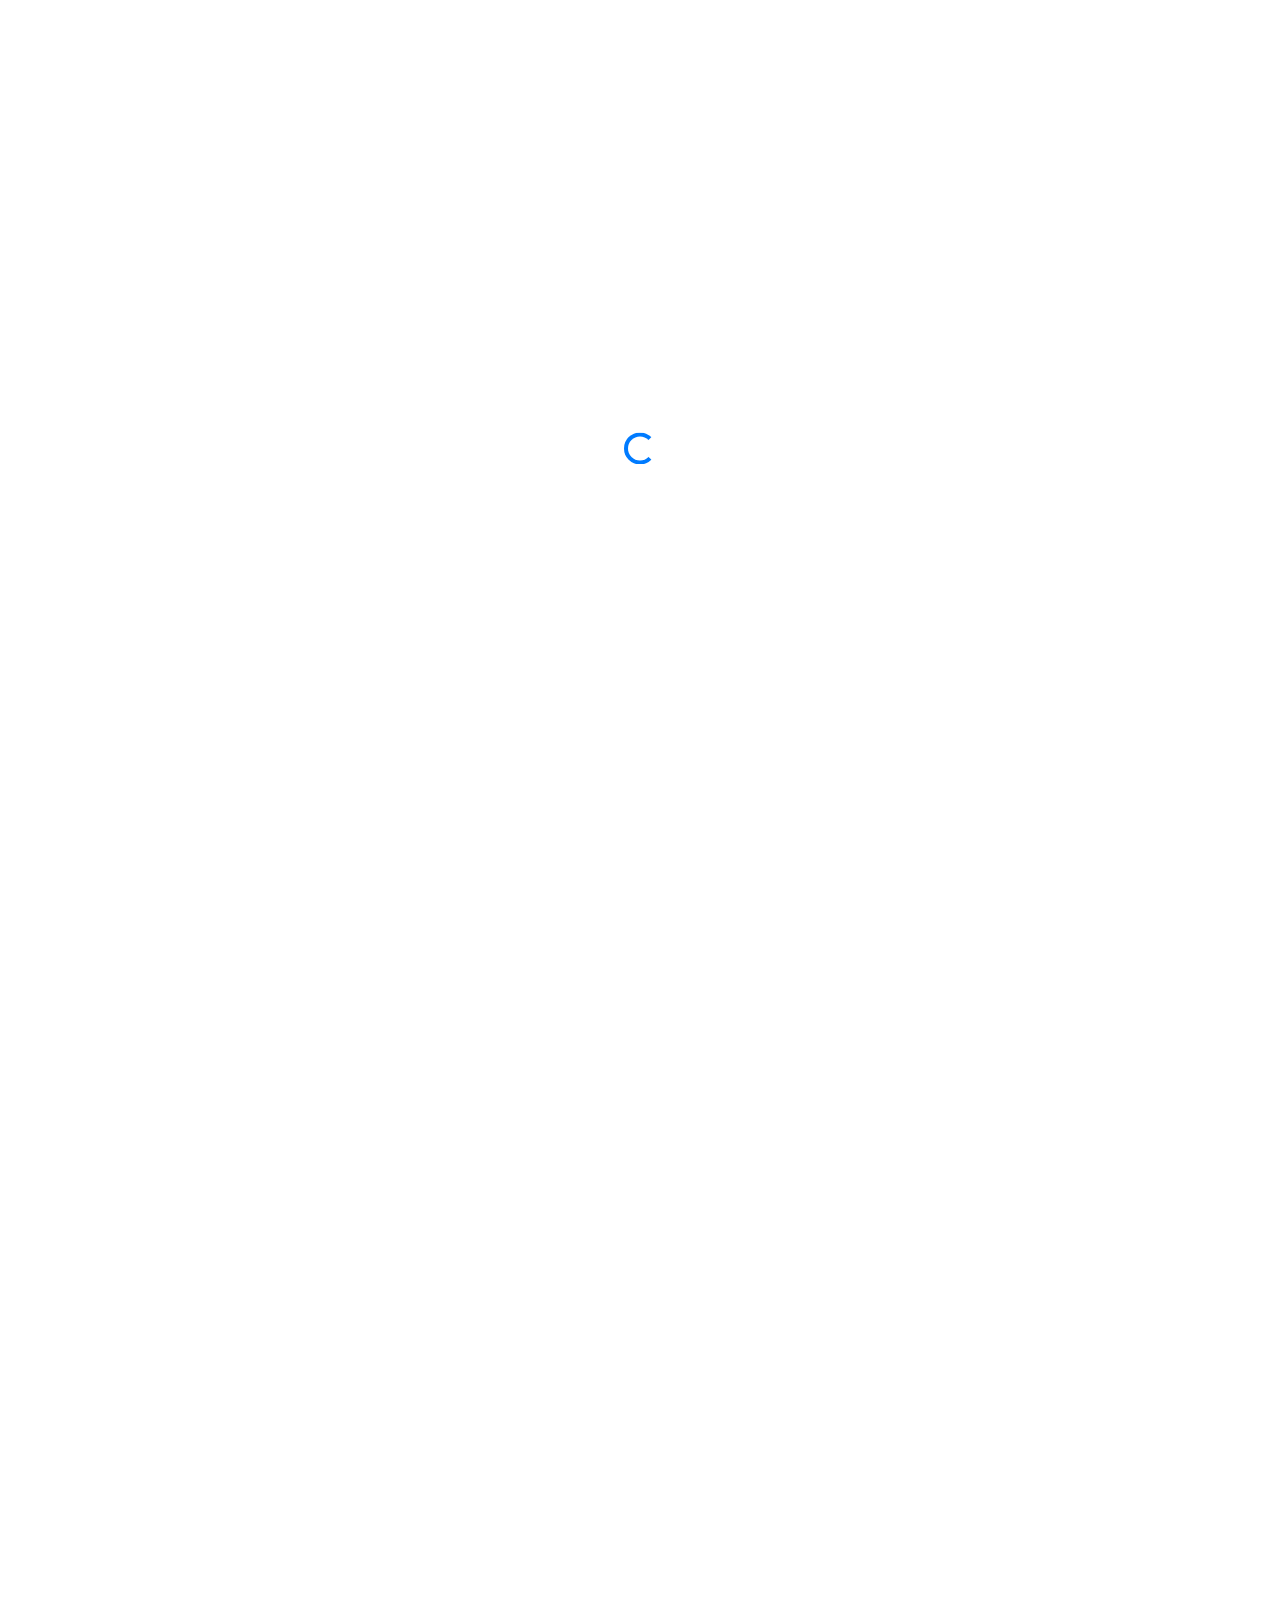
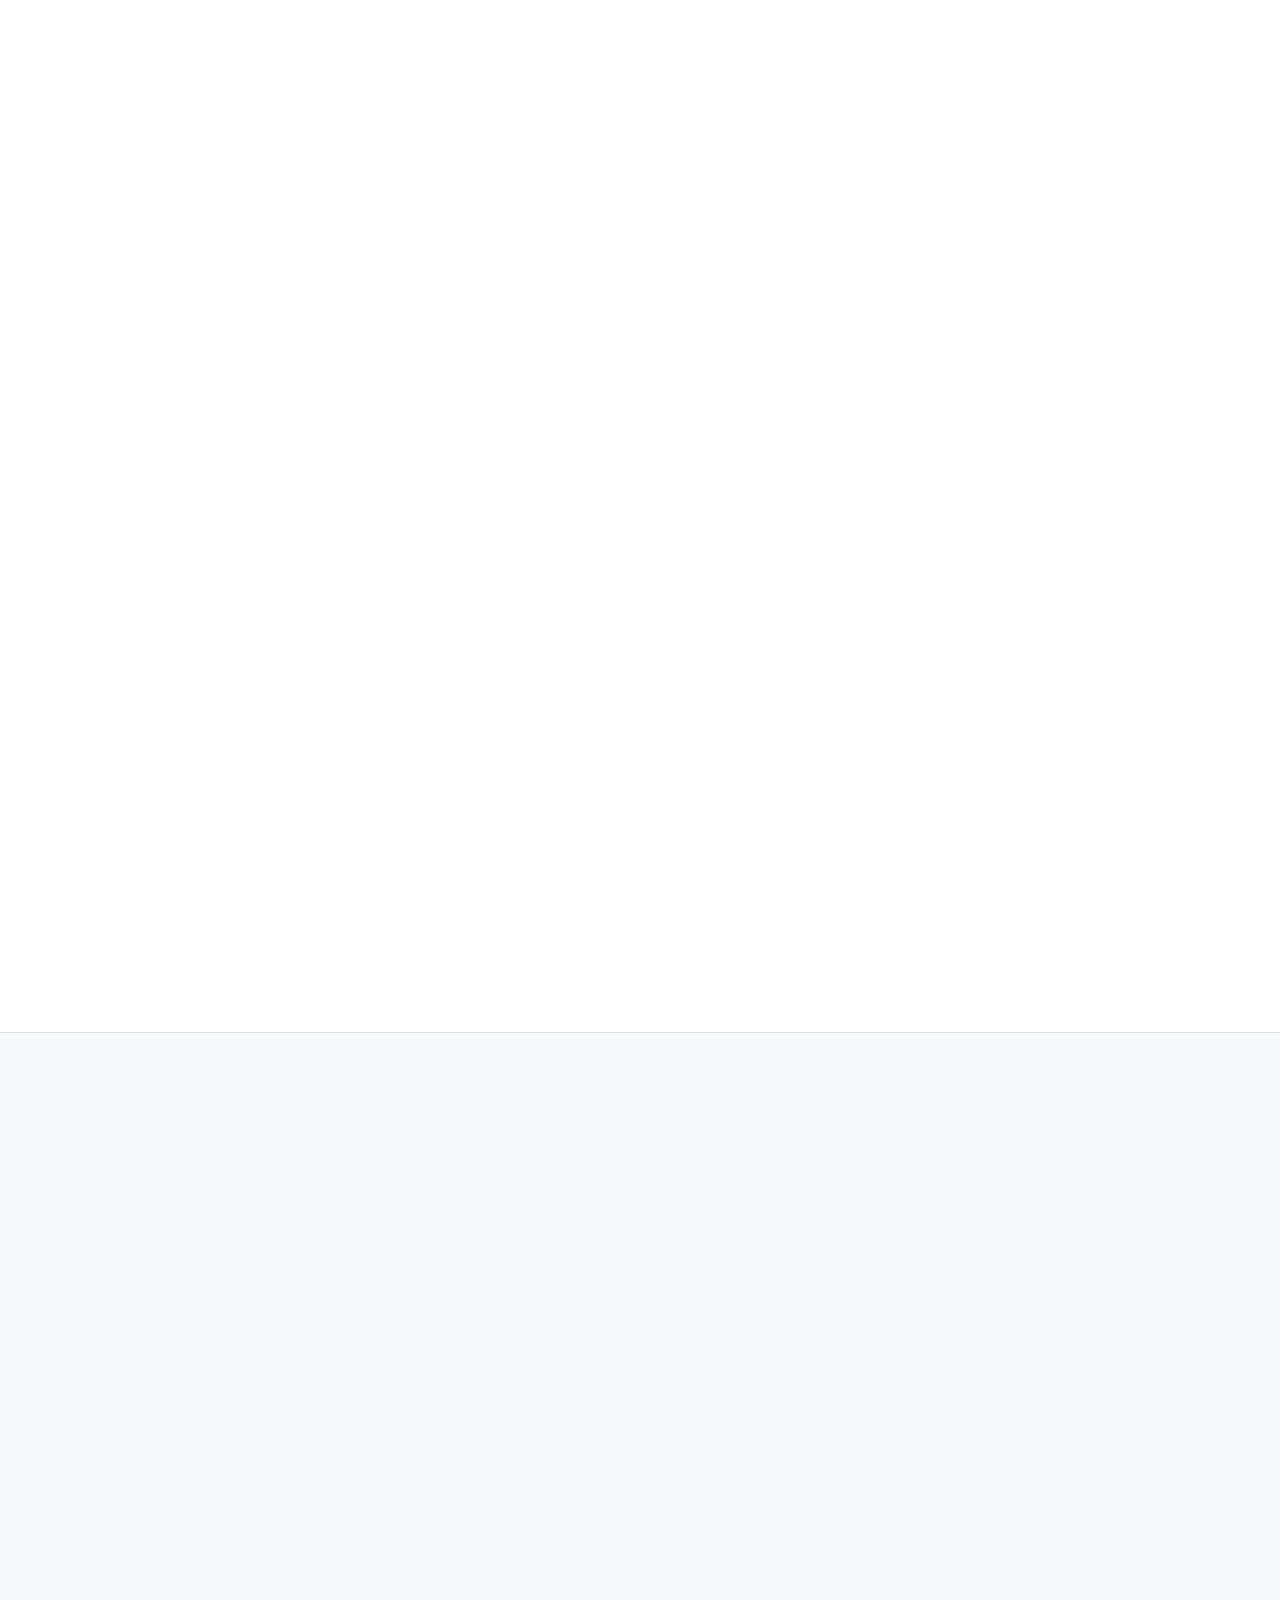
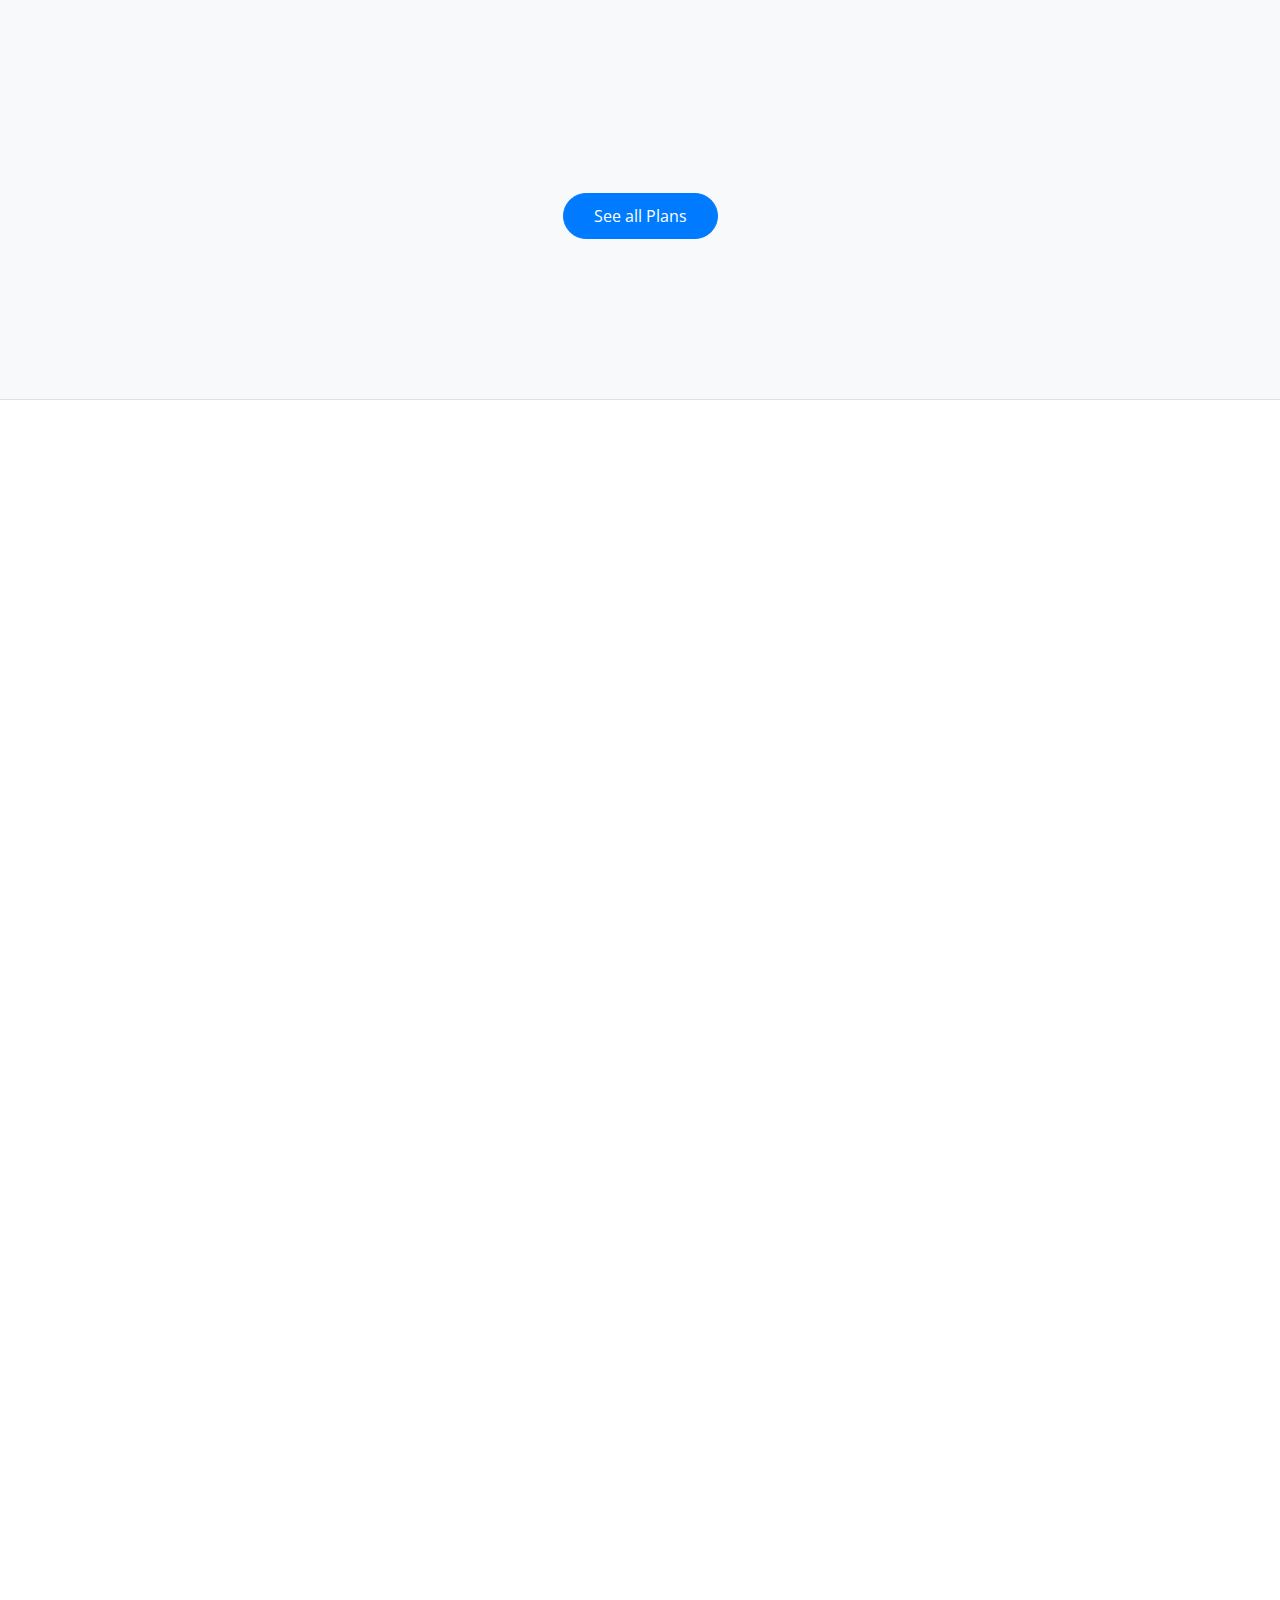
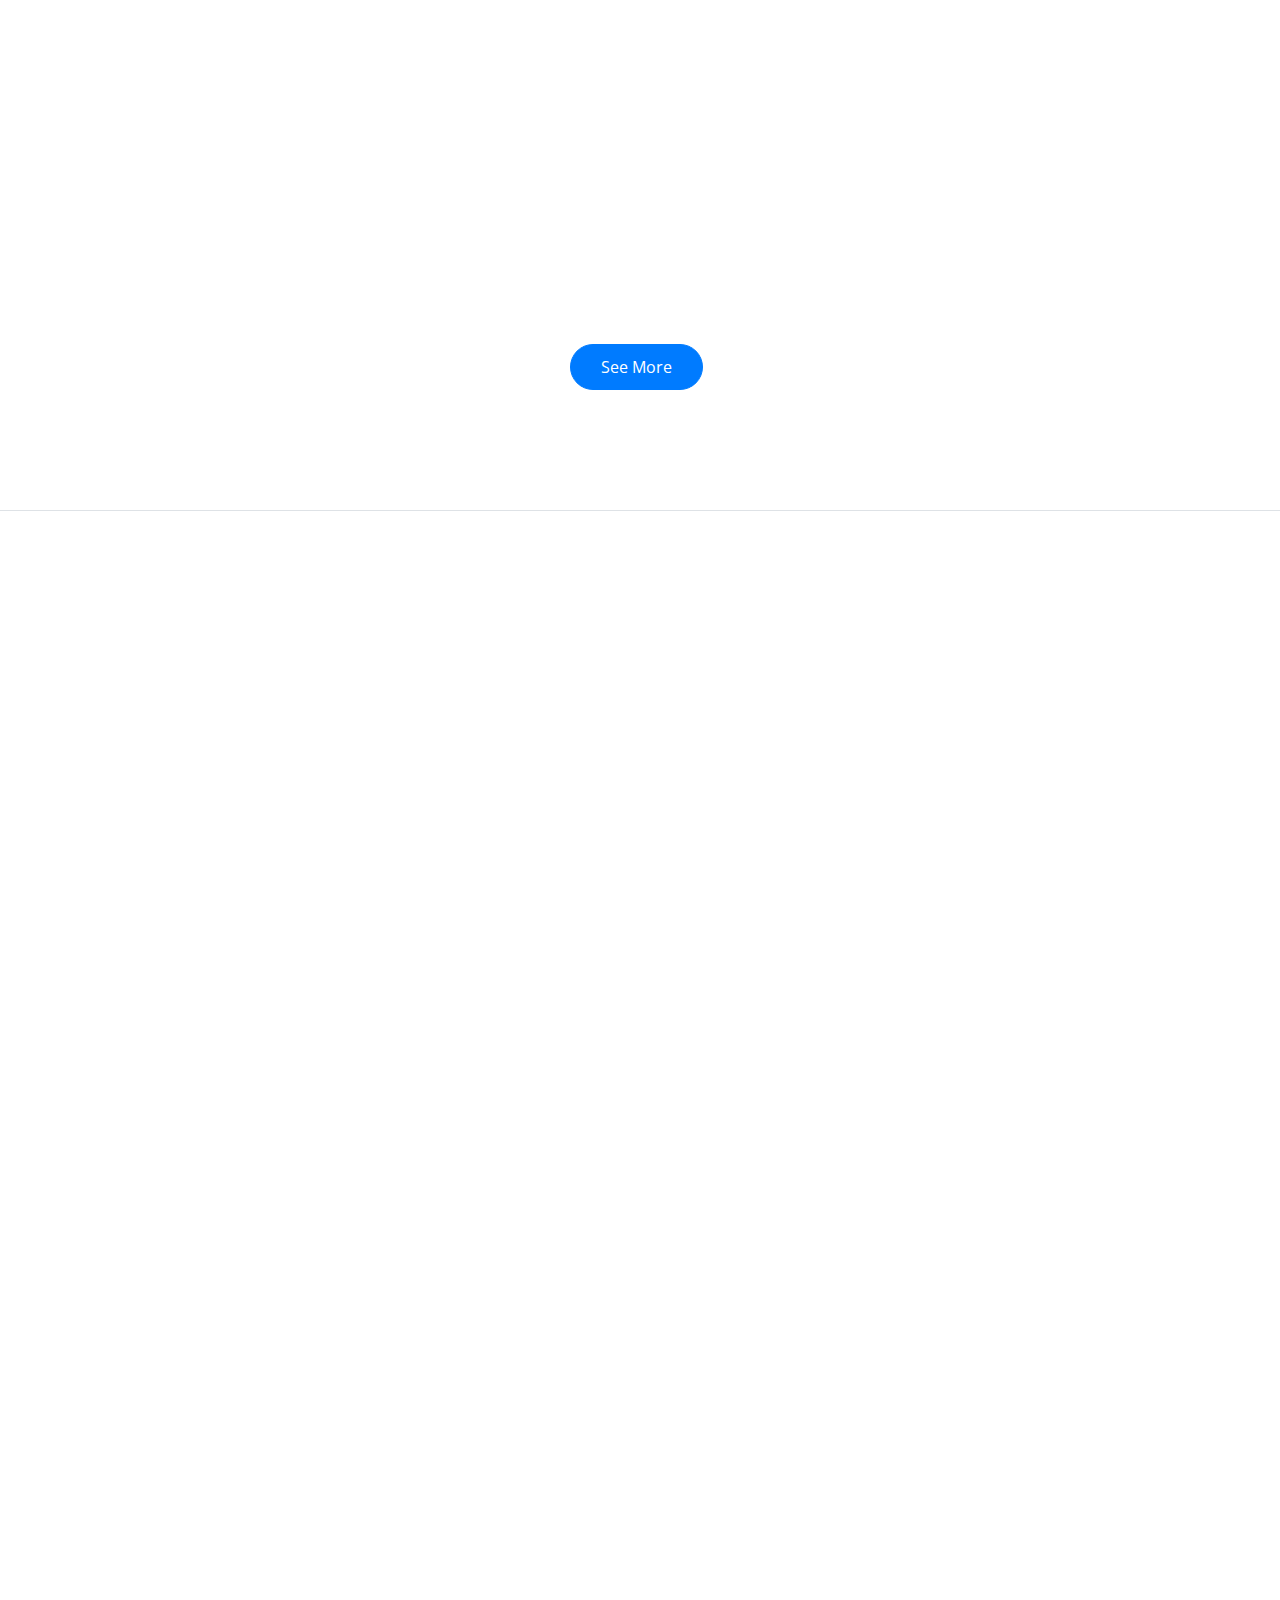
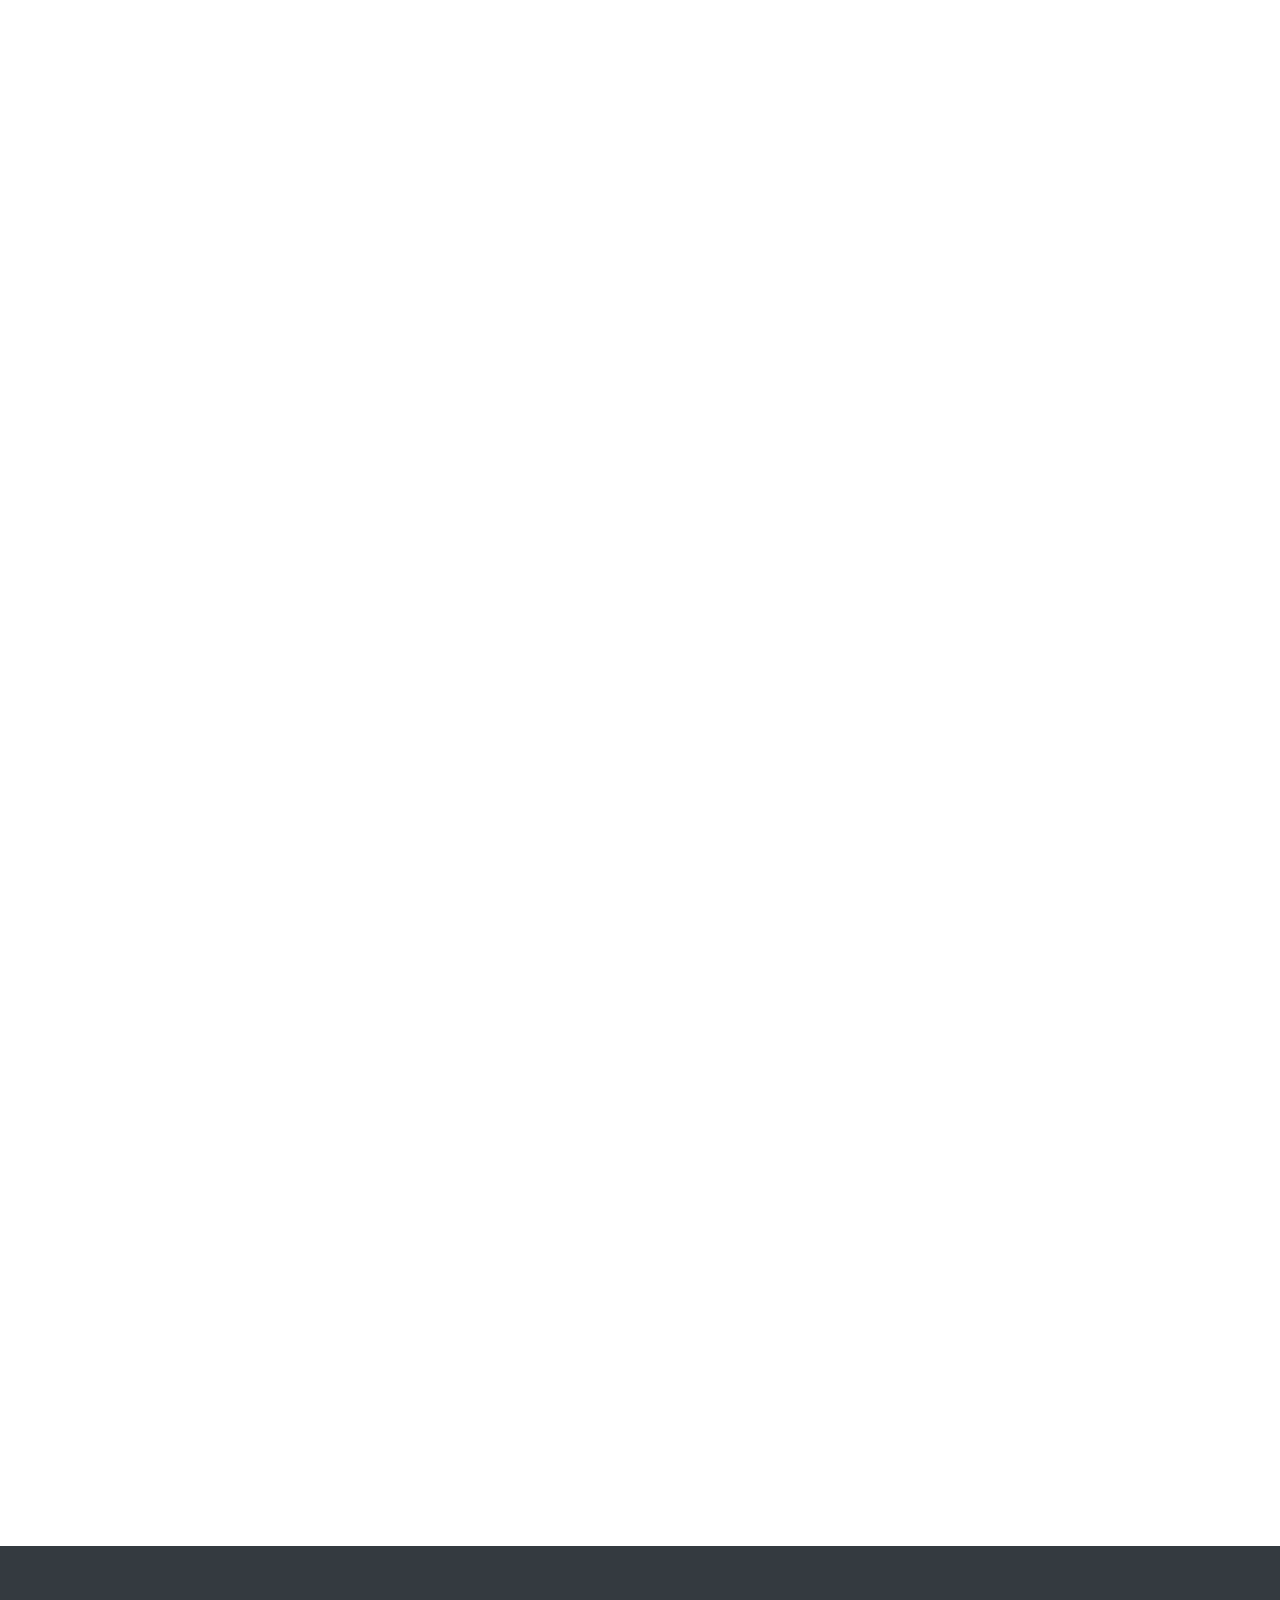
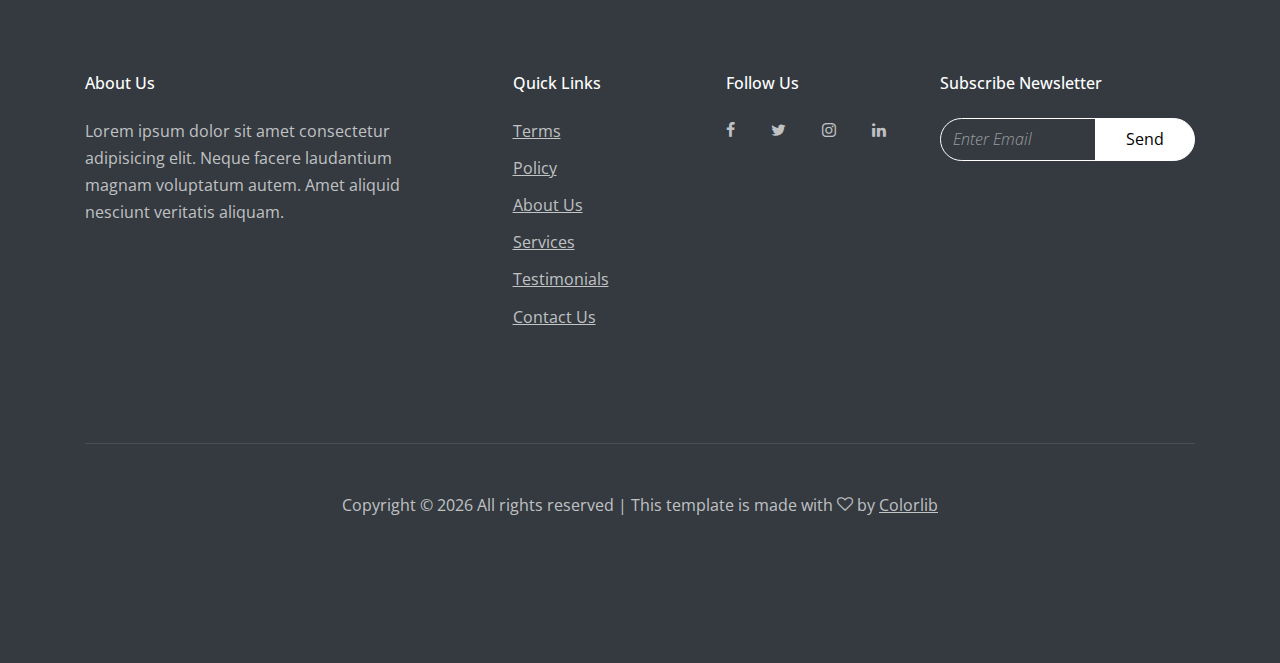
<file: index.html>
<!doctype html>
<html lang="en">
  <head>
    <title>Haripur Urban</title>
    <meta charset="utf-8">
    <meta name="viewport" content="width=device-width, initial-scale=1, shrink-to-fit=no">
    
    <link href="https://fonts.googleapis.com/css?family=Open+Sans:300,400,700" rel="stylesheet">
    <link rel="stylesheet" href="fonts/icomoon/style.css">

    <link rel="stylesheet" href="css/bootstrap.min.css">
    <link rel="stylesheet" href="css/jquery-ui.css">
    <link rel="stylesheet" href="css/owl.carousel.min.css">
    <link rel="stylesheet" href="css/owl.theme.default.min.css">
    <link rel="stylesheet" href="css/owl.theme.default.min.css">

    <link rel="stylesheet" href="css/jquery.fancybox.min.css">

    <link rel="stylesheet" href="css/bootstrap-datepicker.css">

    <link rel="stylesheet" href="fonts/flaticon/font/flaticon.css">

    <link rel="stylesheet" href="css/aos.css">

    <link rel="stylesheet" href="css/style.css">
    
  </head>
  <body data-spy="scroll" data-target=".site-navbar-target" data-offset="300">
  

  <div id="overlayer"></div>
  <div class="loader">
    <div class="spinner-border text-primary" role="status">
      <span class="sr-only">Loading...</span>
    </div>
  </div>


  <div class="site-wrap">

    <div class="site-mobile-menu site-navbar-target">
      <div class="site-mobile-menu-header">
        <div class="site-mobile-menu-close mt-3">
          <span class="icon-close2 js-menu-toggle"></span>
        </div>
      </div>
      <div class="site-mobile-menu-body"></div>
    </div>
   
    
    <header class="site-navbar js-sticky-header site-navbar-target" role="banner">

      <div class="container">
        <div class="row align-items-center">
          
          <div class="col-6 col-xl-2">
            <h1 class="mb-0 site-logo"><a href="index.html" class="h2 mb-0">Haripur Urban<span class="text-primary">.</span> </a></h1>
          </div>

          <div class="col-12 col-md-10 d-none d-xl-block">
            <nav class="site-navigation position-relative text-right" role="navigation">

              <ul class="site-menu main-menu js-clone-nav mr-auto d-none d-lg-block">
                <li><a href="#home-section" class="nav-link">Home</a></li>
                <li><a href="#about-section" class="nav-link">About Us</a></li>
                <li><a href="#our-plan" class="nav-link">Our Plans</a></li>
                <li><a href="#contact-section" class="nav-link">Contact</a></li>
                <li class="social"><a href="#contact-section" class="nav-link"><span class="icon-facebook"></span></a></li>
              </ul>
            </nav>
          </div>

          <div class="col-6 d-inline-block d-xl-none ml-md-0 py-3" style="position: relative; top: 3px;"><a href="#" class="site-menu-toggle js-menu-toggle float-right"><span class="icon-menu h3"></span></a></div>

        </div>
      </div>
      
    </header>

  
     
    <div class="site-blocks-cover overlay" style="background-image: url(images/hero_2.jpg);" data-aos="fade" id="home-section">
      <div class="container">
        <div class="row align-items-center justify-content-center">

          
          <div class="col-md-10 mt-lg-5 text-center">
            <div class="single-text owl-carousel">
              <div class="slide">
                <h1 class="text-uppercase" data-aos="fade-up">Haripur Urban</h1>
                <p class=" desc"  data-aos="fade-up" data-aos-delay="100">Lorem ipsum dolor sit amet consectetur adipisicing elit. Repudiandae minima delectus accusamus accusantium deleniti libero excepturi porro illo.</p>
                
                <div data-aos="fade-up" data-aos-delay="100">
                  <a href="#" target="_blank" class="btn  btn-primary mr-2 mb-2">Get In Touch</a>
                </div>
              </div>

              <div class="slide">
                <h1 class="text-uppercase" data-aos="fade-up">Personal Loan</h1>
                <p class="mb-5 desc" data-aos="fade-up" data-aos-delay="100">Lorem ipsum dolor sit amet consectetur adipisicing elit.
                  Repudiandae minima delectus accusamus accusantium deleniti libero excepturi porro illo.</p>
                <div data-aos="fade-up" data-aos-delay="100">
                  <a href="#" target="_blank" class="btn  btn-primary mr-2 mb-2">Get In Touch</a>
                </div>
              </div>

              <div class="slide">
                <h1 class="text-uppercase" data-aos="fade-up">Gold Loan</h1>
                <p class="mb-5 desc" data-aos="fade-up" data-aos-delay="100">Lorem ipsum dolor sit amet consectetur adipisicing elit.
                  Repudiandae minima delectus accusamus accusantium deleniti libero excepturi porro illo.</p>
                <div data-aos="fade-up" data-aos-delay="100">
                  <a href="#" target="_blank" class="btn  btn-primary mr-2 mb-2">Get In Touch</a>
                </div>
              </div>

              <div class="slide">
                <h1 class="text-uppercase" data-aos="fade-up">Property Loan</h1>
                <p class="mb-5 desc" data-aos="fade-up" data-aos-delay="100">Lorem ipsum dolor sit amet consectetur adipisicing elit.
                  Repudiandae minima delectus accusamus accusantium deleniti libero excepturi porro illo.</p>
                <div data-aos="fade-up" data-aos-delay="100">
                  <a href="#" target="_blank" class="btn  btn-primary mr-2 mb-2">Get In Touch</a>
                </div>
              </div>

              <div class="slide">
                <h1 class="text-uppercase" data-aos="fade-up">Recurring Deposits</h1>
                <p class="mb-5 desc" data-aos="fade-up" data-aos-delay="100">Lorem ipsum dolor sit amet consectetur adipisicing elit.
                  Repudiandae minima delectus accusamus accusantium deleniti libero excepturi porro illo.</p>
                <div data-aos="fade-up" data-aos-delay="100">
                  <a href="#" target="_blank" class="btn  btn-primary mr-2 mb-2">Get In Touch</a>
                </div>
              </div>

            </div>
          </div>
            
        </div>
      </div>

      <a href="#next" class="mouse smoothscroll">
        <span class="mouse-icon">
          <span class="mouse-wheel"></span>
        </span>
      </a>
    </div>  


    <div class="site-section cta-big-image" id="about-section">
      <div class="container">
        <div class="row mb-5 justify-content-center">
          <div class="col-md-8 text-center">
            <h2 class="section-title mb-3" data-aos="fade-up" data-aos-delay="">About Us</h2>
            <p class="lead" data-aos="fade-up" data-aos-delay="100">Lorem ipsum dolor sit amet consectetur adipisicing elit. Minus minima neque tempora reiciendis.</p>
          </div>
        </div>
        <div class="row">
          <div class="col-lg-6 mb-5" data-aos="fade-up" data-aos-delay="">
            <figure class="circle-bg">
            <img src="images/img_2.jpg" alt="Free Website Template by Free-Template.co" class="img-fluid">
            </figure>
          </div>
          <div class="col-lg-5 ml-auto" data-aos="fade-up" data-aos-delay="100">
            
            <h3 class="text-black mb-4">We Solve Your Financial Problem</h3>

            <p>Far far away, behind the word mountains, far from the countries Vokalia and Consonantia, there live the blind texts. Separated they live in Bookmarksgrove right at the coast of the Semantics, a large language ocean.</p>

            <p>A small river named Duden flows by their place and supplies it with the necessary regelialia. It is a paradisematic country, in which roasted parts of sentences fly into your mouth.</p>
            
            <p><a href="./about.html" class="btn btn-primary mr-2 mb-2">Read More</a></p>

          </div>
        </div>    
        
      </div>  
    </div>

    <section class="site-section border-bottom" id="services-section">
      <div class="container">
        <div class="row mb-5">
          <div class="col-12 text-center" data-aos="fade">
            <h2 class="section-title mb-3">Our Services</h2>
          </div>
        </div>
        <div class="row align-items-stretch">
          <div class="col-md-6 col-lg-4 mb-4 mb-lg-4" data-aos="fade-up">
            <div class="unit-4">
              <div class="unit-4-icon">
                <img src="images/flaticon-svg/svg/001-wallet.svg" alt="Free Website Template by Free-Template.co" class="img-fluid w-25 mb-4">
              </div>
              <div>
                <h3>Business Consulting</h3>
                <p>Lorem ipsum dolor sit amet consectetur, adipisicing elit. Ratione animi tempora sint hic quod!</p>
                <p><a href="#">Learn More</a></p>
              </div>
            </div>
          </div>
          <div class="col-md-6 col-lg-4 mb-4 mb-lg-4" data-aos="fade-up" data-aos-delay="100">
            <div class="unit-4">
              <div class="unit-4-icon">
                <img src="images/flaticon-svg/svg/006-credit-card.svg" alt="Free Website Template by Free-Template.co" class="img-fluid w-25 mb-4">
              </div>
              <div>
                <h3>Credit Card</h3>
                <p>Lorem ipsum dolor sit amet consectetur adipisicing elit. Asperiores nemo beatae minus incidunt voluptates?</p>
                <p><a href="#">Learn More</a></p>
              </div>
            </div>
          </div>
          <div class="col-md-6 col-lg-4 mb-4 mb-lg-4" data-aos="fade-up" data-aos-delay="200">
            <div class="unit-4">
              <div class="unit-4-icon">
                <img src="images/flaticon-svg/svg/002-rich.svg" alt="Free Website Template by Free-Template.co" class="img-fluid w-25 mb-4">
              </div>
              <div>
                <h3>Income Monitoring</h3>
                <p>Lorem ipsum dolor sit amet consectetur adipisicing elit. Dolores optio veritatis aperiam consequuntur qui.</p>
                <p><a href="#">Learn More</a></p>
              </div>
            </div>
          </div>


          <div class="col-md-6 col-lg-4 mb-4 mb-lg-4" data-aos="fade-up" data-aos-delay="">
            <div class="unit-4">
              <div class="unit-4-icon">
                <img src="images/flaticon-svg/svg/003-notes.svg" alt="Free Website Template by Free-Template.co" class="img-fluid w-25 mb-4">
              </div>
              <div>
                <h3>Insurance Consulting</h3>
                <p>Lorem ipsum dolor sit amet consectetur adipisicing elit. Mollitia labore suscipit distinctio inventore doloribus deserunt!</p>
                <p><a href="#">Learn More</a></p>
              </div>
            </div>
          </div>
          <div class="col-md-6 col-lg-4 mb-4 mb-lg-4" data-aos="fade-up" data-aos-delay="100">
            <div class="unit-4">
              <div class="unit-4-icon">
                <img src="images/flaticon-svg/svg/004-cart.svg" alt="Free Website Template by Free-Template.co" class="img-fluid w-25 mb-4">
              </div>
              <div>
                <h3>Financial Investment</h3>
                <p>Lorem ipsum dolor sit amet consectetur adipisicing elit. Cumque odio voluptatibus repellat hic officia quibusdam!</p>
                <p><a href="#">Learn More</a></p>
              </div>
            </div>
          </div>
          <div class="col-md-6 col-lg-4 mb-4 mb-lg-4" data-aos="fade-up" data-aos-delay="200">
            <div class="unit-4">
              <div class="unit-4-icon">
                <img src="images/flaticon-svg/svg/005-megaphone.svg" alt="Free Website Template by Free-Template.co" class="img-fluid w-25 mb-4">
              </div>
              <div>
                <h3>Financial Management</h3>
                <p>Lorem ipsum dolor sit amet consectetur adipisicing elit. In, iusto eaque velit saepe nobis ipsa?</p>
                <p><a href="#">Learn More</a></p>
              </div>
            </div>
          </div>

        </div>
      </div>
    </section>

    <section class="site-section border-bottom bg-light" id="our-plan">
      <div class="container">
        <div class="row mb-5">
          <div class="col-12 text-center" data-aos="fade-up">
            <h2 class="section-title mb-3">Our Plans</h2>
          </div>
        </div>
        <div class="row mb-5">
          <div class="col-md-6 mb-4 mb-lg-0 col-lg-4" data-aos="fade-up" data-aos-delay="">
            <div class="pricing">
              <h3 class="text-center text-black">46 Days to 180 Days</h3>
              <div class="price text-center mb-4 ">
                <span><span>4%</span></span>
              </div>
              <ul class="list-unstyled ul-check success mb-5">
                
                <li>Officia quaerat eaque neque</li>
                <li>Possimus aut consequuntur incidunt</li>
                <li class="remove">Lorem ipsum dolor sit amet</li>
                <li class="remove">Consectetur adipisicing elit</li>
                <li class="remove">Dolorum esse odio quas architecto sint</li>
              </ul>

            </div>
          </div>

          <div class="col-md-6 mb-4 mb-lg-0 col-lg-4 pricing-popular" data-aos="fade-up" data-aos-delay="100">
            <div class="pricing">
              <h3 class="text-center text-black">1 Year to 3 Years</h3>
              <div class="price text-center mb-4 ">
                <span><span>9%</span></span>
              </div>
              <ul class="list-unstyled ul-check success mb-5">
                
                <li>Officia quaerat eaque neque</li>
                <li>Possimus aut consequuntur incidunt</li>
                <li>Lorem ipsum dolor sit amet</li>
                <li>Consectetur adipisicing elit</li>
                <li class="remove">Dolorum esse odio quas architecto sint</li>
              </ul>
            </div>
          </div>

          <div class="col-md-6 mb-4 mb-lg-0 col-lg-4" data-aos="fade-up" data-aos-delay="200">
            <div class="pricing">
              <h3 class="text-center text-black">181 Days to 1 Year</h3>
              <div class="price text-center mb-4 ">
                <span><span>8%</span></span>
              </div>
              <ul class="list-unstyled ul-check success mb-5">
                
                <li>Officia quaerat eaque neque</li>
                <li>Possimus aut consequuntur incidunt</li>
                <li>Lorem ipsum dolor sit amet</li>
                <li>Consectetur adipisicing elit</li>
                <li>Dolorum esse odio quas architecto sint</li>
              </ul>
            </div>
          </div>

          <p class="text-center mt-5 w-100">
            <a href="./plans.html" class="btn btn-primary">See all Plans</a>
          </p>
        </div>
        
        <!-- <div class="row site-section" id="faq-section">
          <div class="col-12 text-center" data-aos="fade">
            <h2 class="section-title">Frequently Ask Questions</h2>
          </div>
        </div>
        <div class="row">
          <div class="col-lg-6">
            <div class="mb-5" data-aos="fade-up" data-aos-delay="100">
            <h3 class="text-black h4 mb-4">Can I accept both Paypal and Stripe?</h3>
            <p>Far far away, behind the word mountains, far from the countries Vokalia and Consonantia, there live the blind texts. Separated they live in Bookmarksgrove right at the coast of the Semantics, a large language ocean.</p>
            </div>
            
            <div class="mb-5" data-aos="fade-up" data-aos-delay="100">
              <h3 class="text-black h4 mb-4">What available is refund period?</h3>
              <p>Far far away, behind the word mountains, far from the countries Vokalia and Consonantia, there live the blind texts. Separated they live in Bookmarksgrove right at the coast of the Semantics, a large language ocean.</p>
            </div>

            <div class="mb-5" data-aos="fade-up" data-aos-delay="100">
            <h3 class="text-black h4 mb-4">Can I accept both Paypal and Stripe?</h3>
            <p>Far far away, behind the word mountains, far from the countries Vokalia and Consonantia, there live the blind texts. Separated they live in Bookmarksgrove right at the coast of the Semantics, a large language ocean.</p>
            </div>
            
            <div class="mb-5" data-aos="fade-up" data-aos-delay="100">
              <h3 class="text-black h4 mb-4">What available is refund period?</h3>
              <p>Far far away, behind the word mountains, far from the countries Vokalia and Consonantia, there live the blind texts. Separated they live in Bookmarksgrove right at the coast of the Semantics, a large language ocean.</p>
            </div>
          </div>
          <div class="col-lg-6">

            <div class="mb-5" data-aos="fade-up" data-aos-delay="100">
              <h3 class="text-black h4 mb-4">Where are you from?</h3>
              <p>Voluptatum nobis obcaecati perferendis dolor totam unde dolores quod maxime corporis officia et. Distinctio assumenda minima maiores.</p>
            </div>
            
            <div class="mb-5" data-aos="fade-up" data-aos-delay="100">
              <h3 class="text-black h4 mb-4">What is your opening time?</h3>
              <p>Far far away, behind the word mountains, far from the countries Vokalia and Consonantia, there live the blind texts. Separated they live in Bookmarksgrove right at the coast of the Semantics, a large language ocean.</p>
            </div>

            <div class="mb-5" data-aos="fade-up" data-aos-delay="100">
            <h3 class="text-black h4 mb-4">Can I accept both Paypal and Stripe?</h3>
            <p>Far far away, behind the word mountains, far from the countries Vokalia and Consonantia, there live the blind texts. Separated they live in Bookmarksgrove right at the coast of the Semantics, a large language ocean.</p>
            </div>
            
            <div class="mb-5" data-aos="fade-up" data-aos-delay="100">
              <h3 class="text-black h4 mb-4">What available is refund period?</h3>
              <p>Far far away, behind the word mountains, far from the countries Vokalia and Consonantia, there live the blind texts. Separated they live in Bookmarksgrove right at the coast of the Semantics, a large language ocean.</p>
            </div>
          </div>
        </div> -->
      </div>
    </section>

    <section class="site-section">
      <div class="container">
        <div class="row mb-5 justify-content-center">
          <div class="col-md-7 text-center">
            <h2 class="section-title mb-3" data-aos="fade-up" data-aos-delay="">How It Works</h2>
            <p class="lead" data-aos="fade-up" data-aos-delay="100">Lorem ipsum dolor, sit amet consectetur adipisicing elit. Voluptas fugiat molestiae eligendi repudiandae error?</p>
          </div>
        </div>
        
        <div class="row align-items-lg-center" >
          <div class="col-lg-6 mb-5" data-aos="fade-up" data-aos-delay="">

            <div class="owl-carousel slide-one-item-alt">
              <img src="images/img_1.jpg" alt="Image" class="img-fluid">
              <img src="images/img_2.jpg" alt="Image" class="img-fluid">
              <img src="images/img_3.jpg" alt="Image" class="img-fluid">
            </div>
            <div class="custom-direction">
              <a href="#" class="custom-prev"><span><span class="icon-keyboard_backspace"></span></span></a><a href="#" class="custom-next"><span><span class="icon-keyboard_backspace"></span></span></a>
            </div>

          </div>
          <div class="col-lg-5 ml-auto" data-aos="fade-up" data-aos-delay="100">
            
            <div class="owl-carousel slide-one-item-alt-text">
              <div>
                <h2 class="section-title mb-3">01. Online/ Offline Applications</h2>
                <p>Lorem ipsum dolor sit amet consectetur adipisicing elit. Cumque nisi, deserunt necessitatibus odio magnam nihil illum
                  neque voluptas?</p>

                <p><a href="#" class="btn btn-primary mr-2 mb-2">Learn More</a></p>
              </div>
              <div>
                <h2 class="section-title mb-3">02. Get an approval</h2>
                <p>Lorem ipsum dolor sit amet consectetur adipisicing elit. Cumque nisi, deserunt necessitatibus odio magnam nihil illum neque voluptas?</p>
                <p><a href="#" class="btn btn-primary mr-2 mb-2">Learn More</a></p>
              </div>
              <div>
                <h2 class="section-title mb-3">03. Card delivery</h2>
                <p>Lorem ipsum dolor, sit amet consectetur adipisicing elit. Inventore sapiente labore eius ullam? Iusto?</p>

                <p><a href="#" class="btn btn-primary mr-2 mb-2">Learn More</a></p>
              </div>
              
            </div>
            
          </div>
        </div>
      </div>
    </section>

    <section class="site-section border-bottom" id="team-section">
      <div class="container">
        <div class="row mb-5 justify-content-center">
          <div class="col-md-8 text-center">
            <h2 class="section-title mb-3" data-aos="fade-up" data-aos-delay="">Meet Team</h2>
            <p class="lead" data-aos="fade-up" data-aos-delay="100">A small river named Duden flows by their place and supplies it with the necessary regelialia.</p>
          </div>
        </div>
        <div class="row">
          <div class="col-md-6 col-lg-4 mb-4" data-aos="fade-up" data-aos-delay="">
            <div class="team-member">
              <figure>
                <img src="images/person_1.jpg" alt="Image" class="img-fluid">
              </figure>
              <div class="p-3">
                <h3>Bajrang Chavan</h3>
                <span class="position">Founder of Haripur Urban</span>
              </div>
            </div>
          </div>

          <div class="col-md-6 col-lg-4 mb-4" data-aos="fade-up" data-aos-delay="100">
            <div class="team-member">
              <figure>
                <ul class="social">
                  <li><a href="#"><span class="icon-facebook"></span></a></li>
                  <!-- <li><a href="#"><span class="icon-linkedin"></span></a></li> -->
                  <li><a href="#"><span class="icon-instagram"></span></a></li>
                </ul>
                <img src="images/person_3.jpg" alt="Image" class="img-fluid">
              </figure>
              <div class="p-3">
                <h3>Ranjeet Chavan</h3>
                <span class="position">President of Haripur Urban</span>
              </div>
            </div>
          </div>

          <div class="col-md-6 col-lg-4 mb-4" data-aos="fade-up" data-aos-delay="200">
            <div class="team-member">
              <figure>
                <ul class="social">
                  <li><a href="#"><span class="icon-facebook"></span></a></li>
                  <li><a href="#"><span class="icon-instagram"></span></a></li>
                </ul>
                <img src="images/person_3.jpg" alt="Image" class="img-fluid">
              </figure>
              <div class="p-3">
                <h3>Shankar Gaganthade</h3>
                <span class="position">Guidance</span>
              </div>
            </div>
          </div>
          <div class="d-flex justify-content-center w-100">
            <p><a href="./team.html" class="btn btn-primary mr-2 mb-2">See More</a></p>
          </div>
        </div>
      </div>
    </section>

    <section class="site-section" id="gallery-section" data-aos="fade">
      <div class="container">
        <div class="row mb-3">
          <div class="col-12 text-center">
            <h2 class="section-title mb-3">Gallery</h2>
          </div>
        </div>

        <div id="posts" class="row no-gutter">
          <div class="item web col-sm-6 col-md-4 col-lg-4 col-xl-3 mb-4">
            <a href="images/img_1.jpg" class="item-wrap fancybox">
              <span class="icon-search2"></span>
              <img class="img-fluid" src="images/img_1.jpg">
            </a>
          </div>
          <div class="item web col-sm-6 col-md-4 col-lg-4 col-xl-3 mb-4">
            <a href="images/img_2.jpg" class="item-wrap fancybox" data-fancybox="gallery2">
              <span class="icon-search2"></span>
              <img class="img-fluid" src="images/img_2.jpg">
            </a>
          </div>

          <div class="item brand col-sm-6 col-md-4 col-lg-4 col-xl-3 mb-4">
            <a href="images/img_3.jpg" class="item-wrap fancybox" data-fancybox="gallery2">
              <span class="icon-search2"></span>
              <img class="img-fluid" src="images/img_3.jpg">
            </a>
          </div>

          <div class="item design col-sm-6 col-md-4 col-lg-4 col-xl-3 mb-4">

            <a href="images/img_4.jpg" class="item-wrap fancybox" data-fancybox="gallery2">
              <span class="icon-search2"></span>
              <img class="img-fluid" src="images/img_4.jpg">
            </a>

          </div>

          <div class="item web col-sm-6 col-md-4 col-lg-4 col-xl-3 mb-4">
            <a href="images/img_5.jpg" class="item-wrap fancybox" data-fancybox="gallery2">
              <span class="icon-search2"></span>
              <img class="img-fluid" src="images/img_5.jpg">
            </a>
          </div>

          <div class="item brand col-sm-6 col-md-4 col-lg-4 col-xl-3 mb-4">
            <a href="images/img_1.jpg" class="item-wrap fancybox" data-fancybox="gallery2">
              <span class="icon-search2"></span>
              <img class="img-fluid" src="images/img_1.jpg">
            </a>
          </div>

          <div class="item web col-sm-6 col-md-4 col-lg-4 col-xl-3 mb-4">
            <a href="images/img_2.jpg" class="item-wrap fancybox" data-fancybox="gallery2">
              <span class="icon-search2"></span>
              <img class="img-fluid" src="images/img_2.jpg">
            </a>
          </div>

          <div class="item design col-sm-6 col-md-4 col-lg-4 col-xl-3 mb-4">
            <a href="images/img_3.jpg" class="item-wrap fancybox" data-fancybox="gallery2">
              <span class="icon-search2"></span>
              <img class="img-fluid" src="images/img_3.jpg">
            </a>
          </div>

          <div class="item web col-sm-6 col-md-4 col-lg-4 col-xl-3 mb-4">
            <a href="images/img_4.jpg" class="item-wrap fancybox" data-fancybox="gallery2">
              <span class="icon-search2"></span>
              <img class="img-fluid" src="images/img_4.jpg">
            </a>
          </div>

          <div class="item design col-sm-6 col-md-4 col-lg-4 col-xl-3 mb-4">
            <a href="images/img_5.jpg" class="item-wrap fancybox" data-fancybox="gallery2">
              <span class="icon-search2"></span>
              <img class="img-fluid" src="images/img_5.jpg">
            </a>
          </div>

          <div class="item brand col-sm-6 col-md-4 col-lg-4 col-xl-3 mb-4">
            <a href="images/img_1.jpg" class="item-wrap fancybox" data-fancybox="gallery2">
              <span class="icon-search2"></span>
              <img class="img-fluid" src="images/img_1.jpg">
            </a>
          </div>

          <div class="item design col-sm-6 col-md-4 col-lg-4 col-xl-3 mb-4">
            <a href="images/img_2.jpg" class="item-wrap fancybox" data-fancybox="gallery2">
              <span class="icon-search2"></span>
              <img class="img-fluid" src="images/img_2.jpg">
            </a>
          </div>
        </div>
      </div>

    </section>

    <section class="site-section testimonial-wrap" id="testimonials-section" data-aos="fade">
      <div class="container">
        <div class="row mb-5">
          <div class="col-12 text-center">
            <h2 class="section-title mb-3">Happy Customers</h2>
          </div>
        </div>
      </div>
      <div class="slide-one-item home-slider owl-carousel">
          <div>
            <div class="testimonial">
              
              <blockquote class="mb-5">
                <p>&ldquo;Lorem ipsum dolor sit, amet consectetur adipisicing elit. Deleniti tenetur ad perspiciatis quam atque eius quia suscipit repudiandae animi voluptatem.&rdquo;</p>
              </blockquote>

              <figure class="mb-4 d-flex align-items-center justify-content-center">
                <div><img src="images/person_1.jpg" alt="Image" class="w-50 img-fluid mb-3"></div>
                <p>John Smith</p>
              </figure>
            </div>
          </div>
          <div>
            <div class="testimonial">

              <blockquote class="mb-5">
                <p>&ldquo;Lorem ipsum, dolor sit amet consectetur adipisicing elit. Voluptates exercitationem ut totam distinctio magnam quisquam, unde iure. Labore!.&rdquo;</p>
              </blockquote>
              <figure class="mb-4 d-flex align-items-center justify-content-center">
                <div><img src="images/person_2.jpg" alt="Image" class="w-50 img-fluid mb-3"></div>
                <p>Christine Aguilar</p>
              </figure>
              
            </div>
          </div>

          <div>
            <div class="testimonial">

              <blockquote class="mb-5">
                <p>&ldquo;Lorem ipsum dolor sit amet consectetur adipisicing elit. Maxime eligendi odio nihil officia quasi nostrum, ipsa est? Culpa, ullam dolorem!&rdquo;</p>
              </blockquote>
              <figure class="mb-4 d-flex align-items-center justify-content-center">
                <div><img src="images/person_3.jpg" alt="Image" class="w-50 img-fluid mb-3"></div>
                <p>Robert Spears</p>
              </figure>

              
            </div>
          </div>

          <div>
            <div class="testimonial">

              <blockquote class="mb-5">
                <p>&ldquo;Lorem ipsum dolor sit amet consectetur adipisicing elit. Nihil veniam tempora beatae animi in sapiente quos maiores ex aut.&rdquo;</p>
              </blockquote>
              <figure class="mb-4 d-flex align-items-center justify-content-center">
                <div><img src="images/person_1.jpg" alt="Image" class="w-50 img-fluid mb-3"></div>
                <p>Bruce Rogers</p>
              </figure>

            </div>
          </div>
        </div>
    </section>


    <!-- <section class="site-section" id="blog-section">
      <div class="container">
        <div class="row mb-5">
          <div class="col-12 text-center" data-aos="fade">
            <h2 class="section-title mb-3">Our Blog</h2>
          </div>
        </div>

        <div class="row">
          <div class="col-md-6 col-lg-4 mb-4 mb-lg-4" data-aos="fade-up" data-aos-delay="">
            <div class="h-entry">
              <a href="single.html">
                <img src="images/img_1.jpg" alt="Image" class="img-fluid">
              </a>
              <h2 class="font-size-regular"><a href="#">Banking is good for business? Why?</a></h2>
              <div class="meta mb-4">Ham Brook <span class="mx-2">&bullet;</span> Jan 18, 2019<span class="mx-2">&bullet;</span> <a href="#">News</a></div>
              <p>Lorem ipsum dolor sit amet consectetur adipisicing elit. Natus eligendi nobis ea maiores sapiente veritatis reprehenderit suscipit quaerat rerum voluptatibus a eius.</p>
              <p><a href="#">Continue Reading...</a></p>
            </div> 
          </div>
          <div class="col-md-6 col-lg-4 mb-4 mb-lg-4" data-aos="fade-up" data-aos-delay="100">
            <div class="h-entry">
              <a href="single.html">
                <img src="images/img_4.jpg" alt="Image" class="img-fluid">
              </a>
              <h2 class="font-size-regular"><a href="#">Banking is good for business? Why?</a></h2>
              <div class="meta mb-4">James Phelps <span class="mx-2">&bullet;</span> Jan 18, 2019<span class="mx-2">&bullet;</span> <a href="#">News</a></div>
              <p>Lorem ipsum dolor sit amet consectetur adipisicing elit. Natus eligendi nobis ea maiores sapiente veritatis reprehenderit suscipit quaerat rerum voluptatibus a eius.</p>
              <p><a href="#">Continue Reading...</a></p>
            </div>
          </div>
          <div class="col-md-6 col-lg-4 mb-4 mb-lg-4" data-aos="fade-up" data-aos-delay="200">
            <div class="h-entry">
              <a href="single.html">
                <img src="images/img_3.jpg" alt="Image" class="img-fluid">
              </a>
              <h2 class="font-size-regular"><a href="#">Banking is good for business? Why?</a></h2>
              <div class="meta mb-4">James Phelps <span class="mx-2">&bullet;</span> Jan 18, 2019<span class="mx-2">&bullet;</span> <a href="#">News</a></div>
              <p>Lorem ipsum dolor sit amet consectetur adipisicing elit. Natus eligendi nobis ea maiores sapiente veritatis reprehenderit suscipit quaerat rerum voluptatibus a eius.</p>
              <p><a href="#">Continue Reading...</a></p>
            </div> 
          </div>
          
        </div>
      </div>
    </section> -->

   


    <section class="site-section bg-light" id="contact-section" data-aos="fade">
      <div class="container">
        <div class="row mb-5">
          <div class="col-12 text-center">
            <h2 class="section-title mb-3">Contact Us</h2>
          </div>
        </div>
        <div class="row mb-5">
          <div class="col-md-4 text-center">
            <p class="mb-4">
              <span class="icon-room d-block h2 text-primary"></span>
              <span>Near Vittal Mandir, Deval Road, Haripur, Maharashtra, 416-416</span>
            </p>
          </div>
          <div class="col-md-4 text-center">
            <p class="mb-4">
              <span class="icon-phone d-block h2 text-primary"></span>
              <a class="d-block" href="tel:9823999111">+91 982 3999 111</a>
              <a class="d-block" href="tel:9823713111">+91 982 3713 111</a>
            </p>
          </div>
          <div class="col-md-4 text-center">
            <p class="mb-0">
              <span class="icon-mail_outline d-block h2 text-primary"></span>
              <a href="mailto:ranjit111sai@gmail.com">ranjit111sai@gmail.com</a>
            </p>
          </div>
        </div>
        <div class="row">
          <div class="col-md-12 mb-5">

            

            <form action="#" class="p-5 bg-white">
              
              <h2 class="h4 text-black mb-5">Contact Form</h2> 

              <div class="row form-group">
                <div class="col-md-6 mb-3 mb-md-0">
                  <label class="text-black" for="fname">First Name</label>
                  <input type="text" id="fname" class="form-control">
                </div>
                <div class="col-md-6">
                  <label class="text-black" for="lname">Last Name</label>
                  <input type="text" id="lname" class="form-control">
                </div>
              </div>

              <div class="row form-group">
                <div class="col-md-6">
                  <label class="text-black" for="email">Phone</label> 
                  <input type="email" id="email" class="form-control">
                </div>
                
                <div class="col-md-6">
                  <label class="text-black" for="email">Email</label> 
                  <input type="email" id="email" class="form-control">
                </div>
              </div>

              <div class="row form-group">
                <div class="col-md-12">
                  <label class="text-black" for="message">Message</label> 
                  <textarea name="message" id="message" cols="30" rows="7" class="form-control" placeholder="Write your notes or questions here..."></textarea>
                </div>
              </div>

              <div class="row form-group">
                <div class="col-md-12">
                  <input type="submit" value="Send Message" class="btn btn-primary btn-md text-white">
                </div>
              </div>

  
            </form>
          </div>
          
        </div>
      </div>
    </section>

    
    <footer class="site-footer">
      <div class="container">
        <div class="row">
          <div class="col-md-9">
            <div class="row">
              <div class="col-md-5">
                <h2 class="footer-heading mb-4">About Us</h2>
                <p>Lorem ipsum dolor sit amet consectetur adipisicing elit. Neque facere laudantium magnam voluptatum autem. Amet aliquid nesciunt veritatis aliquam.</p>
              </div>
              <div class="col-md-3 ml-auto">
                <h2 class="footer-heading mb-4">Quick Links</h2>
                <ul class="list-unstyled">
                  <li><a href="#about-section" class="smoothscroll">Terms</a></li>
                  <li><a href="#about-section" class="smoothscroll">Policy</a></li>
                  <li><a href="#about-section" class="smoothscroll">About Us</a></li>
                  <li><a href="#services-section" class="smoothscroll">Services</a></li>
                  <li><a href="#testimonials-section" class="smoothscroll">Testimonials</a></li>
                  <li><a href="#contact-section" class="smoothscroll">Contact Us</a></li>
                </ul>
              </div>
              <div class="col-md-3 footer-social">
                <h2 class="footer-heading mb-4">Follow Us</h2>
                <a href="#" class="pl-0 pr-3"><span class="icon-facebook"></span></a>
                <a href="#" class="pl-3 pr-3"><span class="icon-twitter"></span></a>
                <a href="#" class="pl-3 pr-3"><span class="icon-instagram"></span></a>
                <a href="#" class="pl-3 pr-3"><span class="icon-linkedin"></span></a>
              </div>
            </div>
          </div>
          <div class="col-md-3">
            <h2 class="footer-heading mb-4">Subscribe Newsletter</h2>
            <form action="#" method="post" class="footer-subscribe">
              <div class="input-group mb-3">
                <input type="text" class="form-control border-secondary text-white bg-transparent" placeholder="Enter Email" aria-label="Enter Email" aria-describedby="button-addon2">
                <div class="input-group-append">
                  <button class="btn btn-primary text-black" type="button" id="button-addon2">Send</button>
                </div>
              </div>
            </form>
          </div>
        </div>
        <div class="row pt-5 mt-5 text-center">
          <div class="col-md-12">
            <div class="border-top pt-5">
              <!-- Link back to Colorlib can't be removed. Template is licensed under CC BY 3.0. -->
              <p>Copyright &copy;
                <script>document.write(new Date().getFullYear());</script> All rights reserved | This template is made
                with <i class="icon-heart-o" aria-hidden="true"></i> by <a href="https://colorlib.com" target="_blank">Colorlib</a>
              </p>
              <!-- Link back to Colorlib can't be removed. Template is licensed under CC BY 3.0. -->
        
            </div>
          </div>
          
        </div>
      </div>
    </footer>
  </div> <!-- .site-wrap -->

  <script src="js/jquery-3.3.1.min.js"></script>
  <script src="js/jquery-ui.js"></script>
  <script src="js/popper.min.js"></script>
  <script src="js/bootstrap.min.js"></script>
  <script src="js/owl.carousel.min.js"></script>
  <script src="js/jquery.countdown.min.js"></script>
  <script src="js/jquery.easing.1.3.js"></script>
  <script src="js/aos.js"></script>
  <script src="js/jquery.fancybox.min.js"></script>
  <script src="js/jquery.sticky.js"></script>
  <script src="js/isotope.pkgd.min.js"></script>
  <script src="js/main.js"></script>

  
  </body>
</html>
</file>
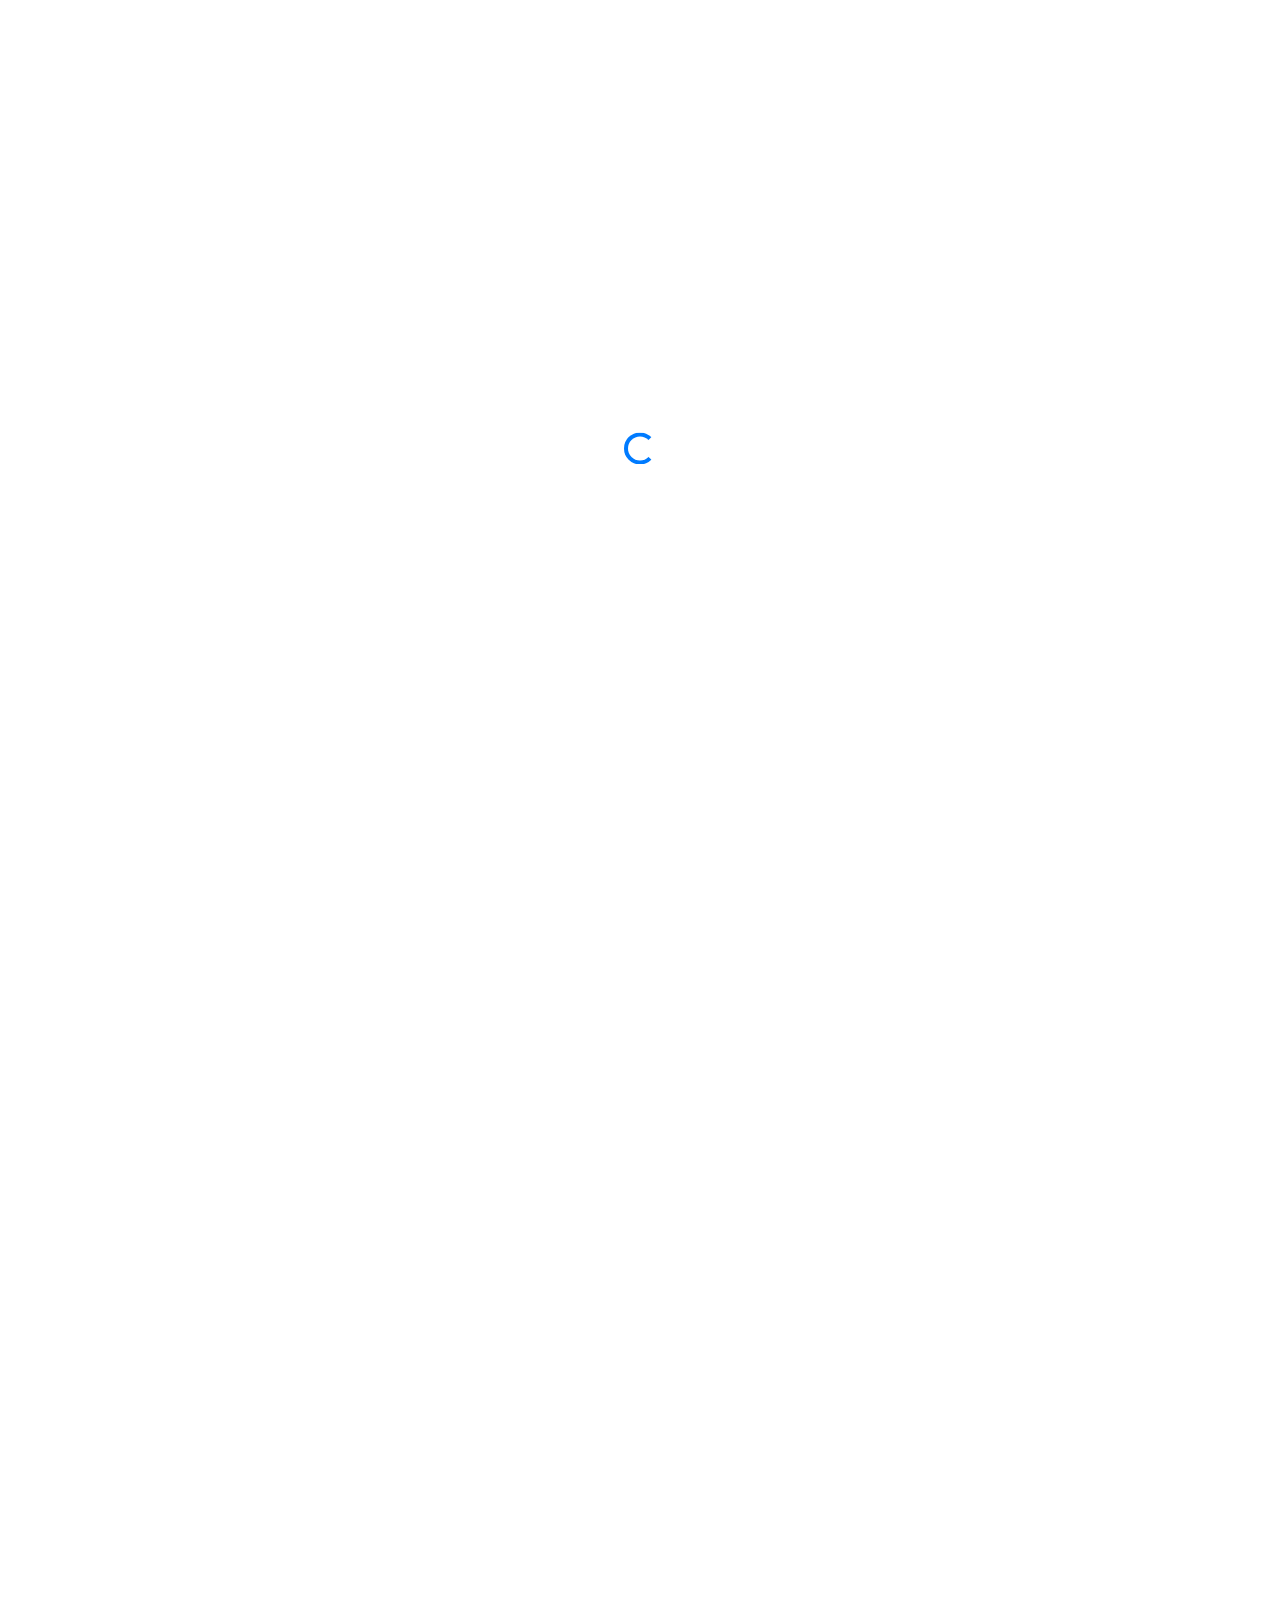
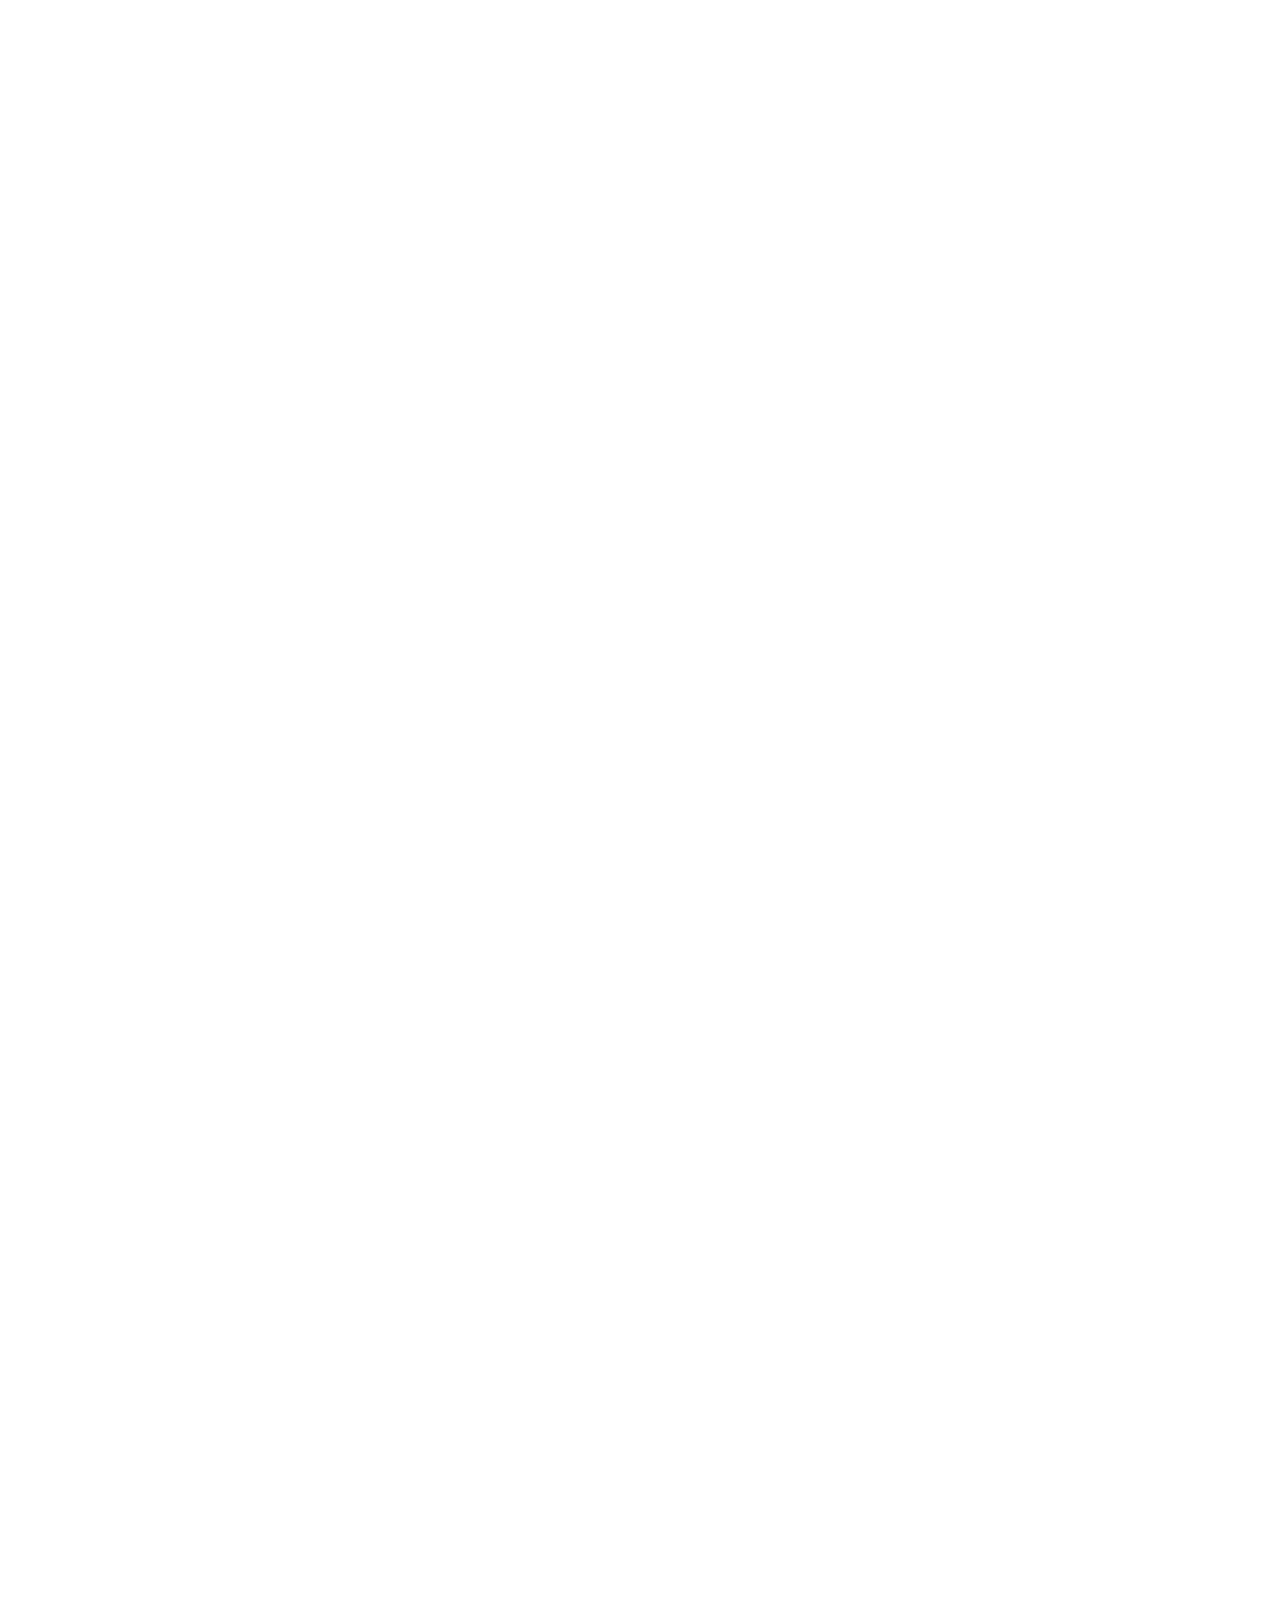
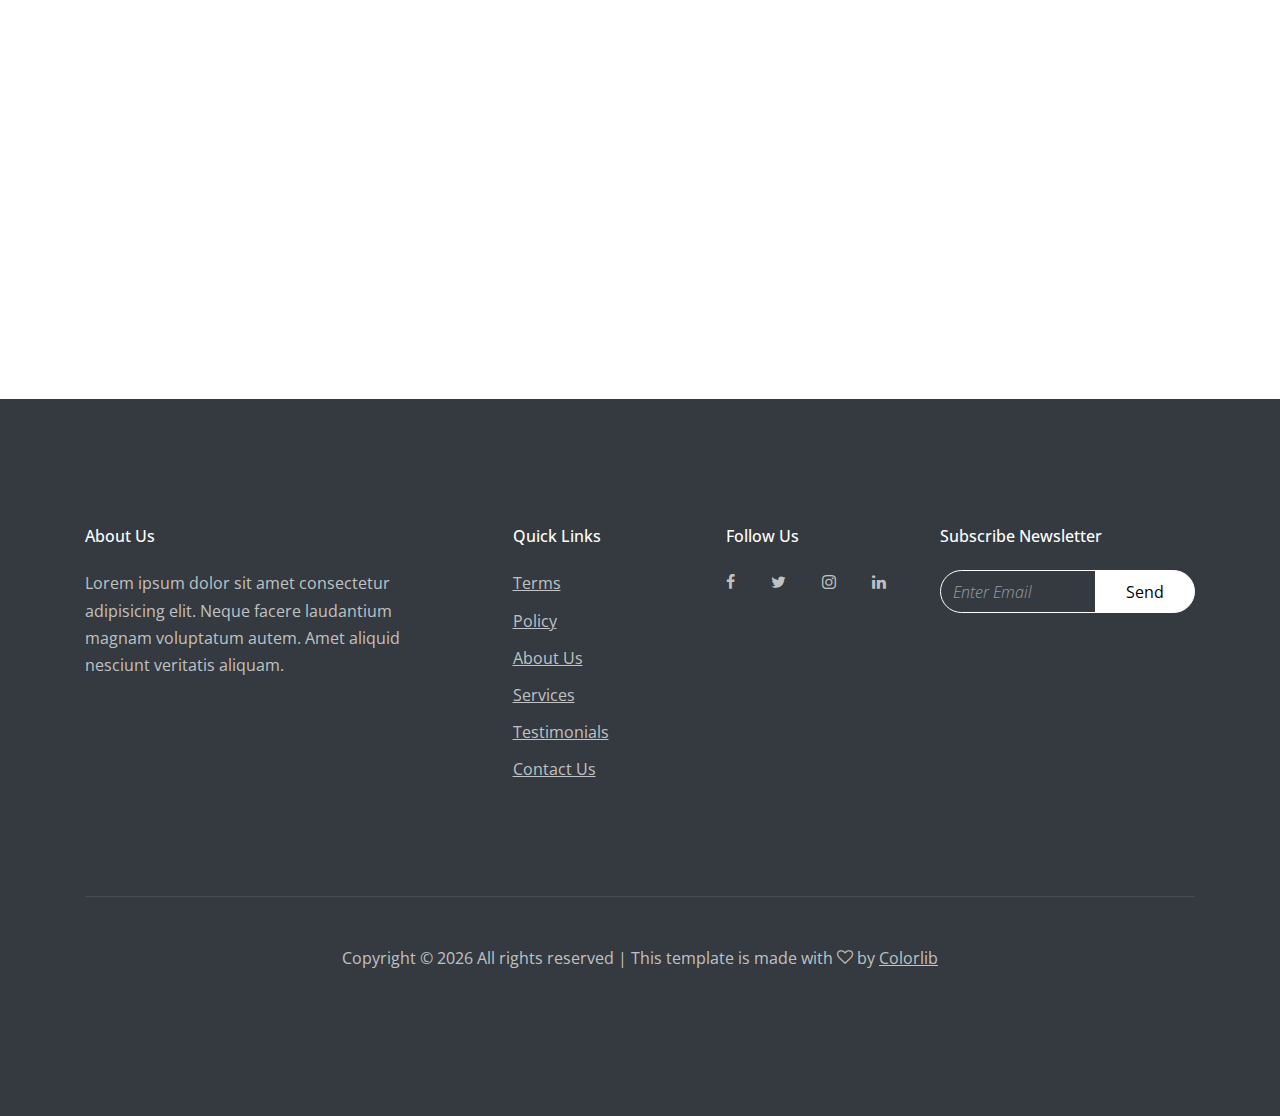
<file: about.html>
<!doctype html>
<html lang="en">

<head>
  <title>Finances &mdash; Website Template by Colorlib</title>
  <meta charset="utf-8">
  <meta name="viewport" content="width=device-width, initial-scale=1, shrink-to-fit=no">

  <link href="https://fonts.googleapis.com/css?family=Open+Sans:300,400,700" rel="stylesheet">
  <link rel="stylesheet" href="fonts/icomoon/style.css">

  <link rel="stylesheet" href="css/bootstrap.min.css">
  <link rel="stylesheet" href="css/jquery-ui.css">
  <link rel="stylesheet" href="css/owl.carousel.min.css">
  <link rel="stylesheet" href="css/owl.theme.default.min.css">
  <link rel="stylesheet" href="css/owl.theme.default.min.css">

  <link rel="stylesheet" href="css/jquery.fancybox.min.css">

  <link rel="stylesheet" href="css/bootstrap-datepicker.css">

  <link rel="stylesheet" href="fonts/flaticon/font/flaticon.css">

  <link rel="stylesheet" href="css/aos.css">

  <link rel="stylesheet" href="css/style.css">

</head>

<body data-spy="scroll" data-target=".site-navbar-target" data-offset="300">


  <div id="overlayer"></div>
  <div class="loader">
    <div class="spinner-border text-primary" role="status">
      <span class="sr-only">Loading...</span>
    </div>
  </div>


  <div class="site-wrap">

    <div class="site-mobile-menu site-navbar-target">
      <div class="site-mobile-menu-header">
        <div class="site-mobile-menu-close mt-3">
          <span class="icon-close2 js-menu-toggle"></span>
        </div>
      </div>
      <div class="site-mobile-menu-body"></div>
    </div>


    <header class="site-navbar js-sticky-header site-navbar-target" role="banner">

      <div class="container">
        <div class="row align-items-center">

          <div class="col-6 col-xl-2">
            <h1 class="mb-0 site-logo"><a href="index.html" class="h2 mb-0">Finances<span class="text-primary">.</span>
              </a></h1>
          </div>

          <div class="col-12 col-md-10 d-none d-xl-block">
            <nav class="site-navigation position-relative text-right" role="navigation">

              <ul class="site-menu main-menu js-clone-nav mr-auto d-none d-lg-block">
                <li><a href="index.html#home-section" class="nav-link">Home</a></li>
                <li class="has-children">
                  <a href="index.html#about-section" class="nav-link">About Us</a>
                  <ul class="dropdown">
                    <li><a href="index.html#team-section" class="nav-link">Team</a></li>
                    <li><a href="index.html#pricing-section" class="nav-link">Pricing</a></li>
                    <li><a href="index.html#faq-section" class="nav-link">FAQ</a></li>
                    <li><a href="index.html#gallery-section" class="nav-link">Gallery</a></li>
                    <li><a href="index.html#services-section" class="nav-link">Services</a></li>
                    <li><a href="index.html#testimonials-section" class="nav-link">Testimonials</a></li>
                    <li class="has-children">
                      <a href="#">More Links</a>
                      <ul class="dropdown">
                        <li><a href="#">Menu One</a></li>
                        <li><a href="#">Menu Two</a></li>
                        <li><a href="#">Menu Three</a></li>
                      </ul>
                    </li>
                  </ul>
                </li>


                <li><a href="index.html#blog-section" class="nav-link active">Blog</a></li>
                <li><a href="index.html#contact-section" class="nav-link">Contact</a></li>
                <li class="social"><a href="#contact-section" class="nav-link"><span class="icon-facebook"></span></a>
                </li>
                <li class="social"><a href="#contact-section" class="nav-link"><span class="icon-twitter"></span></a>
                </li>
                <li class="social"><a href="#contact-section" class="nav-link"><span class="icon-linkedin"></span></a>
                </li>
              </ul>
            </nav>
          </div>


          <div class="col-6 d-inline-block d-xl-none ml-md-0 py-3" style="position: relative; top: 3px;"><a href="#"
              class="site-menu-toggle js-menu-toggle float-right"><span class="icon-menu h3"></span></a></div>
        </div>
      </div>
    </header>

    <section>
        <div class="site-blocks-cover overlay" style="background-image: url(images/img_1.jpg);" data-aos="fade">
            <div class="container">
              <div class="row align-items-center justify-content-center">
          
                <div class="col-md-12 mt-lg-5 text-center">
                  <h1>About Us</h1>
                  <p class="post-meta">Lorem ipsum dolor sit amet consectetur adipisicing elit. Sunt, sed.</a>
                  </p>
          
                </div>
          
              </div>
            </div>
        </div>
    </section>

    
    <section>
        <div class="site-section cta-big-image" id="about-section">
            <div class="container">
              <div class="row mb-3">
                <div class="col-lg-6 mb-5" data-aos="fade-up" data-aos-delay="">
                  <figure class="circle-bg">
                  <img src="images/img_2.jpg" alt="Free Website Template by Free-Template.co" class="img-fluid">
                  </figure>
                </div>
                <div class="col-lg-5 ml-auto" data-aos="fade-up" data-aos-delay="100">
                  
                  <h3 class="text-black mb-4">We Solve Your Financial Problem</h3>
      
                  <p>Far far away, behind the word mountains, far from the countries Vokalia and Consonantia, there live the blind texts. Separated they live in Bookmarksgrove right at the coast of the Semantics, a large language ocean.</p>
      
                  <p>A small river named Duden flows by their place and supplies it with the necessary regelialia. It is a paradisematic country, in which roasted parts of sentences fly into your mouth.</p>
                  
                </div>
              </div>    
    
              <div class="row mb-3">
                <div class="col-lg-6 mb-5" data-aos="fade-up" data-aos-delay="">
                  <div class="mb-4">
                    <h3 class="h3 mb-4 text-black">Banking Solutions Is Our Priority</h3>
                    <p>A small river named Duden flows by their place and supplies it with the necessary regelialia.</p>
                  </div>
                    
                  <div class="mb-4">
                    <ul class="list-unstyled ul-check success">
                      <li>Officia quaerat eaque neque</li>
                      <li>Lorem ipsum dolor sit amet</li>
                      <li>Consectetur adipisicing elit</li>
                    </ul>
                  </div>
                </div>
                <div class="col-lg-5 ml-auto" data-aos="fade-up" data-aos-delay="100">
                    <figure class="circle-bg">
                        <img src="images/about_2.jpg" alt="Free Website Template by Free-Template.co" class="img-fluid">
                    </figure>
                </div>
              </div>
    
              <div class="row mb-3">
                <div class="col-lg-6 mb-5" data-aos="fade-up" data-aos-delay="">
                  <figure class="circle-bg">
                  <img src="images/img_2.jpg" alt="Free Website Template by Free-Template.co" class="img-fluid">
                  </figure>
                </div>
                <div class="col-lg-5 ml-auto" data-aos="fade-up" data-aos-delay="100">
                  
                  <h3 class="text-black mb-4">We Solve Your Financial Problem</h3>
      
                  <p>Far far away, behind the word mountains, far from the countries Vokalia and Consonantia, there live the blind texts. Separated they live in Bookmarksgrove right at the coast of the Semantics, a large language ocean.</p>
      
                  <p>A small river named Duden flows by their place and supplies it with the necessary regelialia. It is a paradisematic country, in which roasted parts of sentences fly into your mouth.</p>
                  
                </div>
              </div>    
            </div>  
        </div>
    </section>

    <section class="site-section bg-light" id="contact-section" data-aos="fade">
        <div class="container">
          <div class="row mb-5">
            <div class="col-12 text-center">
              <h2 class="section-title mb-3">Contact Us</h2>
            </div>
          </div>
          <div class="row mb-5">
            
  
  
            <div class="col-md-4 text-center">
              <p class="mb-4">
                <span class="icon-room d-block h2 text-primary"></span>
                <span>203 Fake St. Mountain View, San Francisco, California, USA</span>
              </p>
            </div>
            <div class="col-md-4 text-center">
              <p class="mb-4">
                <span class="icon-phone d-block h2 text-primary"></span>
                <a href="#">+1 232 3235 324</a>
              </p>
            </div>
            <div class="col-md-4 text-center">
              <p class="mb-0">
                <span class="icon-mail_outline d-block h2 text-primary"></span>
                <a href="#">youremail@domain.com</a>
              </p>
            </div>
          </div>
          <div class="row">
            <div class="col-md-12 mb-5">
  
              
  
              <form action="#" class="p-5 bg-white">
                
                <h2 class="h4 text-black mb-5">Contact Form</h2> 
  
                <div class="row form-group">
                  <div class="col-md-6 mb-3 mb-md-0">
                    <label class="text-black" for="fname">First Name</label>
                    <input type="text" id="fname" class="form-control">
                  </div>
                  <div class="col-md-6">
                    <label class="text-black" for="lname">Last Name</label>
                    <input type="text" id="lname" class="form-control">
                  </div>
                </div>
  
                <div class="row form-group">
                  
                  <div class="col-md-12">
                    <label class="text-black" for="email">Email</label> 
                    <input type="email" id="email" class="form-control">
                  </div>
                </div>
  
                <div class="row form-group">
                  
                  <div class="col-md-12">
                    <label class="text-black" for="subject">Subject</label> 
                    <input type="subject" id="subject" class="form-control">
                  </div>
                </div>
  
                <div class="row form-group">
                  <div class="col-md-12">
                    <label class="text-black" for="message">Message</label> 
                    <textarea name="message" id="message" cols="30" rows="7" class="form-control" placeholder="Write your notes or questions here..."></textarea>
                  </div>
                </div>
  
                <div class="row form-group">
                  <div class="col-md-12">
                    <input type="submit" value="Send Message" class="btn btn-primary btn-md text-white">
                  </div>
                </div>
              </form>
            </div>
          </div>
        </div>
      </section>


  
    <footer class="site-footer">
      <div class="container">
        <div class="row">
          <div class="col-md-9">
            <div class="row">
              <div class="col-md-5">
                <h2 class="footer-heading mb-4">About Us</h2>
                <p>Lorem ipsum dolor sit amet consectetur adipisicing elit. Neque facere laudantium magnam voluptatum
                  autem. Amet aliquid nesciunt veritatis aliquam.</p>
              </div>
              <div class="col-md-3 ml-auto">
                <h2 class="footer-heading mb-4">Quick Links</h2>
                <ul class="list-unstyled">
                  <li><a href="#about-section" class="smoothscroll">Terms</a></li>
                  <li><a href="#about-section" class="smoothscroll">Policy</a></li>
                  <li><a href="#about-section" class="smoothscroll">About Us</a></li>
                  <li><a href="#services-section" class="smoothscroll">Services</a></li>
                  <li><a href="#testimonials-section" class="smoothscroll">Testimonials</a></li>
                  <li><a href="#contact-section" class="smoothscroll">Contact Us</a></li>
                </ul>
              </div>
              <div class="col-md-3 footer-social">
                <h2 class="footer-heading mb-4">Follow Us</h2>
                <a href="#" class="pl-0 pr-3"><span class="icon-facebook"></span></a>
                <a href="#" class="pl-3 pr-3"><span class="icon-twitter"></span></a>
                <a href="#" class="pl-3 pr-3"><span class="icon-instagram"></span></a>
                <a href="#" class="pl-3 pr-3"><span class="icon-linkedin"></span></a>
              </div>
            </div>
          </div>
          <div class="col-md-3">
            <h2 class="footer-heading mb-4">Subscribe Newsletter</h2>
            <form action="#" method="post" class="footer-subscribe">
              <div class="input-group mb-3">
                <input type="text" class="form-control border-secondary text-white bg-transparent"
                  placeholder="Enter Email" aria-label="Enter Email" aria-describedby="button-addon2">
                <div class="input-group-append">
                  <button class="btn btn-primary text-black" type="button" id="button-addon2">Send</button>
                </div>
              </div>
            </form>
          </div>
        </div>
        <div class="row pt-5 mt-5 text-center">
          <div class="col-md-12">
            <div class="border-top pt-5">
              <!-- Link back to Colorlib can't be removed. Template is licensed under CC BY 3.0. -->
              <p>Copyright &copy;
                <script>document.write(new Date().getFullYear());</script> All rights reserved | This template is made
                with <i class="icon-heart-o" aria-hidden="true"></i> by <a href="https://colorlib.com"
                  target="_blank">Colorlib</a>
              </p>
              <!-- Link back to Colorlib can't be removed. Template is licensed under CC BY 3.0. -->

            </div>
          </div>

        </div>
      </div>
    </footer>

  </div> <!-- .site-wrap -->

  <script src="js/jquery-3.3.1.min.js"></script>
  <script src="js/jquery-ui.js"></script>
  <script src="js/popper.min.js"></script>
  <script src="js/bootstrap.min.js"></script>
  <script src="js/owl.carousel.min.js"></script>
  <script src="js/jquery.countdown.min.js"></script>
  <script src="js/jquery.easing.1.3.js"></script>
  <script src="js/aos.js"></script>
  <script src="js/jquery.fancybox.min.js"></script>
  <script src="js/jquery.sticky.js"></script>
  <script src="js/isotope.pkgd.min.js"></script>


  <script src="js/main.js"></script>


</body>

</html>
</file>
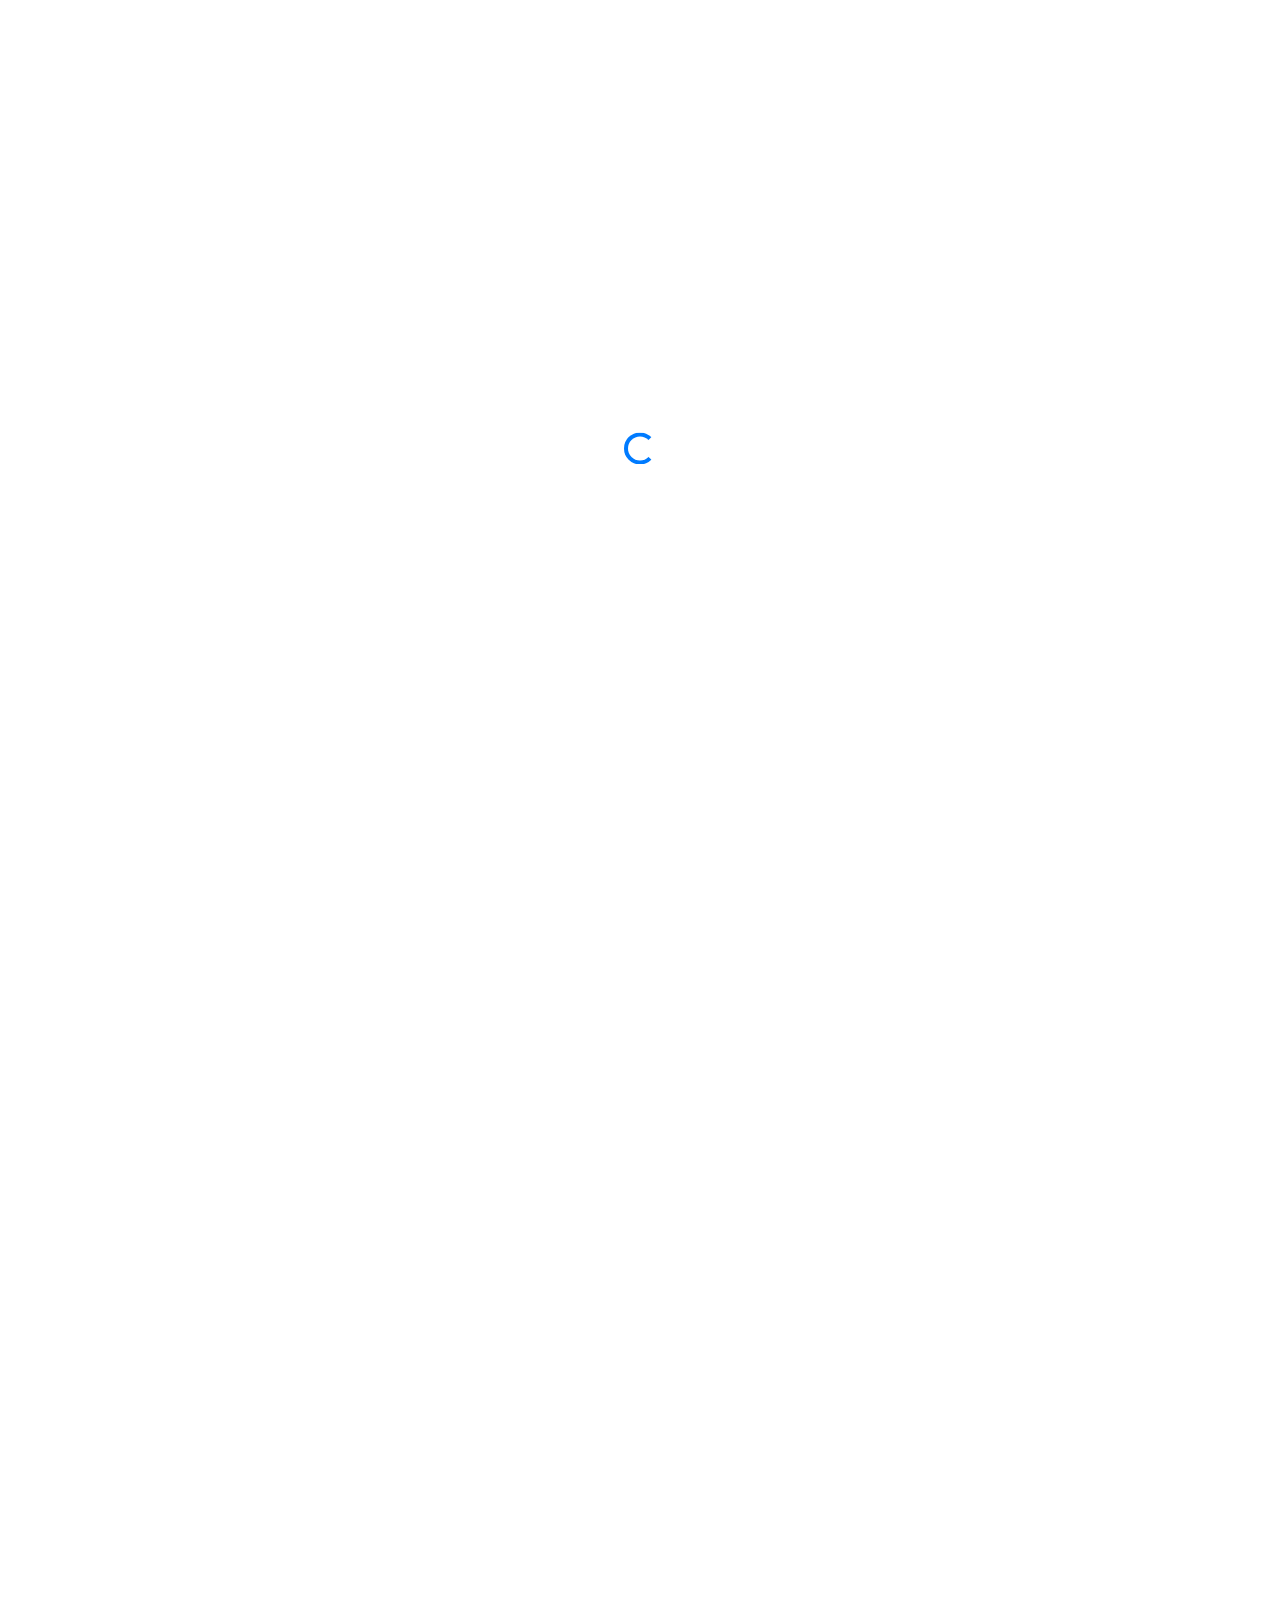
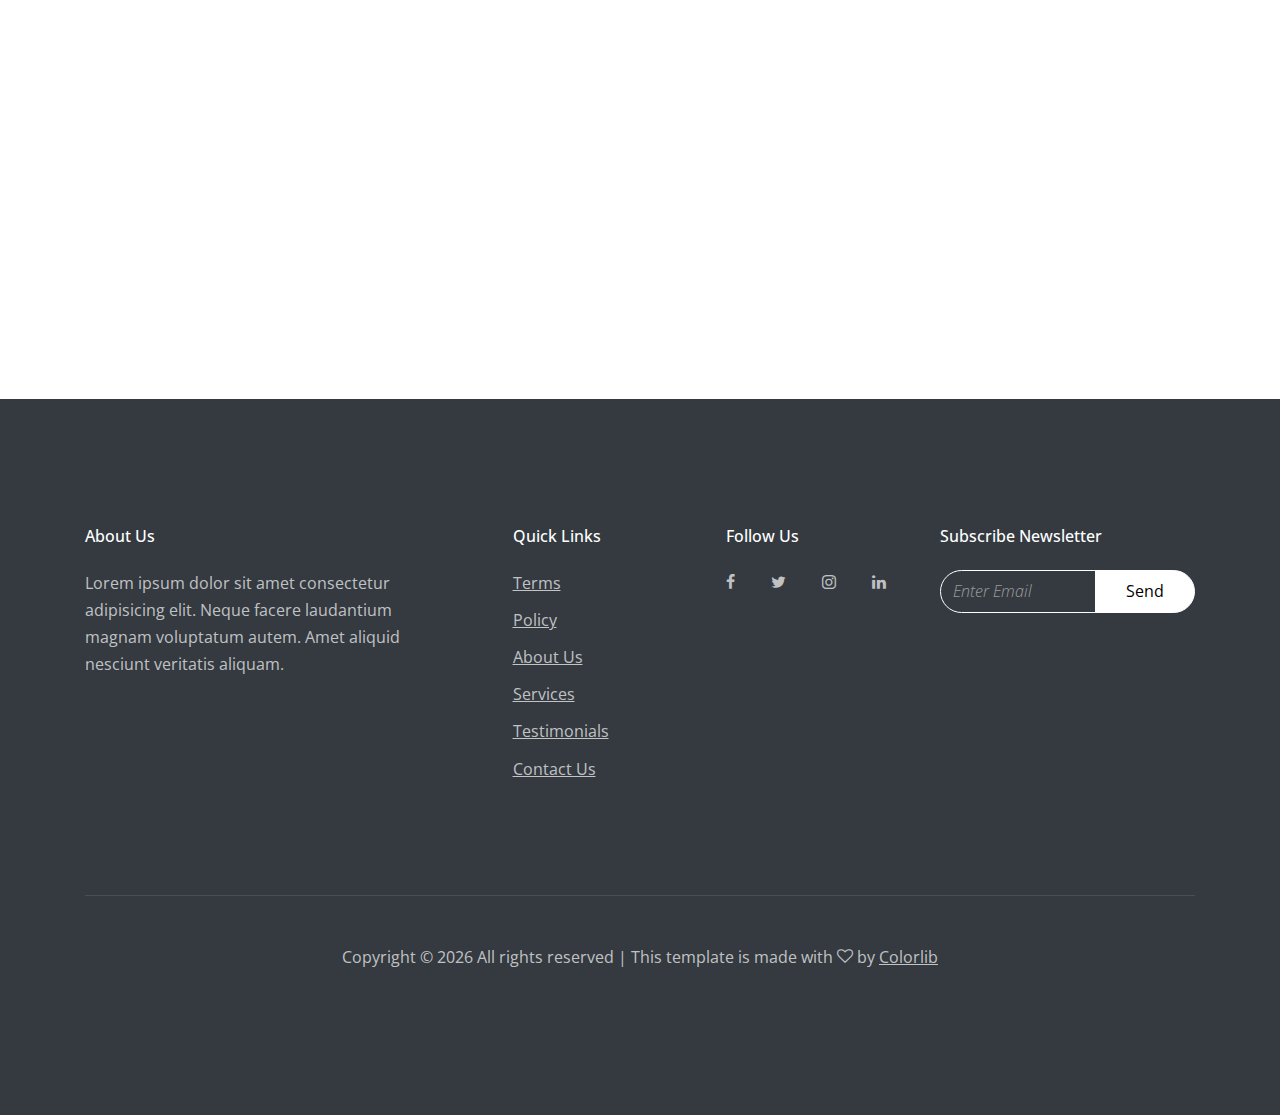
<file: plans.html>
<!doctype html>
<html lang="en">
  <head>
    <title>Haripur Urban</title>
    <meta charset="utf-8">
    <meta name="viewport" content="width=device-width, initial-scale=1, shrink-to-fit=no">
    
    <link href="https://fonts.googleapis.com/css?family=Open+Sans:300,400,700" rel="stylesheet">
    <link rel="stylesheet" href="fonts/icomoon/style.css">

    <link rel="stylesheet" href="css/bootstrap.min.css">
    <link rel="stylesheet" href="css/jquery-ui.css">
    <link rel="stylesheet" href="css/owl.carousel.min.css">
    <link rel="stylesheet" href="css/owl.theme.default.min.css">
    <link rel="stylesheet" href="css/owl.theme.default.min.css">

    <link rel="stylesheet" href="css/jquery.fancybox.min.css">

    <link rel="stylesheet" href="css/bootstrap-datepicker.css">

    <link rel="stylesheet" href="fonts/flaticon/font/flaticon.css">

    <link rel="stylesheet" href="css/aos.css">

    <link rel="stylesheet" href="css/style.css">
    
  </head>
  <body data-spy="scroll" data-target=".site-navbar-target" data-offset="300">
  

  <div id="overlayer"></div>
  <div class="loader">
    <div class="spinner-border text-primary" role="status">
      <span class="sr-only">Loading...</span>
    </div>
  </div>


  <div class="site-wrap">
    <div class="site-mobile-menu site-navbar-target">
      <div class="site-mobile-menu-header">
        <div class="site-mobile-menu-close mt-3">
          <span class="icon-close2 js-menu-toggle"></span>
        </div>
      </div>
      <div class="site-mobile-menu-body"></div>
    </div>
  
    <header class="site-navbar js-sticky-header site-navbar-target" role="banner">
      <div class="container">
        <div class="row align-items-center">
          
          <div class="col-6 col-xl-2">
            <h1 class="mb-0 site-logo"><a href="index.html" class="h2 mb-0">Haripur Urban<span class="text-primary">.</span> </a></h1>
          </div>

          <div class="col-12 col-md-10 d-none d-xl-block">
            <nav class="site-navigation position-relative text-right" role="navigation">

              <ul class="site-menu main-menu js-clone-nav mr-auto d-none d-lg-block">
                <li><a href="#home-section" class="nav-link">Home</a></li>
                <li class="has-children">
                  <a href="#about-section" class="nav-link">About Us</a>
                  <ul class="dropdown">
                    <li><a href="#team-section" class="nav-link">Team</a></li>
                    <li><a href="#pricing-section" class="nav-link">Pricing</a></li>
                    <li><a href="#faq-section" class="nav-link">FAQ</a></li>
                    <li><a href="#gallery-section" class="nav-link">Gallery</a></li>
                    <li><a href="#services-section" class="nav-link">Services</a></li>
                    <li><a href="#testimonials-section" class="nav-link">Testimonials</a></li>
                    <li class="has-children">
                      <a href="#">More Links</a>
                      <ul class="dropdown">
                        <li><a href="#">Menu One</a></li>
                        <li><a href="#">Menu Two</a></li>
                        <li><a href="#">Menu Three</a></li>
                      </ul>
                    </li>
                  </ul>
                </li>
                
                
                <li><a href="#blog-section" class="nav-link">Blog</a></li>
                <li><a href="#contact-section" class="nav-link">Contact</a></li>
                <li class="social"><a href="#contact-section" class="nav-link"><span class="icon-facebook"></span></a></li>
              </ul>
            </nav>
          </div>

          <div class="col-6 d-inline-block d-xl-none ml-md-0 py-3" style="position: relative; top: 3px;"><a href="#" class="site-menu-toggle js-menu-toggle float-right"><span class="icon-menu h3"></span></a></div>

        </div>
      </div>
      
    </header>

  
     
    <!-- <div class="site-blocks-cover overlay" style="background-image: url(images/hero_2.jpg);" data-aos="fade" id="home-section">
      <div class="container">
        <div class="row align-items-center justify-content-center">

          
          <div class="col-md-10 mt-lg-5 text-center">
            <div class="single-text owl-carousel">
              <div class="slide">
                <h1 class="text-uppercase" data-aos="fade-up">Haripur Urban</h1>
                <p class=" desc"  data-aos="fade-up" data-aos-delay="100">Lorem ipsum dolor sit amet consectetur adipisicing elit. Repudiandae minima delectus accusamus accusantium deleniti libero excepturi porro illo.</p>
                
                <div data-aos="fade-up" data-aos-delay="100">
                  <a href="#" target="_blank" class="btn  btn-primary mr-2 mb-2">Get In Touch</a>
                </div>
              </div>

              <div class="slide">
                <h1 class="text-uppercase" data-aos="fade-up">Personal Loan</h1>
                <p class="mb-5 desc" data-aos="fade-up" data-aos-delay="100">Lorem ipsum dolor sit amet consectetur adipisicing elit.
                  Repudiandae minima delectus accusamus accusantium deleniti libero excepturi porro illo.</p>
                <div data-aos="fade-up" data-aos-delay="100">
                  <a href="#" target="_blank" class="btn  btn-primary mr-2 mb-2">Get In Touch</a>
                </div>
              </div>

              <div class="slide">
                <h1 class="text-uppercase" data-aos="fade-up">Gold Loan</h1>
                <p class="mb-5 desc" data-aos="fade-up" data-aos-delay="100">Lorem ipsum dolor sit amet consectetur adipisicing elit.
                  Repudiandae minima delectus accusamus accusantium deleniti libero excepturi porro illo.</p>
                <div data-aos="fade-up" data-aos-delay="100">
                  <a href="#" target="_blank" class="btn  btn-primary mr-2 mb-2">Get In Touch</a>
                </div>
              </div>

              <div class="slide">
                <h1 class="text-uppercase" data-aos="fade-up">Property Loan</h1>
                <p class="mb-5 desc" data-aos="fade-up" data-aos-delay="100">Lorem ipsum dolor sit amet consectetur adipisicing elit.
                  Repudiandae minima delectus accusamus accusantium deleniti libero excepturi porro illo.</p>
                <div data-aos="fade-up" data-aos-delay="100">
                  <a href="#" target="_blank" class="btn  btn-primary mr-2 mb-2">Get In Touch</a>
                </div>
              </div>

              <div class="slide">
                <h1 class="text-uppercase" data-aos="fade-up">Recurring Deposits</h1>
                <p class="mb-5 desc" data-aos="fade-up" data-aos-delay="100">Lorem ipsum dolor sit amet consectetur adipisicing elit.
                  Repudiandae minima delectus accusamus accusantium deleniti libero excepturi porro illo.</p>
                <div data-aos="fade-up" data-aos-delay="100">
                  <a href="#" target="_blank" class="btn  btn-primary mr-2 mb-2">Get In Touch</a>
                </div>
              </div>

            </div>
          </div>
            
        </div>
      </div>

      <a href="#next" class="mouse smoothscroll">
        <span class="mouse-icon">
          <span class="mouse-wheel"></span>
        </span>
      </a>
    </div>   -->


    <div class="site-section cta-big-image" id="about-section">
        <div class="container">
            <div class="row mb-3 justify-content-center">
                <div class="col-md-8 text-center">
                    <h2 class="section-title mb-3" data-aos="fade-up" data-aos-delay="">Our Plans</h2>
                    <p class="lead" data-aos="fade-up" data-aos-delay="100">Lorem ipsum dolor sit amet consectetur adipisicing elit. Minus minima neque tempora reiciendis.</p>
                </div>
            </div>
            <div class="row">
                <div class="col-lg-12 mb-5" data-aos="fade-up" data-aos-delay="">
                    <h3 class="text-center text-black">Monthly Deposit Plan (धनलाभ मासिक  ठेव योजना) </h3>
                    <div class="table-responsive">
                        <table class="table table-bordered mt-3 table-striped">
                            <thead>
                            <tr >
                                <th scope="col">अ.नं.</th>
                                <th scope="col">मासिक हप्ता</th>
                                <th scope="col">1 वर्ष</th>
                                <th scope="col">2 वर्ष</th>
                                <th scope="col">3 वर्ष</th>
                                <th scope="col">4 वर्ष</th>
                                <th scope="col">5 वर्ष</th>
                                <th scope="col">6 वर्ष</th>
                            </tr>
                            </thead>
                            <tbody>
                            <tr>
                                <th scope="row">1</th>
                                <td>200</td>
                                <td>2535</td>
                                <td>5333</td>
                                <td>8425</td>
                                <td>11842</td>
                                <td>15616</td>
                                <td>19786</td>
                            </tr>
                            <tr >
                                <th scope="row">2</th>
                                <td>500</td>
                                <td>6365</td>
                                <td>13334</td>
                                <td>21065</td>
                                <td>29606</td>
                                <td>39041</td>
                                <td>49464</td>
                            </tr>
                            <tr>
                                <th scope="row">3</th>
                                <td>1000</td>
                                <td>12575</td>
                                <td>26667</td>
                                <td>42130</td>
                                <td>59212</td>
                                <td>78099</td>
                                <td>98929</td>
                            </tr>
                            </tbody>
                        </table>
                    </div>
                </div>

                <div class="col-lg-12 mb-5" data-aos="fade-up" data-aos-delay="">
                    <h3 class="text-center text-black">Monthly Deposit Plan (धनलाभ मासिक  ठेव योजना) </h3>
                    <div class="table-responsive">
                        <table class="table table-bordered mt-3 table-striped">
                            <thead>
                                <tr >
                                    <th scope="col">अ.नं.</th>
                                    <th scope="col">मासिक हप्ता</th>
                                    <th scope="col">कालावधी</th>
                                    <th scope="col">मिळणारी रकम </th>
                                </tr>
                            </thead>
                            <tbody>
                                <tr>
                                    <th scope="row">1</th>
                                    <td>8000</td>
                                    <td>1 वर्ष</td>
                                    <td>101111</td>
                                </tr>
                                <tr >
                                    <th scope="row">2</th>
                                    <td>3950</td>
                                    <td>2 वर्ष</td>
                                    <td>102669</td>
                                </tr>
                                <tr>
                                    <th scope="row">3</th>
                                    <td>2499</td>
                                    <td>3 वर्ष</td>
                                    <td>103640</td>
                                </tr>
                            </tbody>
                        </table>
                    </div>
                </div>

                <div class="col-lg-12 mb-5" data-aos="fade-up" data-aos-delay="">
                    <h3 class="text-center text-black">Lakhpati Deposit Scheme (लखपती ठेव योजना) </h3>
                    <div class="table-responsive">
                        <table class="table table-bordered mt-3 table-striped">
                            <thead>
                                <tr >
                                    <th scope="col">अ.नं.</th>
                                    <th scope="col">मासिक हप्ता</th>
                                    <th scope="col">कालावधी</th>
                                    <th scope="col">मिळणारी रकम </th>
                                </tr>
                            </thead>
                            <tbody>
                                <tr>
                                    <th scope="row">1</th>
                                    <td>499</td>
                                    <td>85 महिने</td>
                                    <td>50,000</td>
                                </tr>
                                <tr>
                                    <th scope="row">2</th>
                                    <td>999</td>
                                    <td>81 महिने</td>
                                    <td>1,00,000</td>
                                </tr>
                                <tr>
                                    <th scope="row">3</th>
                                    <td>1299</td>
                                    <td>65 महिने</td>
                                    <td>1,00,000</td>
                                </tr>
                                <tr>
                                    <th scope="row">4</th>
                                    <td>2499</td>
                                    <td>36 महिने</td>
                                    <td>1,00,000</td>
                                </tr>
                                <tr>
                                    <th scope="row">5</th>
                                    <td>4999</td>
                                    <td>39 महिने</td>
                                    <td>2,00,000</td>
                                </tr>
                                <tr>
                                    <th scope="row">6</th>
                                    <td>9999</td>
                                    <td>48 महिने</td>
                                    <td>5,00,000</td>
                                </tr>
                                <tr>
                                    <th scope="row">7</th>
                                    <td>11000</td>
                                    <td>79 महिने</td>
                                    <td>10,00,000</td>
                                </tr>
                            </tbody>
                        </table>
                    </div>
                </div>

                <div class="col-lg-12 mb-5" data-aos="fade-up" data-aos-delay="">
                    <h3 class="text-center text-black">Attractive interest rates on deposits
                        (ठेवीवरील आकर्षक व्याजदर ) </h3>
                    <div class="table-responsive">
                        <table class="table table-bordered mt-3 table-striped">
                            <thead>
                                <tr >
                                    <th scope="col">अ.नं.</th>
                                    <th scope="col">कालावधी</th>
                                    <th scope="col">व्याजदर</th>
                                </tr>
                            </thead>
                            <tbody>
                                <tr>
                                    <th scope="row">1</th>
                                    <td>46 दिवस ते 180 दिवस</td>
                                    <td>4%</td>
                                </tr>
                                <tr>
                                    <th scope="row">2</th>
                                    <td>181 दिवस ते 1 वर्ष</td>
                                    <td>8%</td>
                                </tr>
                                <tr>
                                    <th scope="row">3</th>
                                    <td>1 वर्ष ते 3 वर्ष</td>
                                    <td>9%</td>
                                </tr>
                                <tr>
                                    <th scope="row">4</th>
                                    <td>3 वर्ष्याच्या पुढे</td>
                                    <td>10%</td>
                                </tr>
                                <tr>
                                    <th scope="row">5</th>
                                    <td>पिग्मी खाते</td>
                                    <td>4%</td>
                                </tr>
                            </tbody>
                        </table>
                    </div>
                </div>


                
            </div>  
        </div>
    </div>














   



    
    <footer class="site-footer">
      <div class="container">
        <div class="row">
          <div class="col-md-9">
            <div class="row">
              <div class="col-md-5">
                <h2 class="footer-heading mb-4">About Us</h2>
                <p>Lorem ipsum dolor sit amet consectetur adipisicing elit. Neque facere laudantium magnam voluptatum autem. Amet aliquid nesciunt veritatis aliquam.</p>
              </div>
              <div class="col-md-3 ml-auto">
                <h2 class="footer-heading mb-4">Quick Links</h2>
                <ul class="list-unstyled">
                  <li><a href="#about-section" class="smoothscroll">Terms</a></li>
                  <li><a href="#about-section" class="smoothscroll">Policy</a></li>
                  <li><a href="#about-section" class="smoothscroll">About Us</a></li>
                  <li><a href="#services-section" class="smoothscroll">Services</a></li>
                  <li><a href="#testimonials-section" class="smoothscroll">Testimonials</a></li>
                  <li><a href="#contact-section" class="smoothscroll">Contact Us</a></li>
                </ul>
              </div>
              <div class="col-md-3 footer-social">
                <h2 class="footer-heading mb-4">Follow Us</h2>
                <a href="#" class="pl-0 pr-3"><span class="icon-facebook"></span></a>
                <a href="#" class="pl-3 pr-3"><span class="icon-twitter"></span></a>
                <a href="#" class="pl-3 pr-3"><span class="icon-instagram"></span></a>
                <a href="#" class="pl-3 pr-3"><span class="icon-linkedin"></span></a>
              </div>
            </div>
          </div>
          <div class="col-md-3">
            <h2 class="footer-heading mb-4">Subscribe Newsletter</h2>
            <form action="#" method="post" class="footer-subscribe">
              <div class="input-group mb-3">
                <input type="text" class="form-control border-secondary text-white bg-transparent" placeholder="Enter Email" aria-label="Enter Email" aria-describedby="button-addon2">
                <div class="input-group-append">
                  <button class="btn btn-primary text-black" type="button" id="button-addon2">Send</button>
                </div>
              </div>
            </form>
          </div>
        </div>
        <div class="row pt-5 mt-5 text-center">
          <div class="col-md-12">
            <div class="border-top pt-5">
              <!-- Link back to Colorlib can't be removed. Template is licensed under CC BY 3.0. -->
              <p>Copyright &copy;
                <script>document.write(new Date().getFullYear());</script> All rights reserved | This template is made
                with <i class="icon-heart-o" aria-hidden="true"></i> by <a href="https://colorlib.com" target="_blank">Colorlib</a>
              </p>
              <!-- Link back to Colorlib can't be removed. Template is licensed under CC BY 3.0. -->
        
            </div>
          </div>
          
        </div>
      </div>
    </footer>
  </div> <!-- .site-wrap -->

  <script src="js/jquery-3.3.1.min.js"></script>
  <script src="js/jquery-ui.js"></script>
  <script src="js/popper.min.js"></script>
  <script src="js/bootstrap.min.js"></script>
  <script src="js/owl.carousel.min.js"></script>
  <script src="js/jquery.countdown.min.js"></script>
  <script src="js/jquery.easing.1.3.js"></script>
  <script src="js/aos.js"></script>
  <script src="js/jquery.fancybox.min.js"></script>
  <script src="js/jquery.sticky.js"></script>
  <script src="js/isotope.pkgd.min.js"></script>
  <script src="js/main.js"></script>

  
  </body>
</html>
</file>
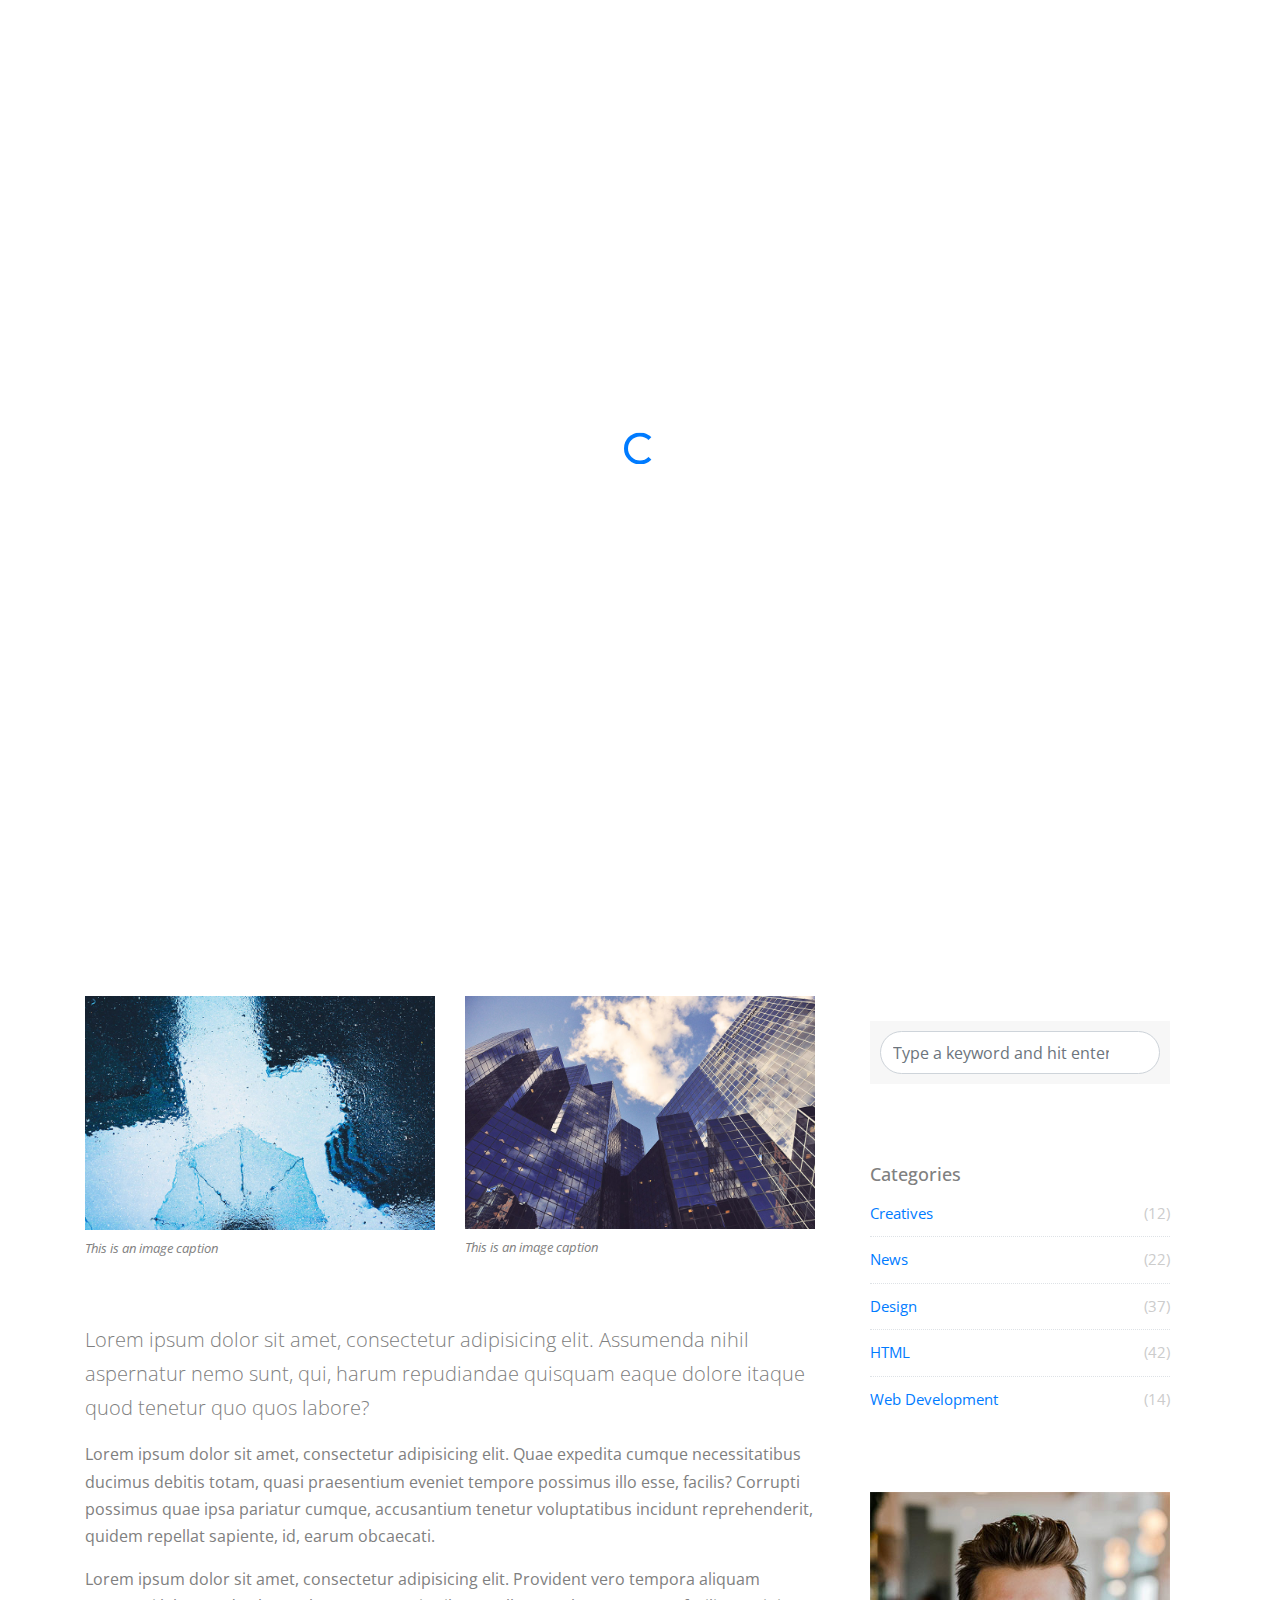
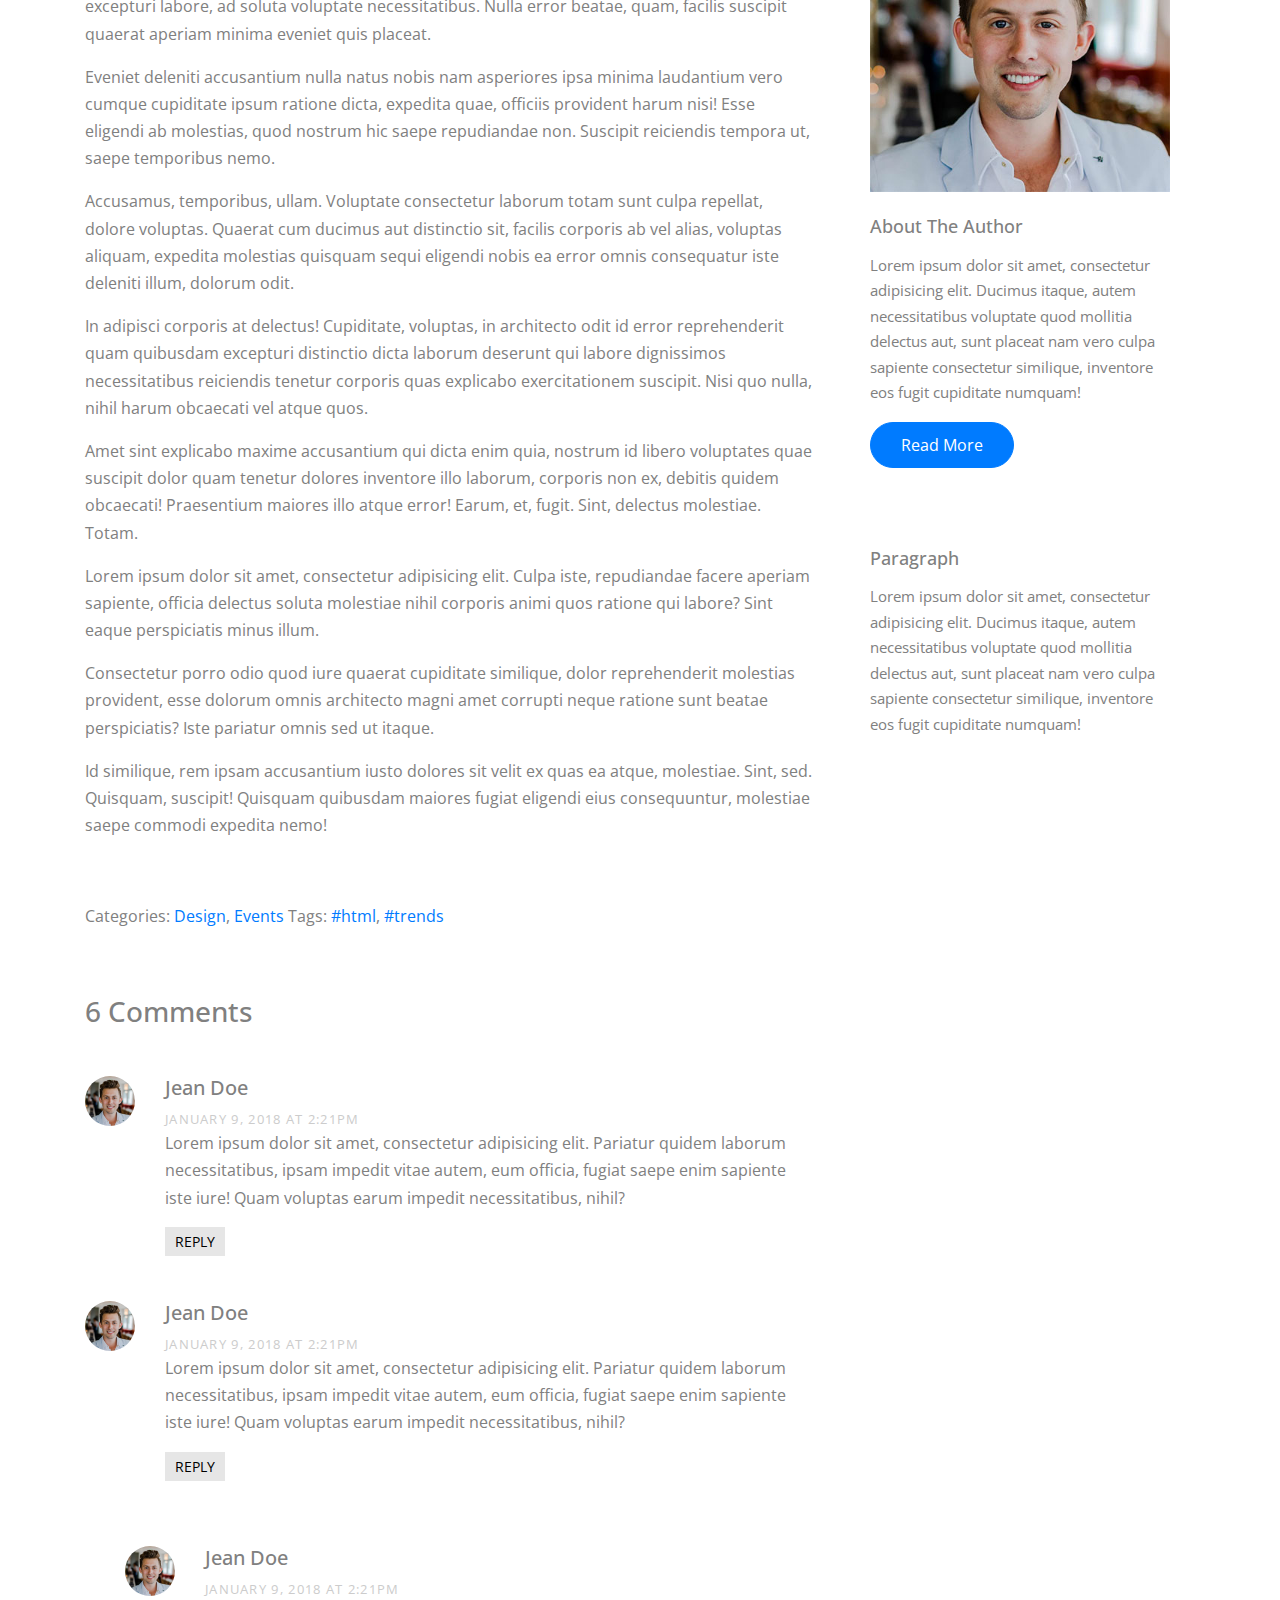
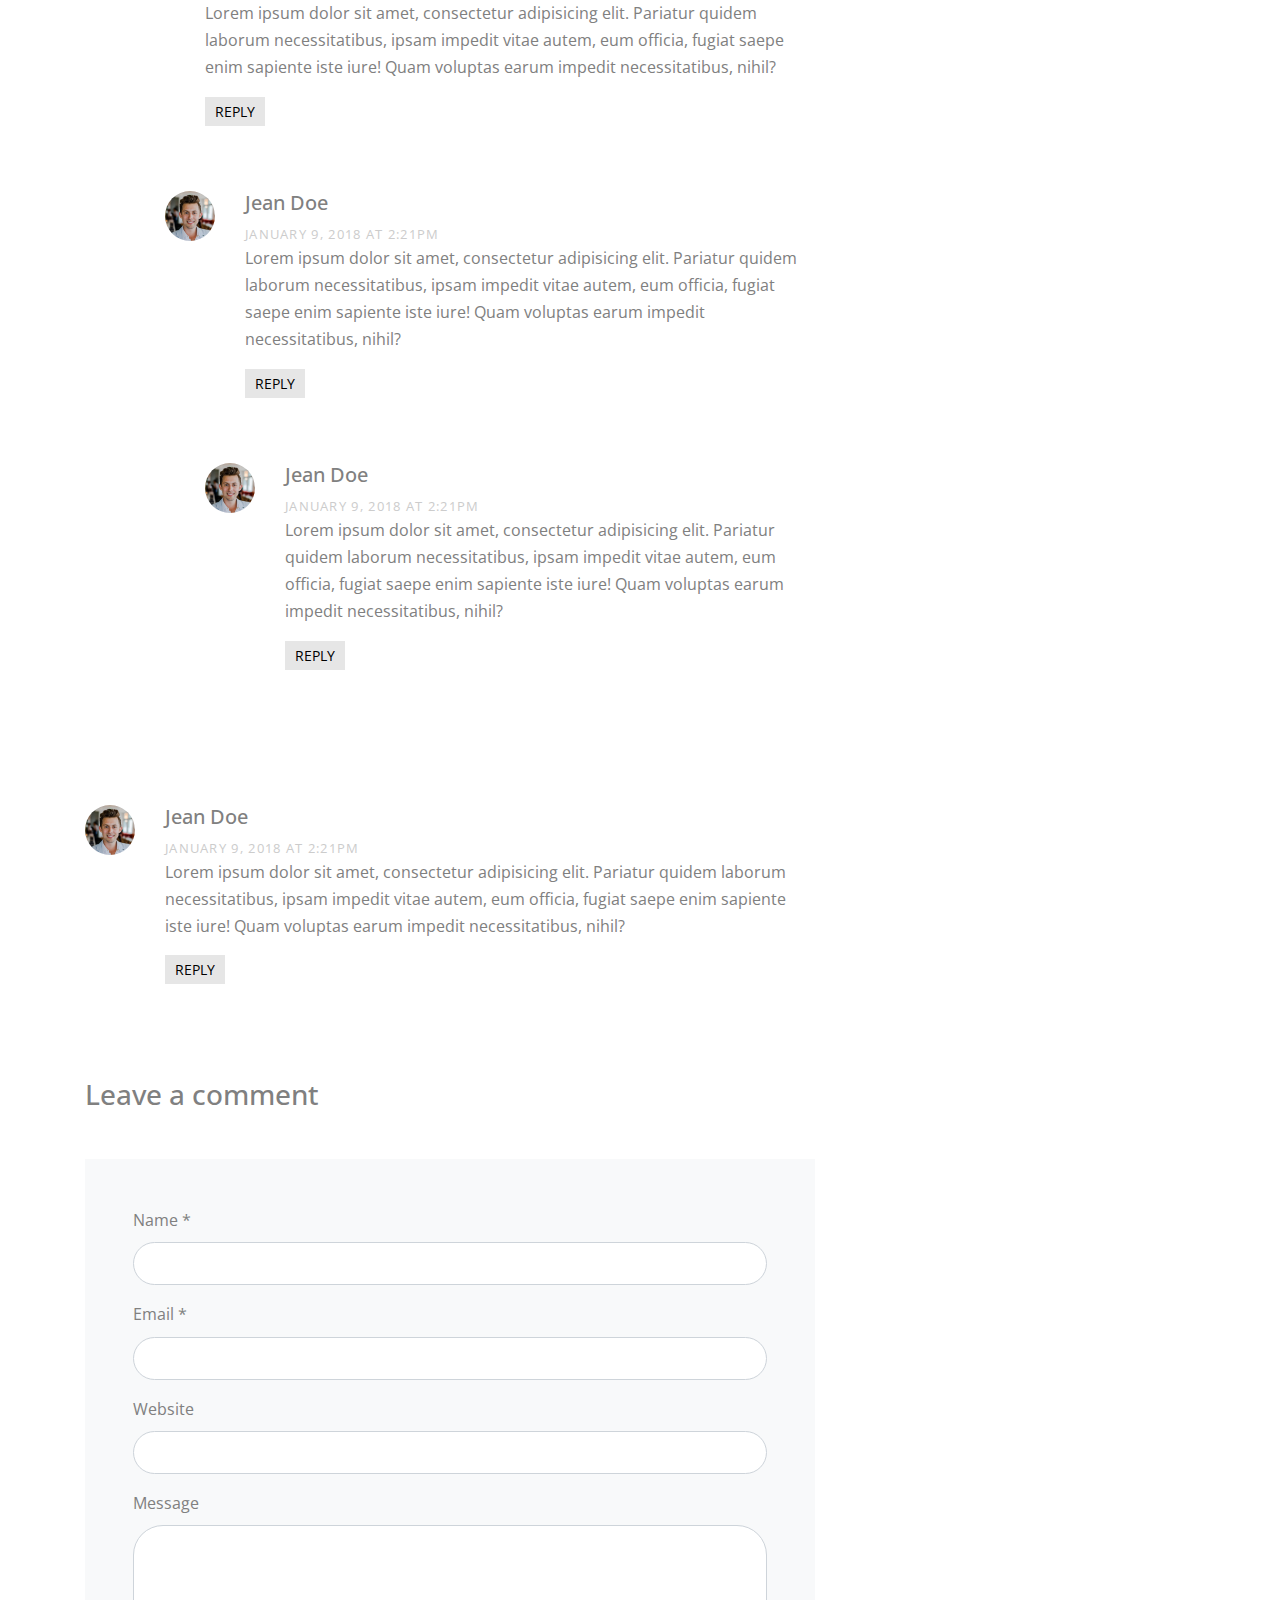
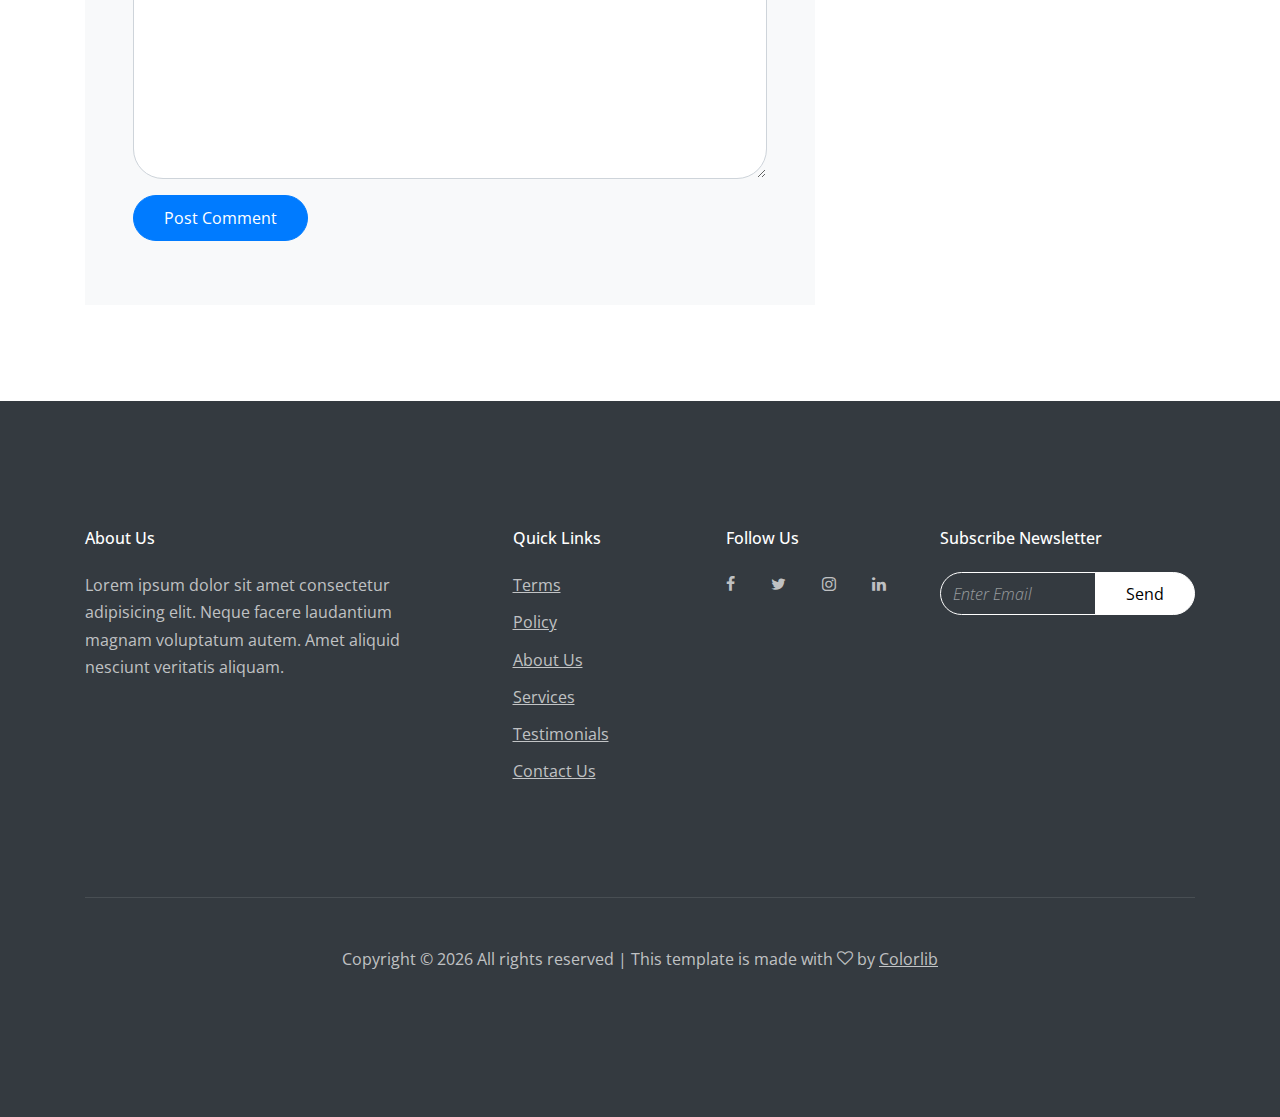
<file: single.html>
<!doctype html>
<html lang="en">

<head>
  <title>Finances &mdash; Website Template by Colorlib</title>
  <meta charset="utf-8">
  <meta name="viewport" content="width=device-width, initial-scale=1, shrink-to-fit=no">

  <link href="https://fonts.googleapis.com/css?family=Open+Sans:300,400,700" rel="stylesheet">
  <link rel="stylesheet" href="fonts/icomoon/style.css">

  <link rel="stylesheet" href="css/bootstrap.min.css">
  <link rel="stylesheet" href="css/jquery-ui.css">
  <link rel="stylesheet" href="css/owl.carousel.min.css">
  <link rel="stylesheet" href="css/owl.theme.default.min.css">
  <link rel="stylesheet" href="css/owl.theme.default.min.css">

  <link rel="stylesheet" href="css/jquery.fancybox.min.css">

  <link rel="stylesheet" href="css/bootstrap-datepicker.css">

  <link rel="stylesheet" href="fonts/flaticon/font/flaticon.css">

  <link rel="stylesheet" href="css/aos.css">

  <link rel="stylesheet" href="css/style.css">

</head>

<body data-spy="scroll" data-target=".site-navbar-target" data-offset="300">


  <div id="overlayer"></div>
  <div class="loader">
    <div class="spinner-border text-primary" role="status">
      <span class="sr-only">Loading...</span>
    </div>
  </div>


  <div class="site-wrap">

    <div class="site-mobile-menu site-navbar-target">
      <div class="site-mobile-menu-header">
        <div class="site-mobile-menu-close mt-3">
          <span class="icon-close2 js-menu-toggle"></span>
        </div>
      </div>
      <div class="site-mobile-menu-body"></div>
    </div>


    <header class="site-navbar js-sticky-header site-navbar-target" role="banner">

      <div class="container">
        <div class="row align-items-center">

          <div class="col-6 col-xl-2">
            <h1 class="mb-0 site-logo"><a href="index.html" class="h2 mb-0">Finances<span class="text-primary">.</span>
              </a></h1>
          </div>

          <div class="col-12 col-md-10 d-none d-xl-block">
            <nav class="site-navigation position-relative text-right" role="navigation">

              <ul class="site-menu main-menu js-clone-nav mr-auto d-none d-lg-block">
                <li><a href="index.html#home-section" class="nav-link">Home</a></li>
                <li class="has-children">
                  <a href="index.html#about-section" class="nav-link">About Us</a>
                  <ul class="dropdown">
                    <li><a href="index.html#team-section" class="nav-link">Team</a></li>
                    <li><a href="index.html#pricing-section" class="nav-link">Pricing</a></li>
                    <li><a href="index.html#faq-section" class="nav-link">FAQ</a></li>
                    <li><a href="index.html#gallery-section" class="nav-link">Gallery</a></li>
                    <li><a href="index.html#services-section" class="nav-link">Services</a></li>
                    <li><a href="index.html#testimonials-section" class="nav-link">Testimonials</a></li>
                    <li class="has-children">
                      <a href="#">More Links</a>
                      <ul class="dropdown">
                        <li><a href="#">Menu One</a></li>
                        <li><a href="#">Menu Two</a></li>
                        <li><a href="#">Menu Three</a></li>
                      </ul>
                    </li>
                  </ul>
                </li>


                <li><a href="index.html#blog-section" class="nav-link active">Blog</a></li>
                <li><a href="index.html#contact-section" class="nav-link">Contact</a></li>
                <li class="social"><a href="#contact-section" class="nav-link"><span class="icon-facebook"></span></a>
                </li>
                <li class="social"><a href="#contact-section" class="nav-link"><span class="icon-twitter"></span></a>
                </li>
                <li class="social"><a href="#contact-section" class="nav-link"><span class="icon-linkedin"></span></a>
                </li>
              </ul>
            </nav>
          </div>


          <div class="col-6 d-inline-block d-xl-none ml-md-0 py-3" style="position: relative; top: 3px;"><a href="#"
              class="site-menu-toggle js-menu-toggle float-right"><span class="icon-menu h3"></span></a></div>

        </div>
      </div>

    </header>



    <div class="site-blocks-cover overlay" style="background-image: url(images/img_1.jpg);" data-aos="fade">
      <div class="container">
        <div class="row align-items-center justify-content-center">
    
    
          <div class="col-md-12 mt-lg-5 text-center">
            <h1>Banking is good for business? Why?</h1>
            <p class="post-meta">March 21, 2019 &bull; Posted by <a href="#">Free-Template.co</a> in <a href="#">Events</a>
            </p>
    
          </div>
    
        </div>
      </div>
    </div>
    
    
    
    <section class="site-section">
      <div class="container">
        <div class="row">
          <div class="col-md-8 blog-content">
            <div class="row mb-5">
              <div class="col-lg-6">
                <figure><img src="images/img_3.jpg" alt="Image" class="img-fluid">
                  <figcaption>This is an image caption</figcaption>
                </figure>
              </div>
              <div class="col-lg-6">
                <figure><img src="images/img_4.jpg" alt="Image" class="img-fluid">
                  <figcaption>This is an image caption</figcaption>
                </figure>
              </div>
            </div>
            <p class="lead">Lorem ipsum dolor sit amet, consectetur adipisicing elit. Assumenda nihil aspernatur nemo sunt,
              qui, harum repudiandae quisquam eaque dolore itaque quod tenetur quo quos labore?</p>
            <p>Lorem ipsum dolor sit amet, consectetur adipisicing elit. Quae expedita cumque necessitatibus ducimus debitis
              totam, quasi praesentium eveniet tempore possimus illo esse, facilis? Corrupti possimus quae ipsa pariatur
              cumque, accusantium tenetur voluptatibus incidunt reprehenderit, quidem repellat sapiente, id, earum
              obcaecati.</p>
    
            <blockquote>
              <p>Lorem ipsum dolor sit amet, consectetur adipisicing elit. Provident vero tempora aliquam excepturi labore,
                ad soluta voluptate necessitatibus. Nulla error beatae, quam, facilis suscipit quaerat aperiam minima
                eveniet quis placeat.</p>
            </blockquote>
    
            <p>Eveniet deleniti accusantium nulla natus nobis nam asperiores ipsa minima laudantium vero cumque cupiditate
              ipsum ratione dicta, expedita quae, officiis provident harum nisi! Esse eligendi ab molestias, quod nostrum
              hic saepe repudiandae non. Suscipit reiciendis tempora ut, saepe temporibus nemo.</p>
            <p>Accusamus, temporibus, ullam. Voluptate consectetur laborum totam sunt culpa repellat, dolore voluptas.
              Quaerat cum ducimus aut distinctio sit, facilis corporis ab vel alias, voluptas aliquam, expedita molestias
              quisquam sequi eligendi nobis ea error omnis consequatur iste deleniti illum, dolorum odit.</p>
            <p>In adipisci corporis at delectus! Cupiditate, voluptas, in architecto odit id error reprehenderit quam
              quibusdam excepturi distinctio dicta laborum deserunt qui labore dignissimos necessitatibus reiciendis tenetur
              corporis quas explicabo exercitationem suscipit. Nisi quo nulla, nihil harum obcaecati vel atque quos.</p>
            <p>Amet sint explicabo maxime accusantium qui dicta enim quia, nostrum id libero voluptates quae suscipit dolor
              quam tenetur dolores inventore illo laborum, corporis non ex, debitis quidem obcaecati! Praesentium maiores
              illo atque error! Earum, et, fugit. Sint, delectus molestiae. Totam.</p>
    
            <p>Lorem ipsum dolor sit amet, consectetur adipisicing elit. Culpa iste, repudiandae facere aperiam sapiente,
              officia delectus soluta molestiae nihil corporis animi quos ratione qui labore? Sint eaque perspiciatis minus
              illum.</p>
            <p>Consectetur porro odio quod iure quaerat cupiditate similique, dolor reprehenderit molestias provident, esse
              dolorum omnis architecto magni amet corrupti neque ratione sunt beatae perspiciatis? Iste pariatur omnis sed
              ut itaque.</p>
            <p>Id similique, rem ipsam accusantium iusto dolores sit velit ex quas ea atque, molestiae. Sint, sed. Quisquam,
              suscipit! Quisquam quibusdam maiores fugiat eligendi eius consequuntur, molestiae saepe commodi expedita nemo!
            </p>
            <div class="pt-5">
              <p>Categories: <a href="#">Design</a>, <a href="#">Events</a> Tags: <a href="#">#html</a>, <a
                  href="#">#trends</a></p>
            </div>
    
    
            <div class="pt-5">
              <h3 class="mb-5">6 Comments</h3>
              <ul class="comment-list">
                <li class="comment">
                  <div class="vcard bio">
                    <img src="images/person_1.jpg" alt="Image">
                  </div>
                  <div class="comment-body">
                    <h3>Jean Doe</h3>
                    <div class="meta">January 9, 2018 at 2:21pm</div>
                    <p>Lorem ipsum dolor sit amet, consectetur adipisicing elit. Pariatur quidem laborum necessitatibus,
                      ipsam impedit vitae autem, eum officia, fugiat saepe enim sapiente iste iure! Quam voluptas earum
                      impedit necessitatibus, nihil?</p>
                    <p><a href="#" class="reply">Reply</a></p>
                  </div>
                </li>
    
                <li class="comment">
                  <div class="vcard bio">
                    <img src="images/person_1.jpg" alt="Image placeholder">
                  </div>
                  <div class="comment-body">
                    <h3>Jean Doe</h3>
                    <div class="meta">January 9, 2018 at 2:21pm</div>
                    <p>Lorem ipsum dolor sit amet, consectetur adipisicing elit. Pariatur quidem laborum necessitatibus,
                      ipsam impedit vitae autem, eum officia, fugiat saepe enim sapiente iste iure! Quam voluptas earum
                      impedit necessitatibus, nihil?</p>
                    <p><a href="#" class="reply">Reply</a></p>
                  </div>
    
                  <ul class="children">
                    <li class="comment">
                      <div class="vcard bio">
                        <img src="images/person_1.jpg" alt="Image placeholder">
                      </div>
                      <div class="comment-body">
                        <h3>Jean Doe</h3>
                        <div class="meta">January 9, 2018 at 2:21pm</div>
                        <p>Lorem ipsum dolor sit amet, consectetur adipisicing elit. Pariatur quidem laborum necessitatibus,
                          ipsam impedit vitae autem, eum officia, fugiat saepe enim sapiente iste iure! Quam voluptas earum
                          impedit necessitatibus, nihil?</p>
                        <p><a href="#" class="reply">Reply</a></p>
                      </div>
    
    
                      <ul class="children">
                        <li class="comment">
                          <div class="vcard bio">
                            <img src="images/person_1.jpg" alt="Image placeholder">
                          </div>
                          <div class="comment-body">
                            <h3>Jean Doe</h3>
                            <div class="meta">January 9, 2018 at 2:21pm</div>
                            <p>Lorem ipsum dolor sit amet, consectetur adipisicing elit. Pariatur quidem laborum
                              necessitatibus, ipsam impedit vitae autem, eum officia, fugiat saepe enim sapiente iste iure!
                              Quam voluptas earum impedit necessitatibus, nihil?</p>
                            <p><a href="#" class="reply">Reply</a></p>
                          </div>
    
                          <ul class="children">
                            <li class="comment">
                              <div class="vcard bio">
                                <img src="images/person_1.jpg" alt="Image placeholder">
                              </div>
                              <div class="comment-body">
                                <h3>Jean Doe</h3>
                                <div class="meta">January 9, 2018 at 2:21pm</div>
                                <p>Lorem ipsum dolor sit amet, consectetur adipisicing elit. Pariatur quidem laborum
                                  necessitatibus, ipsam impedit vitae autem, eum officia, fugiat saepe enim sapiente iste
                                  iure! Quam voluptas earum impedit necessitatibus, nihil?</p>
                                <p><a href="#" class="reply">Reply</a></p>
                              </div>
                            </li>
                          </ul>
                        </li>
                      </ul>
                    </li>
                  </ul>
                </li>
    
                <li class="comment">
                  <div class="vcard bio">
                    <img src="images/person_1.jpg" alt="Image placeholder">
                  </div>
                  <div class="comment-body">
                    <h3>Jean Doe</h3>
                    <div class="meta">January 9, 2018 at 2:21pm</div>
                    <p>Lorem ipsum dolor sit amet, consectetur adipisicing elit. Pariatur quidem laborum necessitatibus,
                      ipsam impedit vitae autem, eum officia, fugiat saepe enim sapiente iste iure! Quam voluptas earum
                      impedit necessitatibus, nihil?</p>
                    <p><a href="#" class="reply">Reply</a></p>
                  </div>
                </li>
              </ul>
              <!-- END comment-list -->
    
              <div class="comment-form-wrap pt-5">
                <h3 class="mb-5">Leave a comment</h3>
                <form action="#" class="p-5 bg-light">
                  <div class="form-group">
                    <label for="name">Name *</label>
                    <input type="text" class="form-control" id="name">
                  </div>
                  <div class="form-group">
                    <label for="email">Email *</label>
                    <input type="email" class="form-control" id="email">
                  </div>
                  <div class="form-group">
                    <label for="website">Website</label>
                    <input type="url" class="form-control" id="website">
                  </div>
    
                  <div class="form-group">
                    <label for="message">Message</label>
                    <textarea name="" id="message" cols="30" rows="10" class="form-control"></textarea>
                  </div>
                  <div class="form-group">
                    <input type="submit" value="Post Comment" class="btn btn-primary">
                  </div>
    
                </form>
              </div>
            </div>
    
          </div>
          <div class="col-md-4 sidebar">
            <div class="sidebar-box">
              <form action="#" class="search-form">
                <div class="form-group">
                  <span class="icon fa fa-search"></span>
                  <input type="text" class="form-control" placeholder="Type a keyword and hit enter">
                </div>
              </form>
            </div>
            <div class="sidebar-box">
              <div class="categories">
                <h3>Categories</h3>
                <li><a href="#">Creatives <span>(12)</span></a></li>
                <li><a href="#">News <span>(22)</span></a></li>
                <li><a href="#">Design <span>(37)</span></a></li>
                <li><a href="#">HTML <span>(42)</span></a></li>
                <li><a href="#">Web Development <span>(14)</span></a></li>
              </div>
            </div>
            <div class="sidebar-box">
              <img src="images/person_1.jpg" alt="Image placeholder" class="img-fluid mb-4">
              <h3>About The Author</h3>
              <p>Lorem ipsum dolor sit amet, consectetur adipisicing elit. Ducimus itaque, autem necessitatibus voluptate
                quod mollitia delectus aut, sunt placeat nam vero culpa sapiente consectetur similique, inventore eos fugit
                cupiditate numquam!</p>
              <p><a href="#" class="btn btn-primary btn-sm">Read More</a></p>
            </div>
    
            <div class="sidebar-box">
              <h3>Paragraph</h3>
              <p>Lorem ipsum dolor sit amet, consectetur adipisicing elit. Ducimus itaque, autem necessitatibus voluptate
                quod mollitia delectus aut, sunt placeat nam vero culpa sapiente consectetur similique, inventore eos fugit
                cupiditate numquam!</p>
            </div>
          </div>
        </div>
      </div>
    </section>


    <footer class="site-footer">
      <div class="container">
        <div class="row">
          <div class="col-md-9">
            <div class="row">
              <div class="col-md-5">
                <h2 class="footer-heading mb-4">About Us</h2>
                <p>Lorem ipsum dolor sit amet consectetur adipisicing elit. Neque facere laudantium magnam voluptatum
                  autem. Amet aliquid nesciunt veritatis aliquam.</p>
              </div>
              <div class="col-md-3 ml-auto">
                <h2 class="footer-heading mb-4">Quick Links</h2>
                <ul class="list-unstyled">
                  <li><a href="#about-section" class="smoothscroll">Terms</a></li>
                  <li><a href="#about-section" class="smoothscroll">Policy</a></li>
                  <li><a href="#about-section" class="smoothscroll">About Us</a></li>
                  <li><a href="#services-section" class="smoothscroll">Services</a></li>
                  <li><a href="#testimonials-section" class="smoothscroll">Testimonials</a></li>
                  <li><a href="#contact-section" class="smoothscroll">Contact Us</a></li>
                </ul>
              </div>
              <div class="col-md-3 footer-social">
                <h2 class="footer-heading mb-4">Follow Us</h2>
                <a href="#" class="pl-0 pr-3"><span class="icon-facebook"></span></a>
                <a href="#" class="pl-3 pr-3"><span class="icon-twitter"></span></a>
                <a href="#" class="pl-3 pr-3"><span class="icon-instagram"></span></a>
                <a href="#" class="pl-3 pr-3"><span class="icon-linkedin"></span></a>
              </div>
            </div>
          </div>
          <div class="col-md-3">
            <h2 class="footer-heading mb-4">Subscribe Newsletter</h2>
            <form action="#" method="post" class="footer-subscribe">
              <div class="input-group mb-3">
                <input type="text" class="form-control border-secondary text-white bg-transparent"
                  placeholder="Enter Email" aria-label="Enter Email" aria-describedby="button-addon2">
                <div class="input-group-append">
                  <button class="btn btn-primary text-black" type="button" id="button-addon2">Send</button>
                </div>
              </div>
            </form>
          </div>
        </div>
        <div class="row pt-5 mt-5 text-center">
          <div class="col-md-12">
            <div class="border-top pt-5">
              <!-- Link back to Colorlib can't be removed. Template is licensed under CC BY 3.0. -->
              <p>Copyright &copy;
                <script>document.write(new Date().getFullYear());</script> All rights reserved | This template is made
                with <i class="icon-heart-o" aria-hidden="true"></i> by <a href="https://colorlib.com"
                  target="_blank">Colorlib</a>
              </p>
              <!-- Link back to Colorlib can't be removed. Template is licensed under CC BY 3.0. -->

            </div>
          </div>

        </div>
      </div>
    </footer>

  </div> <!-- .site-wrap -->

  <script src="js/jquery-3.3.1.min.js"></script>
  <script src="js/jquery-ui.js"></script>
  <script src="js/popper.min.js"></script>
  <script src="js/bootstrap.min.js"></script>
  <script src="js/owl.carousel.min.js"></script>
  <script src="js/jquery.countdown.min.js"></script>
  <script src="js/jquery.easing.1.3.js"></script>
  <script src="js/aos.js"></script>
  <script src="js/jquery.fancybox.min.js"></script>
  <script src="js/jquery.sticky.js"></script>
  <script src="js/isotope.pkgd.min.js"></script>


  <script src="js/main.js"></script>


</body>

</html>
</file>
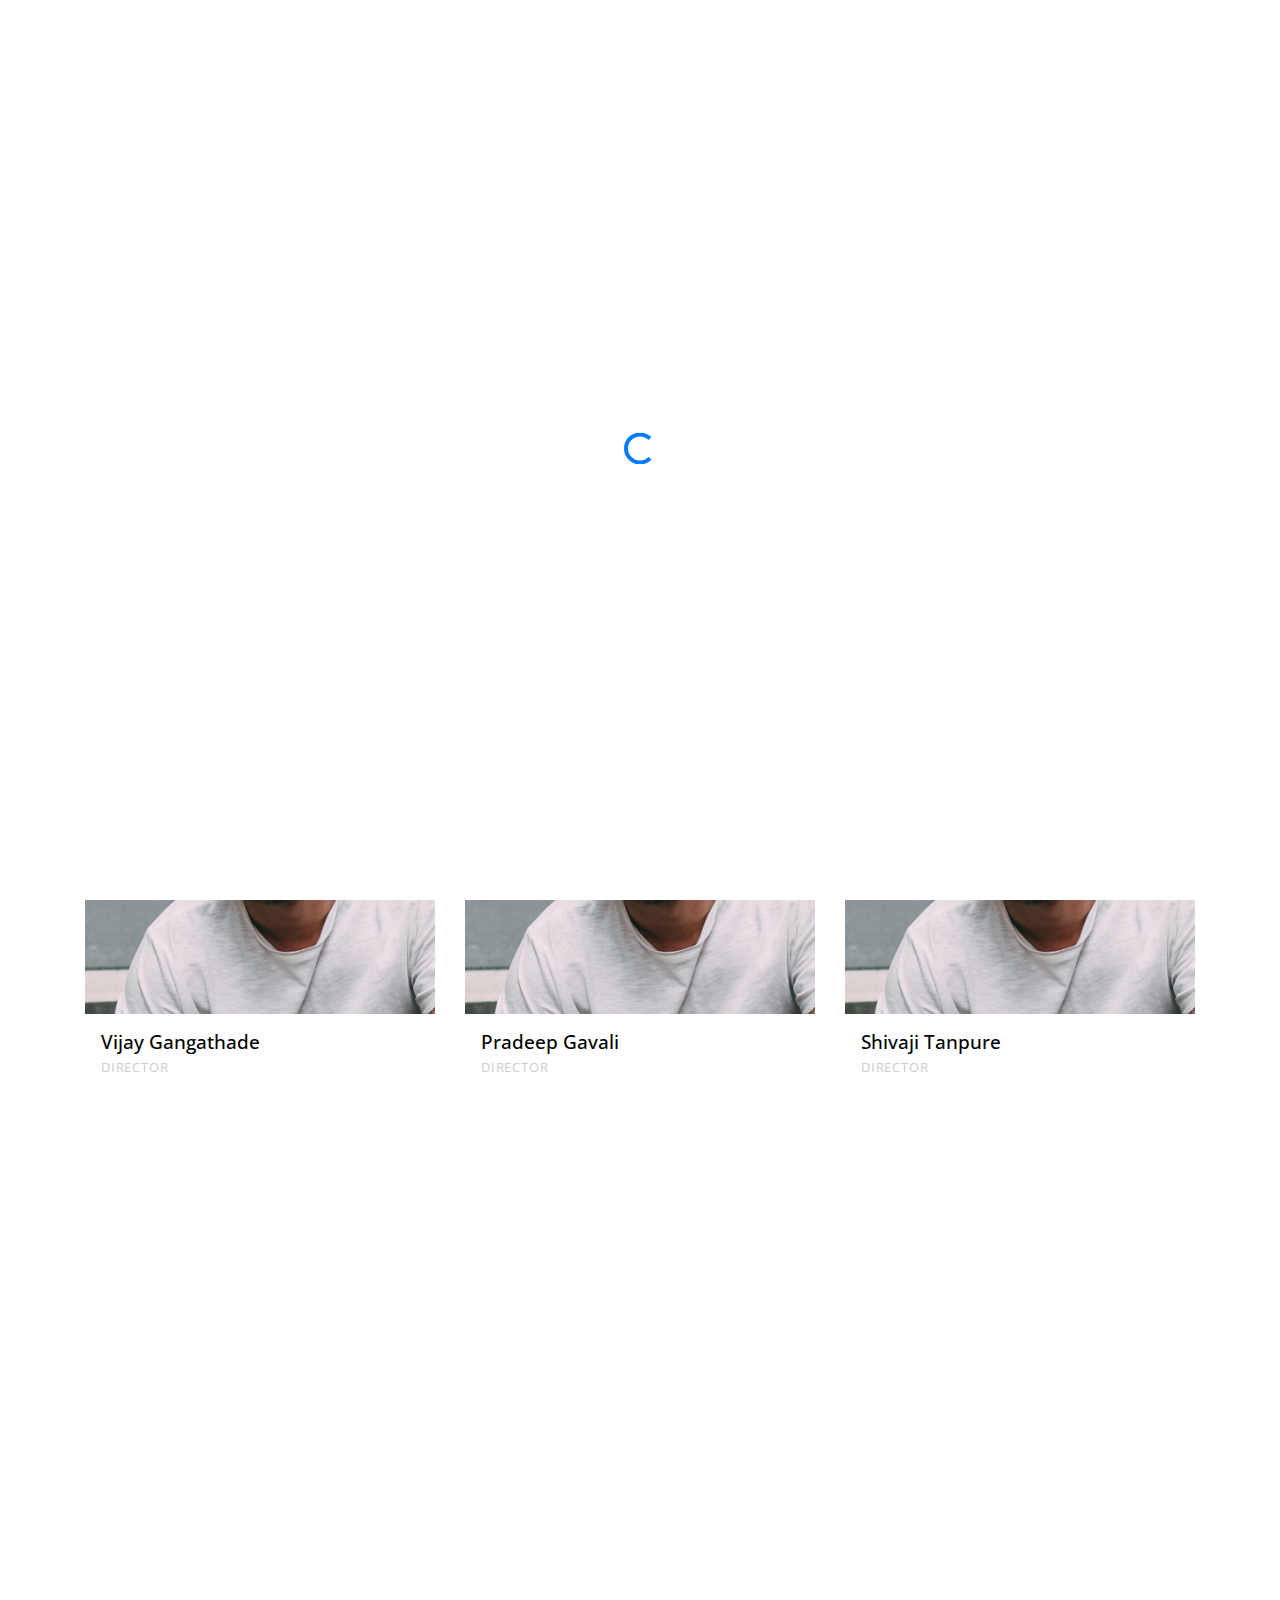
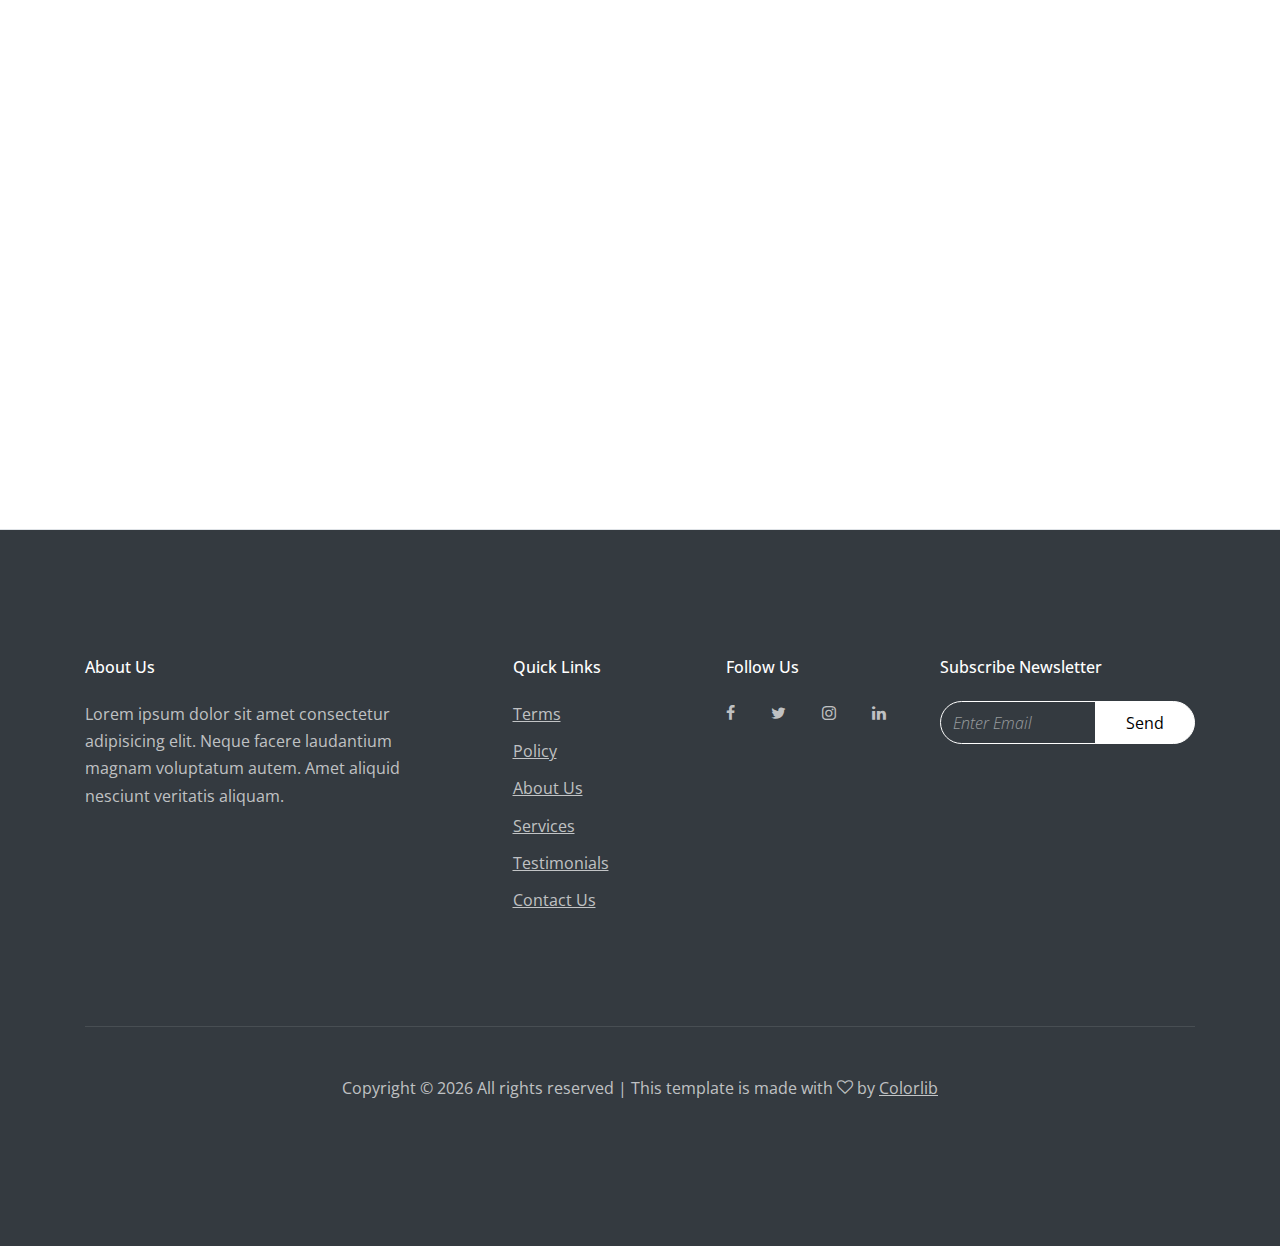
<file: team.html>
<!doctype html>
<html lang="en">
  <head>
    <title>Haripur Urban</title>
    <meta charset="utf-8">
    <meta name="viewport" content="width=device-width, initial-scale=1, shrink-to-fit=no">
    
    <link href="https://fonts.googleapis.com/css?family=Open+Sans:300,400,700" rel="stylesheet">
    <link rel="stylesheet" href="fonts/icomoon/style.css">

    <link rel="stylesheet" href="css/bootstrap.min.css">
    <link rel="stylesheet" href="css/jquery-ui.css">
    <link rel="stylesheet" href="css/owl.carousel.min.css">
    <link rel="stylesheet" href="css/owl.theme.default.min.css">
    <link rel="stylesheet" href="css/owl.theme.default.min.css">

    <link rel="stylesheet" href="css/jquery.fancybox.min.css">

    <link rel="stylesheet" href="css/bootstrap-datepicker.css">

    <link rel="stylesheet" href="fonts/flaticon/font/flaticon.css">

    <link rel="stylesheet" href="css/aos.css">

    <link rel="stylesheet" href="css/style.css">
    
  </head>
  <body data-spy="scroll" data-target=".site-navbar-target" data-offset="300">
  

  <div id="overlayer"></div>
  <div class="loader">
    <div class="spinner-border text-primary" role="status">
      <span class="sr-only">Loading...</span>
    </div>
  </div>


  <div class="site-wrap">
    <div class="site-mobile-menu site-navbar-target">
      <div class="site-mobile-menu-header">
        <div class="site-mobile-menu-close mt-3">
          <span class="icon-close2 js-menu-toggle"></span>
        </div>
      </div>
      <div class="site-mobile-menu-body"></div>
    </div>
  
    <header class="site-navbar js-sticky-header site-navbar-target" role="banner">
      <div class="container">
        <div class="row align-items-center">
          
          <div class="col-6 col-xl-2">
            <h1 class="mb-0 site-logo"><a href="index.html" class="h2 mb-0">Haripur Urban<span class="text-primary">.</span> </a></h1>
          </div>

          <div class="col-12 col-md-10 d-none d-xl-block">
            <nav class="site-navigation position-relative text-right" role="navigation">

              <ul class="site-menu main-menu js-clone-nav mr-auto d-none d-lg-block">
                <li><a href="#home-section" class="nav-link">Home</a></li>
                <li class="has-children">
                  <a href="#about-section" class="nav-link">About Us</a>
                  <ul class="dropdown">
                    <li><a href="#team-section" class="nav-link">Team</a></li>
                    <li><a href="#pricing-section" class="nav-link">Pricing</a></li>
                    <li><a href="#faq-section" class="nav-link">FAQ</a></li>
                    <li><a href="#gallery-section" class="nav-link">Gallery</a></li>
                    <li><a href="#services-section" class="nav-link">Services</a></li>
                    <li><a href="#testimonials-section" class="nav-link">Testimonials</a></li>
                    <li class="has-children">
                      <a href="#">More Links</a>
                      <ul class="dropdown">
                        <li><a href="#">Menu One</a></li>
                        <li><a href="#">Menu Two</a></li>
                        <li><a href="#">Menu Three</a></li>
                      </ul>
                    </li>
                  </ul>
                </li>
                
                <li><a href="#blog-section" class="nav-link">Blog</a></li>
                <li><a href="#contact-section" class="nav-link">Contact</a></li>
                <li class="social"><a href="#contact-section" class="nav-link"><span class="icon-facebook"></span></a></li>
              </ul>
            </nav>
          </div>
          <div class="col-6 d-inline-block d-xl-none ml-md-0 py-3" style="position: relative; top: 3px;"><a href="#" class="site-menu-toggle js-menu-toggle float-right"><span class="icon-menu h3"></span></a></div>
        </div>
      </div>
    </header>

    <section class="site-section border-bottom" id="team-section">
      <div class="container">
        <div class="row mb-5 justify-content-center">
          <div class="col-md-8 text-center">
            <h2 class="section-title mb-3" data-aos="fade-up" data-aos-delay="">Meet Team</h2>
          </div>
        </div>
        <div class="row">
          <div class="col-md-6 col-lg-4 mb-4" data-aos="fade-up" data-aos-delay="100">
            <div class="team-member">
              <figure>
                <ul class="social">
                  <li><a href="#"><span class="icon-facebook"></span></a></li>
                  <!-- <li><a href="#"><span class="icon-linkedin"></span></a></li> -->
                  <li><a href="#"><span class="icon-instagram"></span></a></li>
                </ul>
                <img src="images/person_3.jpg" alt="Image" class="img-fluid">
              </figure>
              <div class="p-3">
                <h3>Sharad Chavan</h3>
                <span class="position">Director</span>
              </div>
            </div>
          </div>

          <div class="col-md-6 col-lg-4 mb-4" data-aos="fade-up" data-aos-delay="100">
            <div class="team-member">
              <figure>
                <ul class="social">
                  <li><a href="#"><span class="icon-facebook"></span></a></li>
                  <!-- <li><a href="#"><span class="icon-linkedin"></span></a></li> -->
                  <li><a href="#"><span class="icon-instagram"></span></a></li>
                </ul>
                <img src="images/person_3.jpg" alt="Image" class="img-fluid">
              </figure>
              <div class="p-3">
                <h3>Shankar Fakde</h3>
                <span class="position">Director</span>
              </div>
            </div>
          </div>

          <div class="col-md-6 col-lg-4 mb-4" data-aos="fade-up" data-aos-delay="200">
            <div class="team-member">
              <figure>
                <ul class="social">
                  <li><a href="#"><span class="icon-facebook"></span></a></li>
                  <li><a href="#"><span class="icon-instagram"></span></a></li>
                </ul>
                <img src="images/person_3.jpg" alt="Image" class="img-fluid">
              </figure>
              <div class="p-3">
                <h3>Rajaram Thanekar</h3>
                <span class="position">Director</span>
              </div>
            </div>
          </div>

          <div class="col-md-6 col-lg-4 mb-4" data-aos="fade-up" data-aos-delay="200">
            <div class="team-member">
              <figure>
                <ul class="social">
                  <li><a href="#"><span class="icon-facebook"></span></a></li>
                  <li><a href="#"><span class="icon-instagram"></span></a></li>
                </ul>
                <img src="images/person_3.jpg" alt="Image" class="img-fluid">
              </figure>
              <div class="p-3">
                <h3>Vijay Gangathade</h3>
                <span class="position">Director</span>
              </div>
            </div>
          </div>

          <div class="col-md-6 col-lg-4 mb-4" data-aos="fade-up" data-aos-delay="200">
            <div class="team-member">
              <figure>
                <ul class="social">
                  <li><a href="#"><span class="icon-facebook"></span></a></li>
                  <li><a href="#"><span class="icon-instagram"></span></a></li>
                </ul>
                <img src="images/person_3.jpg" alt="Image" class="img-fluid">
              </figure>
              <div class="p-3">
                <h3>Pradeep Gavali</h3>
                <span class="position">Director</span>
              </div>
            </div>
          </div>
          
          <div class="col-md-6 col-lg-4 mb-4" data-aos="fade-up" data-aos-delay="200">
            <div class="team-member">
              <figure>
                <ul class="social">
                  <li><a href="#"><span class="icon-facebook"></span></a></li>
                  <li><a href="#"><span class="icon-instagram"></span></a></li>
                </ul>
                <img src="images/person_3.jpg" alt="Image" class="img-fluid">
              </figure>
              <div class="p-3">
                <h3>Shivaji Tanpure</h3>
                <span class="position">Director</span>
              </div>
            </div>
          </div>

          <div class="col-md-6 col-lg-4 mb-4" data-aos="fade-up" data-aos-delay="200">
            <div class="team-member">
              <figure>
                <ul class="social">
                  <li><a href="#"><span class="icon-facebook"></span></a></li>
                  <li><a href="#"><span class="icon-instagram"></span></a></li>
                </ul>
                <img src="images/person_3.jpg" alt="Image" class="img-fluid">
              </figure>
              <div class="p-3">
                <h3>Pandurang Pathade</h3>
                <span class="position">Director</span>
              </div>
            </div>
          </div>

          <div class="col-md-6 col-lg-4 mb-4" data-aos="fade-up" data-aos-delay="200">
            <div class="team-member">
              <figure>
                <ul class="social">
                  <li><a href="#"><span class="icon-facebook"></span></a></li>
                  <li><a href="#"><span class="icon-instagram"></span></a></li>
                </ul>
                <img src="images/person_3.jpg" alt="Image" class="img-fluid">
              </figure>
              <div class="p-3">
                <h3>Arun Kubadge</h3>
                <span class="position">Director</span>
              </div>
            </div>
          </div>

          <div class="col-md-6 col-lg-4 mb-4" data-aos="fade-up" data-aos-delay="200">
            <div class="team-member">
              <figure>
                <ul class="social">
                  <li><a href="#"><span class="icon-facebook"></span></a></li>
                  <li><a href="#"><span class="icon-instagram"></span></a></li>
                </ul>
                <img src="images/person_3.jpg" alt="Image" class="img-fluid">
              </figure>
              <div class="p-3">
                <h3>Arun Kubadge</h3>
                <span class="position">Director</span>
              </div>
            </div>
          </div>

          <div class="col-md-6 col-lg-4 mb-4" data-aos="fade-up" data-aos-delay="200">
            <div class="team-member">
              <figure>
                <ul class="social">
                  <li><a href="#"><span class="icon-facebook"></span></a></li>
                  <li><a href="#"><span class="icon-instagram"></span></a></li>
                </ul>
                <img src="images/person_3.jpg" alt="Image" class="img-fluid">
              </figure>
              <div class="p-3">
                <h3>Arun Kubadge</h3>
                <span class="position">Director</span>
              </div>
            </div>
          </div>

          
        </div>
      </div>
    </section>











   


  

    
    <footer class="site-footer">
      <div class="container">
        <div class="row">
          <div class="col-md-9">
            <div class="row">
              <div class="col-md-5">
                <h2 class="footer-heading mb-4">About Us</h2>
                <p>Lorem ipsum dolor sit amet consectetur adipisicing elit. Neque facere laudantium magnam voluptatum autem. Amet aliquid nesciunt veritatis aliquam.</p>
              </div>
              <div class="col-md-3 ml-auto">
                <h2 class="footer-heading mb-4">Quick Links</h2>
                <ul class="list-unstyled">
                  <li><a href="#about-section" class="smoothscroll">Terms</a></li>
                  <li><a href="#about-section" class="smoothscroll">Policy</a></li>
                  <li><a href="#about-section" class="smoothscroll">About Us</a></li>
                  <li><a href="#services-section" class="smoothscroll">Services</a></li>
                  <li><a href="#testimonials-section" class="smoothscroll">Testimonials</a></li>
                  <li><a href="#contact-section" class="smoothscroll">Contact Us</a></li>
                </ul>
              </div>
              <div class="col-md-3 footer-social">
                <h2 class="footer-heading mb-4">Follow Us</h2>
                <a href="#" class="pl-0 pr-3"><span class="icon-facebook"></span></a>
                <a href="#" class="pl-3 pr-3"><span class="icon-twitter"></span></a>
                <a href="#" class="pl-3 pr-3"><span class="icon-instagram"></span></a>
                <a href="#" class="pl-3 pr-3"><span class="icon-linkedin"></span></a>
              </div>
            </div>
          </div>
          <div class="col-md-3">
            <h2 class="footer-heading mb-4">Subscribe Newsletter</h2>
            <form action="#" method="post" class="footer-subscribe">
              <div class="input-group mb-3">
                <input type="text" class="form-control border-secondary text-white bg-transparent" placeholder="Enter Email" aria-label="Enter Email" aria-describedby="button-addon2">
                <div class="input-group-append">
                  <button class="btn btn-primary text-black" type="button" id="button-addon2">Send</button>
                </div>
              </div>
            </form>
          </div>
        </div>
        <div class="row pt-5 mt-5 text-center">
          <div class="col-md-12">
            <div class="border-top pt-5">
              <!-- Link back to Colorlib can't be removed. Template is licensed under CC BY 3.0. -->
              <p>Copyright &copy;
                <script>document.write(new Date().getFullYear());</script> All rights reserved | This template is made
                with <i class="icon-heart-o" aria-hidden="true"></i> by <a href="https://colorlib.com" target="_blank">Colorlib</a>
              </p>
              <!-- Link back to Colorlib can't be removed. Template is licensed under CC BY 3.0. -->
        
            </div>
          </div>
          
        </div>
      </div>
    </footer>
  </div> <!-- .site-wrap -->

  <script src="js/jquery-3.3.1.min.js"></script>
  <script src="js/jquery-ui.js"></script>
  <script src="js/popper.min.js"></script>
  <script src="js/bootstrap.min.js"></script>
  <script src="js/owl.carousel.min.js"></script>
  <script src="js/jquery.countdown.min.js"></script>
  <script src="js/jquery.easing.1.3.js"></script>
  <script src="js/aos.js"></script>
  <script src="js/jquery.fancybox.min.js"></script>
  <script src="js/jquery.sticky.js"></script>
  <script src="js/isotope.pkgd.min.js"></script>
  <script src="js/main.js"></script>

  
  </body>
</html>
</file>
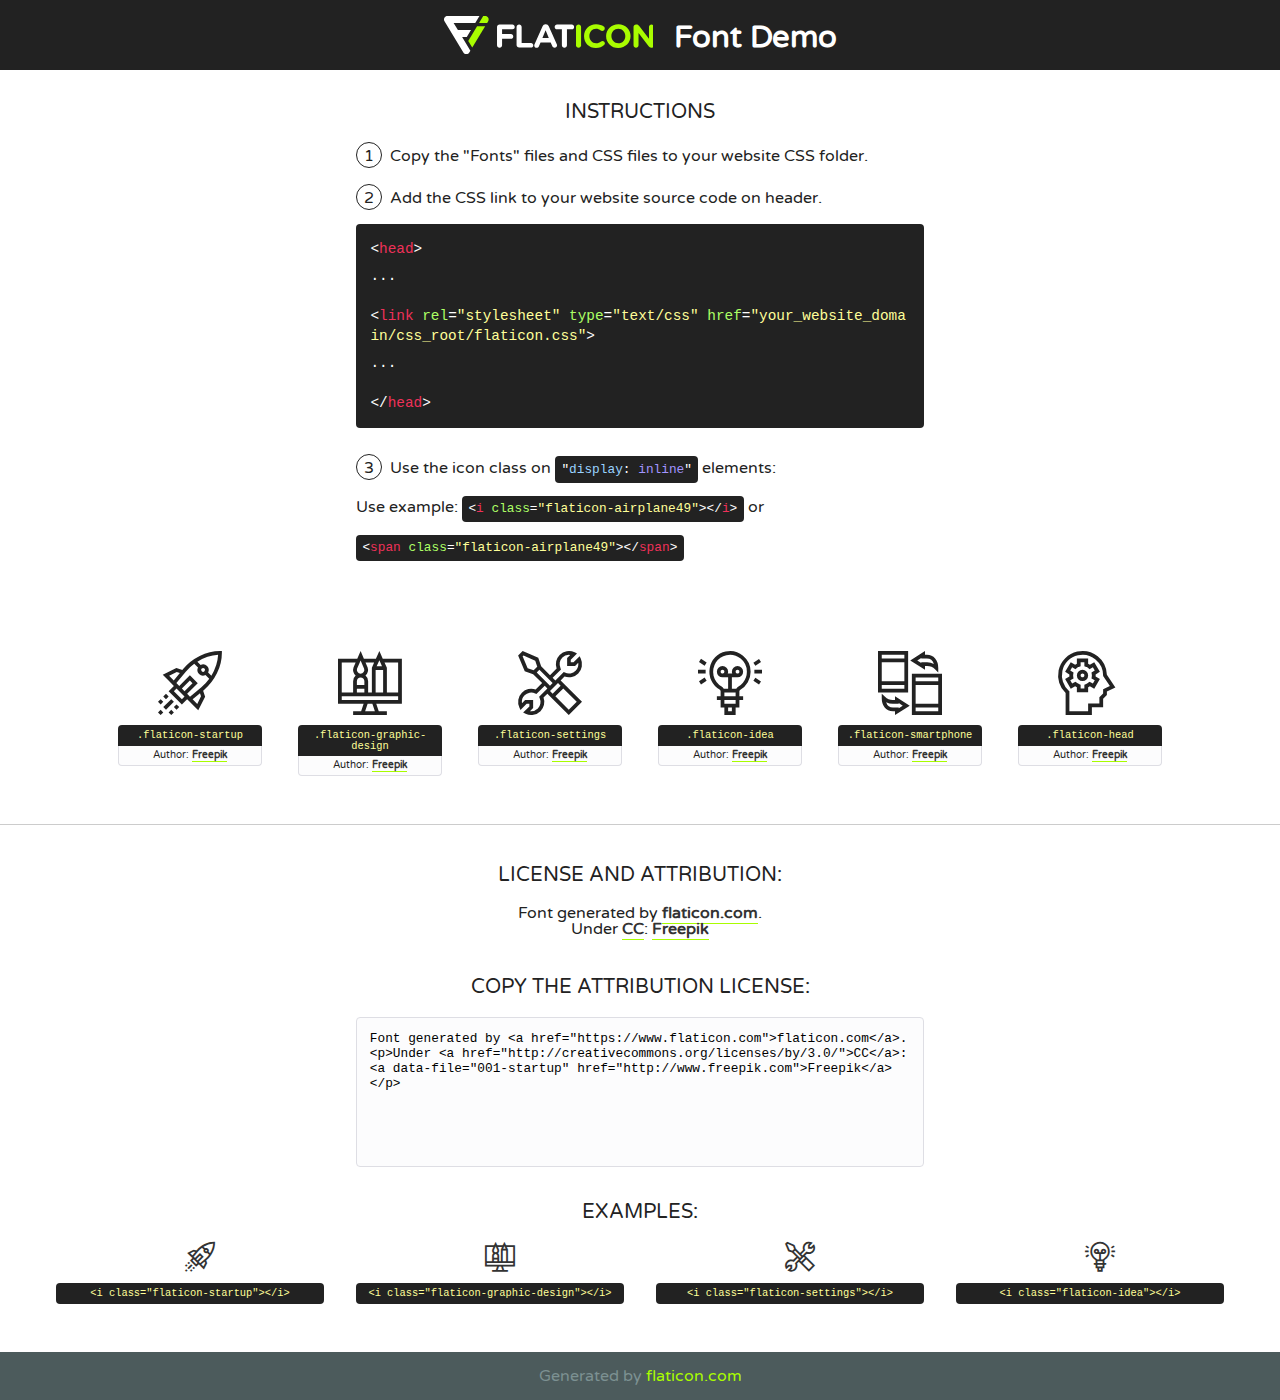
<file: fonts/flaticon/font/flaticon.html>
<!DOCTYPE html>
<!--
  Flaticon icon font: Flaticon
  Creation date: 03/04/2019 06:02
-->
<html>
<!DOCTYPE html>
<html>

<head>
    <title>Flaticon WebFont</title>
    <link href="http://fonts.googleapis.com/css?family=Varela+Round" rel="stylesheet" type="text/css" />
    <link rel="stylesheet" type="text/css" href="flaticon.css">
    <meta charset="UTF-8">
    <style>
    html, body, div, span, applet, object, iframe,
    h1, h2, h3, h4, h5, h6, p, blockquote, pre,
    a, abbr, acronym, address, big, cite, code,
    del, dfn, em, img, ins, kbd, q, s, samp,
    small, strike, strong, sub, sup, tt, var,
    b, u, i, center,
    dl, dt, dd, ol, ul, li,
    fieldset, form, label, legend,
    table, caption, tbody, tfoot, thead, tr, th, td,
    article, aside, canvas, details, embed, 
    figure, figcaption, footer, header, hgroup, 
    menu, nav, output, ruby, section, summary,
    time, mark, audio, video {
        margin: 0;
        padding: 0;
        border: 0;
        font-size: 100%;
        font: inherit;
        vertical-align: baseline;
    }
    /* HTML5 display-role reset for older browsers */
    article, aside, details, figcaption, figure, 
    footer, header, hgroup, menu, nav, section {
        display: block;
    }
    body {
        line-height: 1;
    }
    ol, ul {
        list-style: none;
    }
    blockquote, q {
        quotes: none;
    }
    blockquote:before, blockquote:after,
    q:before, q:after {
        content: '';
        content: none;
    }
    table {
        border-collapse: collapse;
        border-spacing: 0;
    }
    body {
        font-family: 'Varela Round', Helvetica, Arial, sans-serif;
        font-size: 16px;
        color: #222;
    }
    a {
        color: #333;
        border-bottom: 1px solid #a9fd00;
        font-weight: bold;
        text-decoration: none;
    }
    * {
        -moz-box-sizing: border-box;
        -webkit-box-sizing: border-box;
        box-sizing: border-box;
        margin: 0;
        padding: 0;
    }
    [class^="flaticon-"]:before, [class*=" flaticon-"]:before, [class^="flaticon-"]:after, [class*=" flaticon-"]:after {
        font-family: Flaticon;
        font-size: 30px;
        font-style: normal;
        margin-left: 20px;
        color: #333;
    }
    .wrapper {
        max-width: 600px;
        margin: auto;
        padding: 0 1em;
    }
    .title {
        font-size: 1.25em;
        text-align: center;
        margin-bottom: 1em;
        text-transform: uppercase;
    }
    header {
        text-align: center;
        background-color: #222;
        color: #fff;
        padding: 1em;
    }
    header .logo {
        width: 210px;
        height: 38px;
        display: inline-block;
        vertical-align: middle;
        margin-right: 1em;
        border: none;
    }
    header strong {
        font-size: 1.95em;
        font-weight: bold;
        vertical-align: middle;
        margin-top: 5px;
        display: inline-block;
    }
    .demo {
        margin: 2em auto;
        line-height: 1.25em;
    }
    .demo ul li {
        margin-bottom: 1em;
    }
    .demo ul li .num {
        color: #222;
        border-radius: 20px;
        display: inline-block;
        width: 26px;
        padding: 3px;
        height: 26px;
        text-align: center;
        margin-right: 0.5em;
        border: 1px solid #222;
    }
    .demo ul li code {
        background-color: #222;
        border-radius: 4px;
        padding: 0.25em 0.5em;
        display: inline-block;
        color: #fff;
        font-family: Consolas,Monaco,Lucida Console,Liberation Mono,DejaVu Sans Mono,Bitstream Vera Sans Mono,Courier New, monospace;
        font-weight: lighter;
        margin-top: 1em;
        font-size: 0.8em;
        word-break: break-all;
    }
    .demo ul li code.big {
        padding: 1em;
        font-size: 0.9em;
    }
    .demo ul li code .red {
        color: #EF3159;
    }
    .demo ul li code .green {
        color: #ACFF65;
    }
    .demo ul li code .yellow {
        color: #FFFF99;
    }
    .demo ul li code .blue {
        color: #99D3FF;
    }
    .demo ul li code .purple {
        color: #A295FF;
    }
    .demo ul li code .dots {
        margin-top: 0.5em;
        display: block;
    }
    #glyphs {
        border-bottom: 1px solid #ccc;
        padding: 2em 0;
        text-align: center;
    }
    .glyph {
        display: inline-block;
        width: 9em;
        margin: 1em;
        text-align: center;
        vertical-align: top;
        background: #FFF;
    }
    .glyph .glyph-icon {
        padding: 10px;
        display: block;
        font-family:"Flaticon";
        font-size: 64px;
        line-height: 1;
    }
    .glyph .glyph-icon:before {
        font-size: 64px;
        color: #222;
        margin-left: 0;
    }
    .class-name {
        font-size: 0.65em;
        background-color: #222;
        color: #fff;
        border-radius: 4px 4px 0 0;
        padding: 0.5em;
        color: #FFFF99;
        font-family: Consolas,Monaco,Lucida Console,Liberation Mono,DejaVu Sans Mono,Bitstream Vera Sans Mono,Courier New, monospace;
    }
    .author-name {
        font-size: 0.6em;
        background-color: #fcfcfd;
        border: 1px solid #DEDEE4;
        border-top: 0;
        border-radius: 0 0 4px 4px;
        padding: 0.5em;
    }
    .class-name:last-child {
        font-size: 10px;
        color:#888;
    }
    .class-name:last-child a {
        font-size: 10px;
        color:#555;
    }
    .class-name:last-child a:hover {
        color:#a9fd00;
    }
    .glyph > input {
        display: block;
        width: 100px;
        margin: 5px auto;
        text-align: center;
        font-size: 12px;
        cursor: text;
    }
    .glyph > input.icon-input {
        font-family:"Flaticon";
        font-size: 16px;
        margin-bottom: 10px;
    }
    .attribution .title {
        margin-top: 2em;
    }
    .attribution textarea {
        background-color: #fcfcfd;
        padding: 1em;
        border: none;
        box-shadow: none;
        border: 1px solid #DEDEE4;
        border-radius: 4px;
        resize: none;
        width: 100%;
        height: 150px;
        font-size: 0.8em;
        font-family: Consolas,Monaco,Lucida Console,Liberation Mono,DejaVu Sans Mono,Bitstream Vera Sans Mono,Courier New, monospace;
        -webkit-appearance: none;
    }
    .iconsuse {
        margin: 2em auto;
        text-align: center;
        max-width: 1200px;
    }
    .iconsuse:after {
        content: '';
        display: table;
        clear: both;
    }
    .iconsuse .image {
        float: left;
        width: 25%;
        padding: 0 1em;
    }
    .iconsuse .image p {
        margin-bottom: 1em;
    }
    .iconsuse .image span {
        display: block;
        font-size: 0.65em;
        background-color: #222;
        color: #fff;
        border-radius: 4px;
        padding: 0.5em;
        color: #FFFF99;
        margin-top: 1em;
        font-family: Consolas,Monaco,Lucida Console,Liberation Mono,DejaVu Sans Mono,Bitstream Vera Sans Mono,Courier New, monospace;
    }
    #footer {
        text-align: center;
        background-color: #4C5B5C;
        color: #7c9192;
        padding: 1em;
    }
    #footer a {
        border: none;
        color: #a9fd00;
        font-weight: normal;
    }
    @media (max-width: 960px) {
        .iconsuse .image {
            width: 50%;
        }
    }
    @media (max-width: 560px) {
        .iconsuse .image {
            width: 100%;
        }
    }
    </style>
</head>

<body class="characters-off">

    <header>
        <a href="https://www.flaticon.com" target="_blank" class="logo">
            <svg version="1.1" xmlns="http://www.w3.org/2000/svg" xmlns:xlink="http://www.w3.org/1999/xlink" xmlns:a="http://ns.adobe.com/AdobeSVGViewerExtensions/3.0/" viewBox="0 0 560.875 102.036" enable-background="new 0 0 560.875 102.036" xml:space="preserve">
                <defs>
                </defs>
                <g>
                    <g class="letters">
                        <path fill="#ffffff" d="M141.596,29.675c0-3.777,2.985-6.767,6.764-6.767h34.438c3.426,0,6.15,2.728,6.15,6.15
                        c0,3.43-2.724,6.149-6.15,6.149h-27.674v13.091h23.719c3.429,0,6.151,2.724,6.151,6.15c0,3.43-2.723,6.149-6.151,6.149h-23.719
                        v17.574c0,3.773-2.986,6.761-6.764,6.761c-3.779,0-6.764-2.989-6.764-6.761V29.675z"></path>
                        <path fill="#ffffff" d="M193.844,29.149c0-3.781,2.985-6.767,6.764-6.767c3.776,0,6.763,2.985,6.763,6.767v42.957h25.039
                        c3.426,0,6.149,2.726,6.149,6.153c0,3.425-2.723,6.15-6.149,6.15h-31.802c-3.779,0-6.764-2.986-6.764-6.768V29.149z"></path>
                        <path fill="#ffffff" d="M241.891,75.71l21.438-48.407c1.492-3.341,4.215-5.357,7.906-5.357h0.792
                        c3.686,0,6.323,2.017,7.815,5.357l21.439,48.407c0.436,0.967,0.701,1.845,0.701,2.723c0,3.602-2.809,6.501-6.414,6.501
                        c-3.161,0-5.269-1.845-6.499-4.655l-4.132-9.661h-27.059l-4.301,10.102c-1.144,2.631-3.426,4.214-6.237,4.214
                        c-3.517,0-6.24-2.81-6.24-6.325C241.1,77.64,241.451,76.677,241.891,75.71z M279.932,58.666l-8.521-20.297l-8.526,20.297H279.932
                        z"></path>
                        <path fill="#ffffff" d="M314.864,35.387H301.86c-3.429,0-6.239-2.813-6.239-6.238c0-3.429,2.811-6.24,6.239-6.24h39.533
                        c3.426,0,6.237,2.811,6.237,6.24c0,3.425-2.811,6.238-6.237,6.238h-13.001v42.785c0,3.773-2.99,6.761-6.764,6.761
                        c-3.779,0-6.764-2.989-6.764-6.761V35.387z"></path>
                        <path fill="#A9FD00" d="M352.615,29.149c0-3.781,2.985-6.767,6.767-6.767c3.774,0,6.761,2.985,6.761,6.767v49.024
                        c0,3.773-2.987,6.761-6.761,6.761c-3.781,0-6.767-2.989-6.767-6.761V29.149z"></path>
                        <path fill="#A9FD00" d="M374.132,53.836v-0.179c0-17.481,13.178-31.801,32.065-31.801c9.22,0,15.459,2.458,20.557,6.238
                        c1.402,1.054,2.637,2.985,2.637,5.357c0,3.692-2.985,6.59-6.681,6.59c-1.845,0-3.071-0.702-4.044-1.319
                        c-3.776-2.813-7.729-4.393-12.562-4.393c-10.364,0-17.831,8.611-17.831,19.154v0.173c0,10.542,7.291,19.329,17.831,19.329
                        c5.715,0,9.492-1.756,13.359-4.834c1.049-0.874,2.458-1.491,4.039-1.491c3.429,0,6.325,2.813,6.325,6.236
                        c0,2.106-1.056,3.78-2.282,4.834c-5.539,4.834-12.036,7.733-21.878,7.733C387.572,85.464,374.132,71.493,374.132,53.836z"></path>
                        <path fill="#A9FD00" d="M433.009,53.836v-0.179c0-17.481,13.79-31.801,32.766-31.801c18.981,0,32.592,14.143,32.592,31.628v0.173
                        c0,17.483-13.785,31.807-32.769,31.807C446.625,85.464,433.009,71.32,433.009,53.836z M484.224,53.836v-0.179
                        c0-10.539-7.725-19.326-18.626-19.326c-10.893,0-18.449,8.611-18.449,19.154v0.173c0,10.542,7.73,19.329,18.626,19.329
                        C476.676,72.986,484.224,64.378,484.224,53.836z"></path>
                        <path fill="#A9FD00" d="M506.233,29.321c0-3.774,2.99-6.763,6.767-6.763h1.401c3.252,0,5.183,1.583,7.029,3.953l26.093,34.265
                        V29.059c0-3.692,2.99-6.677,6.681-6.677c3.683,0,6.671,2.985,6.671,6.677v48.934c0,3.78-2.987,6.765-6.764,6.765h-0.436
                        c-3.257,0-5.188-1.581-7.034-3.953l-27.056-35.492v32.944c0,3.687-2.985,6.676-6.678,6.676c-3.683,0-6.673-2.989-6.673-6.676
                        V29.321z"></path>
                    </g>
                    <g class="insignia">
                        <path fill="#ffffff" d="M48.372,56.137h12.517l11.156-18.537H37.186L25.688,18.539h57.825L94.668,0H9.271
                        C5.925,0,2.842,1.801,1.198,4.716c-1.644,2.907-1.593,6.482,0.134,9.343l50.38,83.501c1.678,2.781,4.689,4.476,7.938,4.476
                        c3.246,0,6.257-1.695,7.935-4.476l2.898-4.804L48.372,56.137z"></path>
                        <g class="i">
                            <path fill="#A9FD00" d="M93.575,18.539h0.031v0.004l21.652,0.004l2.705-4.488c1.727-2.861,1.778-6.436,0.133-9.343
                            C116.454,1.801,113.371,0,110.026,0h-5.294L93.575,18.539z"></path>
                            <polygon fill="#A9FD00" points="88.291,27.356 64.725,66.486 75.519,84.404 109.942,27.356"></polygon>
                        </g>
                    </g>
                </g>
            </svg>
        </a>
        <strong>Font Demo</strong>
    </header>


    <section class="demo wrapper">

        <p class="title">Instructions</p>

        <ul>
            <li>
                <span class="num">1</span>Copy the "Fonts" files and CSS files to your website CSS folder.
            </li>
            <li>
                <span class="num">2</span>Add the CSS link to your website source code on header.
                <code class="big">
                    &lt;<span class="red">head</span>&gt;
                    <br/><span class="dots">...</span>
                    <br/>&lt;<span class="red">link</span> <span class="green">rel</span>=<span class="yellow">"stylesheet"</span> <span class="green">type</span>=<span class="yellow">"text/css"</span> <span class="green">href</span>=<span class="yellow">"your_website_domain/css_root/flaticon.css"</span>&gt;
                    <br/><span class="dots">...</span>
                    <br/>&lt;/<span class="red">head</span>&gt;
                </code>
            </li>

            <li>
                <p>
                    <span class="num">3</span>Use the icon class on <code>"<span class="blue">display</span>:<span class="purple"> inline</span>"</code> elements:
                    <br />
                    Use example: <code>&lt;<span class="red">i</span> <span class="green">class</span>=<span class="yellow">&quot;flaticon-airplane49&quot;</span>&gt;&lt;/<span class="red">i</span>&gt;</code> or <code>&lt;<span class="red">span</span> <span class="green">class</span>=<span class="yellow">&quot;flaticon-airplane49&quot;</span>&gt;&lt;/<span class="red">span</span>&gt;</code>
            </li>
        </ul>

    </section>




   <section id="glyphs">          
    
      
        <div class="glyph"><div class="glyph-icon flaticon-startup"></div>
            <div class="class-name">.flaticon-startup</div>
            <div class="author-name">Author: <a data-file="001-startup" href="http://www.freepik.com">Freepik</a> </div> 
        </div>        
        
        <div class="glyph"><div class="glyph-icon flaticon-graphic-design"></div>
            <div class="class-name">.flaticon-graphic-design</div>
            <div class="author-name">Author: <a data-file="002-graphic-design" href="http://www.freepik.com">Freepik</a> </div> 
        </div>        
        
        <div class="glyph"><div class="glyph-icon flaticon-settings"></div>
            <div class="class-name">.flaticon-settings</div>
            <div class="author-name">Author: <a data-file="003-settings" href="http://www.freepik.com">Freepik</a> </div> 
        </div>        
        
        <div class="glyph"><div class="glyph-icon flaticon-idea"></div>
            <div class="class-name">.flaticon-idea</div>
            <div class="author-name">Author: <a data-file="004-idea" href="http://www.freepik.com">Freepik</a> </div> 
        </div>        
        
        <div class="glyph"><div class="glyph-icon flaticon-smartphone"></div>
            <div class="class-name">.flaticon-smartphone</div>
            <div class="author-name">Author: <a data-file="005-smartphone" href="http://www.freepik.com">Freepik</a> </div> 
        </div>        
        
        <div class="glyph"><div class="glyph-icon flaticon-head"></div>
            <div class="class-name">.flaticon-head</div>
            <div class="author-name">Author: <a data-file="006-head" href="http://www.freepik.com">Freepik</a> </div> 
        </div>        
        

    </section>



    <section class="attribution wrapper"   style="text-align:center;">

      <div class="title">License and attribution:</div><div class="attrDiv">Font generated by <a href="https://www.flaticon.com">flaticon.com</a>. <div><p>Under <a href="http://creativecommons.org/licenses/by/3.0/">CC</a>: <a data-file="001-startup" href="http://www.freepik.com">Freepik</a></p>  </div>
      </div>
      <div class="title">Copy the Attribution License:</div>

    <textarea onclick="this.focus();this.select();">Font generated by &lt;a href=&quot;https://www.flaticon.com&quot;&gt;flaticon.com&lt;/a&gt;. <p>Under <a href="http://creativecommons.org/licenses/by/3.0/">CC</a>: <a data-file="001-startup" href="http://www.freepik.com">Freepik</a></p>  
     </textarea>

    </section>

    <section class="iconsuse">

          <div class="title">Examples:</div>            
             
            <div class="image">
                <p>
                    <i class="glyph-icon flaticon-startup"></i> 
                    <span>&lt;i class=&quot;flaticon-startup&quot;&gt;&lt;/i&gt;</span>
                </p>
            </div>
            
            <div class="image">
                <p>
                    <i class="glyph-icon flaticon-graphic-design"></i> 
                    <span>&lt;i class=&quot;flaticon-graphic-design&quot;&gt;&lt;/i&gt;</span>
                </p>
            </div>
            
            <div class="image">
                <p>
                    <i class="glyph-icon flaticon-settings"></i> 
                    <span>&lt;i class=&quot;flaticon-settings&quot;&gt;&lt;/i&gt;</span>
                </p>
            </div>
            
            <div class="image">
                <p>
                    <i class="glyph-icon flaticon-idea"></i> 
                    <span>&lt;i class=&quot;flaticon-idea&quot;&gt;&lt;/i&gt;</span>
                </p>
            </div>
                       
        </div>
                            
    </section>

<div id="footer">
    <div>Generated by <a href="https://www.flaticon.com">flaticon.com</a>
    </div>
</div>



</body>
</html>
</file>
<file: fonts/icomoon/style.css>
@font-face {
  font-family: 'icomoon';
  src:  url('fonts/icomoon.eot?10si43');
  src:  url('fonts/icomoon.eot?10si43#iefix') format('embedded-opentype'),
    url('fonts/icomoon.ttf?10si43') format('truetype'),
    url('fonts/icomoon.woff?10si43') format('woff'),
    url('fonts/icomoon.svg?10si43#icomoon') format('svg');
  font-weight: normal;
  font-style: normal;
}

[class^="icon-"], [class*=" icon-"] {
  /* use !important to prevent issues with browser extensions that change fonts */
  font-family: 'icomoon' !important;
  speak: none;
  font-style: normal;
  font-weight: normal;
  font-variant: normal;
  text-transform: none;
  line-height: 1;

  /* Better Font Rendering =========== */
  -webkit-font-smoothing: antialiased;
  -moz-osx-font-smoothing: grayscale;
}

.icon-asterisk:before {
  content: "\f069";
}
.icon-plus:before {
  content: "\f067";
}
.icon-question:before {
  content: "\f128";
}
.icon-minus:before {
  content: "\f068";
}
.icon-glass:before {
  content: "\f000";
}
.icon-music:before {
  content: "\f001";
}
.icon-search:before {
  content: "\f002";
}
.icon-envelope-o:before {
  content: "\f003";
}
.icon-heart:before {
  content: "\f004";
}
.icon-star:before {
  content: "\f005";
}
.icon-star-o:before {
  content: "\f006";
}
.icon-user:before {
  content: "\f007";
}
.icon-film:before {
  content: "\f008";
}
.icon-th-large:before {
  content: "\f009";
}
.icon-th:before {
  content: "\f00a";
}
.icon-th-list:before {
  content: "\f00b";
}
.icon-check:before {
  content: "\f00c";
}
.icon-close:before {
  content: "\f00d";
}
.icon-remove:before {
  content: "\f00d";
}
.icon-times:before {
  content: "\f00d";
}
.icon-search-plus:before {
  content: "\f00e";
}
.icon-search-minus:before {
  content: "\f010";
}
.icon-power-off:before {
  content: "\f011";
}
.icon-signal:before {
  content: "\f012";
}
.icon-cog:before {
  content: "\f013";
}
.icon-gear:before {
  content: "\f013";
}
.icon-trash-o:before {
  content: "\f014";
}
.icon-home:before {
  content: "\f015";
}
.icon-file-o:before {
  content: "\f016";
}
.icon-clock-o:before {
  content: "\f017";
}
.icon-road:before {
  content: "\f018";
}
.icon-download:before {
  content: "\f019";
}
.icon-arrow-circle-o-down:before {
  content: "\f01a";
}
.icon-arrow-circle-o-up:before {
  content: "\f01b";
}
.icon-inbox:before {
  content: "\f01c";
}
.icon-play-circle-o:before {
  content: "\f01d";
}
.icon-repeat:before {
  content: "\f01e";
}
.icon-rotate-right:before {
  content: "\f01e";
}
.icon-refresh:before {
  content: "\f021";
}
.icon-list-alt:before {
  content: "\f022";
}
.icon-lock:before {
  content: "\f023";
}
.icon-flag:before {
  content: "\f024";
}
.icon-headphones:before {
  content: "\f025";
}
.icon-volume-off:before {
  content: "\f026";
}
.icon-volume-down:before {
  content: "\f027";
}
.icon-volume-up:before {
  content: "\f028";
}
.icon-qrcode:before {
  content: "\f029";
}
.icon-barcode:before {
  content: "\f02a";
}
.icon-tag:before {
  content: "\f02b";
}
.icon-tags:before {
  content: "\f02c";
}
.icon-book:before {
  content: "\f02d";
}
.icon-bookmark:before {
  content: "\f02e";
}
.icon-print:before {
  content: "\f02f";
}
.icon-camera:before {
  content: "\f030";
}
.icon-font:before {
  content: "\f031";
}
.icon-bold:before {
  content: "\f032";
}
.icon-italic:before {
  content: "\f033";
}
.icon-text-height:before {
  content: "\f034";
}
.icon-text-width:before {
  content: "\f035";
}
.icon-align-left:before {
  content: "\f036";
}
.icon-align-center:before {
  content: "\f037";
}
.icon-align-right:before {
  content: "\f038";
}
.icon-align-justify:before {
  content: "\f039";
}
.icon-list:before {
  content: "\f03a";
}
.icon-dedent:before {
  content: "\f03b";
}
.icon-outdent:before {
  content: "\f03b";
}
.icon-indent:before {
  content: "\f03c";
}
.icon-video-camera:before {
  content: "\f03d";
}
.icon-image:before {
  content: "\f03e";
}
.icon-photo:before {
  content: "\f03e";
}
.icon-picture-o:before {
  content: "\f03e";
}
.icon-pencil:before {
  content: "\f040";
}
.icon-map-marker:before {
  content: "\f041";
}
.icon-adjust:before {
  content: "\f042";
}
.icon-tint:before {
  content: "\f043";
}
.icon-edit:before {
  content: "\f044";
}
.icon-pencil-square-o:before {
  content: "\f044";
}
.icon-share-square-o:before {
  content: "\f045";
}
.icon-check-square-o:before {
  content: "\f046";
}
.icon-arrows:before {
  content: "\f047";
}
.icon-step-backward:before {
  content: "\f048";
}
.icon-fast-backward:before {
  content: "\f049";
}
.icon-backward:before {
  content: "\f04a";
}
.icon-play:before {
  content: "\f04b";
}
.icon-pause:before {
  content: "\f04c";
}
.icon-stop:before {
  content: "\f04d";
}
.icon-forward:before {
  content: "\f04e";
}
.icon-fast-forward:before {
  content: "\f050";
}
.icon-step-forward:before {
  content: "\f051";
}
.icon-eject:before {
  content: "\f052";
}
.icon-chevron-left:before {
  content: "\f053";
}
.icon-chevron-right:before {
  content: "\f054";
}
.icon-plus-circle:before {
  content: "\f055";
}
.icon-minus-circle:before {
  content: "\f056";
}
.icon-times-circle:before {
  content: "\f057";
}
.icon-check-circle:before {
  content: "\f058";
}
.icon-question-circle:before {
  content: "\f059";
}
.icon-info-circle:before {
  content: "\f05a";
}
.icon-crosshairs:before {
  content: "\f05b";
}
.icon-times-circle-o:before {
  content: "\f05c";
}
.icon-check-circle-o:before {
  content: "\f05d";
}
.icon-ban:before {
  content: "\f05e";
}
.icon-arrow-left:before {
  content: "\f060";
}
.icon-arrow-right:before {
  content: "\f061";
}
.icon-arrow-up:before {
  content: "\f062";
}
.icon-arrow-down:before {
  content: "\f063";
}
.icon-mail-forward:before {
  content: "\f064";
}
.icon-share:before {
  content: "\f064";
}
.icon-expand:before {
  content: "\f065";
}
.icon-compress:before {
  content: "\f066";
}
.icon-exclamation-circle:before {
  content: "\f06a";
}
.icon-gift:before {
  content: "\f06b";
}
.icon-leaf:before {
  content: "\f06c";
}
.icon-fire:before {
  content: "\f06d";
}
.icon-eye:before {
  content: "\f06e";
}
.icon-eye-slash:before {
  content: "\f070";
}
.icon-exclamation-triangle:before {
  content: "\f071";
}
.icon-warning:before {
  content: "\f071";
}
.icon-plane:before {
  content: "\f072";
}
.icon-calendar:before {
  content: "\f073";
}
.icon-random:before {
  content: "\f074";
}
.icon-comment:before {
  content: "\f075";
}
.icon-magnet:before {
  content: "\f076";
}
.icon-chevron-up:before {
  content: "\f077";
}
.icon-chevron-down:before {
  content: "\f078";
}
.icon-retweet:before {
  content: "\f079";
}
.icon-shopping-cart:before {
  content: "\f07a";
}
.icon-folder:before {
  content: "\f07b";
}
.icon-folder-open:before {
  content: "\f07c";
}
.icon-arrows-v:before {
  content: "\f07d";
}
.icon-arrows-h:before {
  content: "\f07e";
}
.icon-bar-chart:before {
  content: "\f080";
}
.icon-bar-chart-o:before {
  content: "\f080";
}
.icon-twitter-square:before {
  content: "\f081";
}
.icon-facebook-square:before {
  content: "\f082";
}
.icon-camera-retro:before {
  content: "\f083";
}
.icon-key:before {
  content: "\f084";
}
.icon-cogs:before {
  content: "\f085";
}
.icon-gears:before {
  content: "\f085";
}
.icon-comments:before {
  content: "\f086";
}
.icon-thumbs-o-up:before {
  content: "\f087";
}
.icon-thumbs-o-down:before {
  content: "\f088";
}
.icon-star-half:before {
  content: "\f089";
}
.icon-heart-o:before {
  content: "\f08a";
}
.icon-sign-out:before {
  content: "\f08b";
}
.icon-linkedin-square:before {
  content: "\f08c";
}
.icon-thumb-tack:before {
  content: "\f08d";
}
.icon-external-link:before {
  content: "\f08e";
}
.icon-sign-in:before {
  content: "\f090";
}
.icon-trophy:before {
  content: "\f091";
}
.icon-github-square:before {
  content: "\f092";
}
.icon-upload:before {
  content: "\f093";
}
.icon-lemon-o:before {
  content: "\f094";
}
.icon-phone:before {
  content: "\f095";
}
.icon-square-o:before {
  content: "\f096";
}
.icon-bookmark-o:before {
  content: "\f097";
}
.icon-phone-square:before {
  content: "\f098";
}
.icon-twitter:before {
  content: "\f099";
}
.icon-facebook:before {
  content: "\f09a";
}
.icon-facebook-f:before {
  content: "\f09a";
}
.icon-github:before {
  content: "\f09b";
}
.icon-unlock:before {
  content: "\f09c";
}
.icon-credit-card:before {
  content: "\f09d";
}
.icon-feed:before {
  content: "\f09e";
}
.icon-rss:before {
  content: "\f09e";
}
.icon-hdd-o:before {
  content: "\f0a0";
}
.icon-bullhorn:before {
  content: "\f0a1";
}
.icon-bell-o:before {
  content: "\f0a2";
}
.icon-certificate:before {
  content: "\f0a3";
}
.icon-hand-o-right:before {
  content: "\f0a4";
}
.icon-hand-o-left:before {
  content: "\f0a5";
}
.icon-hand-o-up:before {
  content: "\f0a6";
}
.icon-hand-o-down:before {
  content: "\f0a7";
}
.icon-arrow-circle-left:before {
  content: "\f0a8";
}
.icon-arrow-circle-right:before {
  content: "\f0a9";
}
.icon-arrow-circle-up:before {
  content: "\f0aa";
}
.icon-arrow-circle-down:before {
  content: "\f0ab";
}
.icon-globe:before {
  content: "\f0ac";
}
.icon-wrench:before {
  content: "\f0ad";
}
.icon-tasks:before {
  content: "\f0ae";
}
.icon-filter:before {
  content: "\f0b0";
}
.icon-briefcase:before {
  content: "\f0b1";
}
.icon-arrows-alt:before {
  content: "\f0b2";
}
.icon-group:before {
  content: "\f0c0";
}
.icon-users:before {
  content: "\f0c0";
}
.icon-chain:before {
  content: "\f0c1";
}
.icon-link:before {
  content: "\f0c1";
}
.icon-cloud:before {
  content: "\f0c2";
}
.icon-flask:before {
  content: "\f0c3";
}
.icon-cut:before {
  content: "\f0c4";
}
.icon-scissors:before {
  content: "\f0c4";
}
.icon-copy:before {
  content: "\f0c5";
}
.icon-files-o:before {
  content: "\f0c5";
}
.icon-paperclip:before {
  content: "\f0c6";
}
.icon-floppy-o:before {
  content: "\f0c7";
}
.icon-save:before {
  content: "\f0c7";
}
.icon-square:before {
  content: "\f0c8";
}
.icon-bars:before {
  content: "\f0c9";
}
.icon-navicon:before {
  content: "\f0c9";
}
.icon-reorder:before {
  content: "\f0c9";
}
.icon-list-ul:before {
  content: "\f0ca";
}
.icon-list-ol:before {
  content: "\f0cb";
}
.icon-strikethrough:before {
  content: "\f0cc";
}
.icon-underline:before {
  content: "\f0cd";
}
.icon-table:before {
  content: "\f0ce";
}
.icon-magic:before {
  content: "\f0d0";
}
.icon-truck:before {
  content: "\f0d1";
}
.icon-pinterest:before {
  content: "\f0d2";
}
.icon-pinterest-square:before {
  content: "\f0d3";
}
.icon-google-plus-square:before {
  content: "\f0d4";
}
.icon-google-plus:before {
  content: "\f0d5";
}
.icon-money:before {
  content: "\f0d6";
}
.icon-caret-down:before {
  content: "\f0d7";
}
.icon-caret-up:before {
  content: "\f0d8";
}
.icon-caret-left:before {
  content: "\f0d9";
}
.icon-caret-right:before {
  content: "\f0da";
}
.icon-columns:before {
  content: "\f0db";
}
.icon-sort:before {
  content: "\f0dc";
}
.icon-unsorted:before {
  content: "\f0dc";
}
.icon-sort-desc:before {
  content: "\f0dd";
}
.icon-sort-down:before {
  content: "\f0dd";
}
.icon-sort-asc:before {
  content: "\f0de";
}
.icon-sort-up:before {
  content: "\f0de";
}
.icon-envelope:before {
  content: "\f0e0";
}
.icon-linkedin:before {
  content: "\f0e1";
}
.icon-rotate-left:before {
  content: "\f0e2";
}
.icon-undo:before {
  content: "\f0e2";
}
.icon-gavel:before {
  content: "\f0e3";
}
.icon-legal:before {
  content: "\f0e3";
}
.icon-dashboard:before {
  content: "\f0e4";
}
.icon-tachometer:before {
  content: "\f0e4";
}
.icon-comment-o:before {
  content: "\f0e5";
}
.icon-comments-o:before {
  content: "\f0e6";
}
.icon-bolt:before {
  content: "\f0e7";
}
.icon-flash:before {
  content: "\f0e7";
}
.icon-sitemap:before {
  content: "\f0e8";
}
.icon-umbrella:before {
  content: "\f0e9";
}
.icon-clipboard:before {
  content: "\f0ea";
}
.icon-paste:before {
  content: "\f0ea";
}
.icon-lightbulb-o:before {
  content: "\f0eb";
}
.icon-exchange:before {
  content: "\f0ec";
}
.icon-cloud-download:before {
  content: "\f0ed";
}
.icon-cloud-upload:before {
  content: "\f0ee";
}
.icon-user-md:before {
  content: "\f0f0";
}
.icon-stethoscope:before {
  content: "\f0f1";
}
.icon-suitcase:before {
  content: "\f0f2";
}
.icon-bell:before {
  content: "\f0f3";
}
.icon-coffee:before {
  content: "\f0f4";
}
.icon-cutlery:before {
  content: "\f0f5";
}
.icon-file-text-o:before {
  content: "\f0f6";
}
.icon-building-o:before {
  content: "\f0f7";
}
.icon-hospital-o:before {
  content: "\f0f8";
}
.icon-ambulance:before {
  content: "\f0f9";
}
.icon-medkit:before {
  content: "\f0fa";
}
.icon-fighter-jet:before {
  content: "\f0fb";
}
.icon-beer:before {
  content: "\f0fc";
}
.icon-h-square:before {
  content: "\f0fd";
}
.icon-plus-square:before {
  content: "\f0fe";
}
.icon-angle-double-left:before {
  content: "\f100";
}
.icon-angle-double-right:before {
  content: "\f101";
}
.icon-angle-double-up:before {
  content: "\f102";
}
.icon-angle-double-down:before {
  content: "\f103";
}
.icon-angle-left:before {
  content: "\f104";
}
.icon-angle-right:before {
  content: "\f105";
}
.icon-angle-up:before {
  content: "\f106";
}
.icon-angle-down:before {
  content: "\f107";
}
.icon-desktop:before {
  content: "\f108";
}
.icon-laptop:before {
  content: "\f109";
}
.icon-tablet:before {
  content: "\f10a";
}
.icon-mobile:before {
  content: "\f10b";
}
.icon-mobile-phone:before {
  content: "\f10b";
}
.icon-circle-o:before {
  content: "\f10c";
}
.icon-quote-left:before {
  content: "\f10d";
}
.icon-quote-right:before {
  content: "\f10e";
}
.icon-spinner:before {
  content: "\f110";
}
.icon-circle:before {
  content: "\f111";
}
.icon-mail-reply:before {
  content: "\f112";
}
.icon-reply:before {
  content: "\f112";
}
.icon-github-alt:before {
  content: "\f113";
}
.icon-folder-o:before {
  content: "\f114";
}
.icon-folder-open-o:before {
  content: "\f115";
}
.icon-smile-o:before {
  content: "\f118";
}
.icon-frown-o:before {
  content: "\f119";
}
.icon-meh-o:before {
  content: "\f11a";
}
.icon-gamepad:before {
  content: "\f11b";
}
.icon-keyboard-o:before {
  content: "\f11c";
}
.icon-flag-o:before {
  content: "\f11d";
}
.icon-flag-checkered:before {
  content: "\f11e";
}
.icon-terminal:before {
  content: "\f120";
}
.icon-code:before {
  content: "\f121";
}
.icon-mail-reply-all:before {
  content: "\f122";
}
.icon-reply-all:before {
  content: "\f122";
}
.icon-star-half-empty:before {
  content: "\f123";
}
.icon-star-half-full:before {
  content: "\f123";
}
.icon-star-half-o:before {
  content: "\f123";
}
.icon-location-arrow:before {
  content: "\f124";
}
.icon-crop:before {
  content: "\f125";
}
.icon-code-fork:before {
  content: "\f126";
}
.icon-chain-broken:before {
  content: "\f127";
}
.icon-unlink:before {
  content: "\f127";
}
.icon-info:before {
  content: "\f129";
}
.icon-exclamation:before {
  content: "\f12a";
}
.icon-superscript:before {
  content: "\f12b";
}
.icon-subscript:before {
  content: "\f12c";
}
.icon-eraser:before {
  content: "\f12d";
}
.icon-puzzle-piece:before {
  content: "\f12e";
}
.icon-microphone:before {
  content: "\f130";
}
.icon-microphone-slash:before {
  content: "\f131";
}
.icon-shield:before {
  content: "\f132";
}
.icon-calendar-o:before {
  content: "\f133";
}
.icon-fire-extinguisher:before {
  content: "\f134";
}
.icon-rocket:before {
  content: "\f135";
}
.icon-maxcdn:before {
  content: "\f136";
}
.icon-chevron-circle-left:before {
  content: "\f137";
}
.icon-chevron-circle-right:before {
  content: "\f138";
}
.icon-chevron-circle-up:before {
  content: "\f139";
}
.icon-chevron-circle-down:before {
  content: "\f13a";
}
.icon-html5:before {
  content: "\f13b";
}
.icon-css3:before {
  content: "\f13c";
}
.icon-anchor:before {
  content: "\f13d";
}
.icon-unlock-alt:before {
  content: "\f13e";
}
.icon-bullseye:before {
  content: "\f140";
}
.icon-ellipsis-h:before {
  content: "\f141";
}
.icon-ellipsis-v:before {
  content: "\f142";
}
.icon-rss-square:before {
  content: "\f143";
}
.icon-play-circle:before {
  content: "\f144";
}
.icon-ticket:before {
  content: "\f145";
}
.icon-minus-square:before {
  content: "\f146";
}
.icon-minus-square-o:before {
  content: "\f147";
}
.icon-level-up:before {
  content: "\f148";
}
.icon-level-down:before {
  content: "\f149";
}
.icon-check-square:before {
  content: "\f14a";
}
.icon-pencil-square:before {
  content: "\f14b";
}
.icon-external-link-square:before {
  content: "\f14c";
}
.icon-share-square:before {
  content: "\f14d";
}
.icon-compass:before {
  content: "\f14e";
}
.icon-caret-square-o-down:before {
  content: "\f150";
}
.icon-toggle-down:before {
  content: "\f150";
}
.icon-caret-square-o-up:before {
  content: "\f151";
}
.icon-toggle-up:before {
  content: "\f151";
}
.icon-caret-square-o-right:before {
  content: "\f152";
}
.icon-toggle-right:before {
  content: "\f152";
}
.icon-eur:before {
  content: "\f153";
}
.icon-euro:before {
  content: "\f153";
}
.icon-gbp:before {
  content: "\f154";
}
.icon-dollar:before {
  content: "\f155";
}
.icon-usd:before {
  content: "\f155";
}
.icon-inr:before {
  content: "\f156";
}
.icon-rupee:before {
  content: "\f156";
}
.icon-cny:before {
  content: "\f157";
}
.icon-jpy:before {
  content: "\f157";
}
.icon-rmb:before {
  content: "\f157";
}
.icon-yen:before {
  content: "\f157";
}
.icon-rouble:before {
  content: "\f158";
}
.icon-rub:before {
  content: "\f158";
}
.icon-ruble:before {
  content: "\f158";
}
.icon-krw:before {
  content: "\f159";
}
.icon-won:before {
  content: "\f159";
}
.icon-bitcoin:before {
  content: "\f15a";
}
.icon-btc:before {
  content: "\f15a";
}
.icon-file:before {
  content: "\f15b";
}
.icon-file-text:before {
  content: "\f15c";
}
.icon-sort-alpha-asc:before {
  content: "\f15d";
}
.icon-sort-alpha-desc:before {
  content: "\f15e";
}
.icon-sort-amount-asc:before {
  content: "\f160";
}
.icon-sort-amount-desc:before {
  content: "\f161";
}
.icon-sort-numeric-asc:before {
  content: "\f162";
}
.icon-sort-numeric-desc:before {
  content: "\f163";
}
.icon-thumbs-up:before {
  content: "\f164";
}
.icon-thumbs-down:before {
  content: "\f165";
}
.icon-youtube-square:before {
  content: "\f166";
}
.icon-youtube:before {
  content: "\f167";
}
.icon-xing:before {
  content: "\f168";
}
.icon-xing-square:before {
  content: "\f169";
}
.icon-youtube-play:before {
  content: "\f16a";
}
.icon-dropbox:before {
  content: "\f16b";
}
.icon-stack-overflow:before {
  content: "\f16c";
}
.icon-instagram:before {
  content: "\f16d";
}
.icon-flickr:before {
  content: "\f16e";
}
.icon-adn:before {
  content: "\f170";
}
.icon-bitbucket:before {
  content: "\f171";
}
.icon-bitbucket-square:before {
  content: "\f172";
}
.icon-tumblr:before {
  content: "\f173";
}
.icon-tumblr-square:before {
  content: "\f174";
}
.icon-long-arrow-down:before {
  content: "\f175";
}
.icon-long-arrow-up:before {
  content: "\f176";
}
.icon-long-arrow-left:before {
  content: "\f177";
}
.icon-long-arrow-right:before {
  content: "\f178";
}
.icon-apple:before {
  content: "\f179";
}
.icon-windows:before {
  content: "\f17a";
}
.icon-android:before {
  content: "\f17b";
}
.icon-linux:before {
  content: "\f17c";
}
.icon-dribbble:before {
  content: "\f17d";
}
.icon-skype:before {
  content: "\f17e";
}
.icon-foursquare:before {
  content: "\f180";
}
.icon-trello:before {
  content: "\f181";
}
.icon-female:before {
  content: "\f182";
}
.icon-male:before {
  content: "\f183";
}
.icon-gittip:before {
  content: "\f184";
}
.icon-gratipay:before {
  content: "\f184";
}
.icon-sun-o:before {
  content: "\f185";
}
.icon-moon-o:before {
  content: "\f186";
}
.icon-archive:before {
  content: "\f187";
}
.icon-bug:before {
  content: "\f188";
}
.icon-vk:before {
  content: "\f189";
}
.icon-weibo:before {
  content: "\f18a";
}
.icon-renren:before {
  content: "\f18b";
}
.icon-pagelines:before {
  content: "\f18c";
}
.icon-stack-exchange:before {
  content: "\f18d";
}
.icon-arrow-circle-o-right:before {
  content: "\f18e";
}
.icon-arrow-circle-o-left:before {
  content: "\f190";
}
.icon-caret-square-o-left:before {
  content: "\f191";
}
.icon-toggle-left:before {
  content: "\f191";
}
.icon-dot-circle-o:before {
  content: "\f192";
}
.icon-wheelchair:before {
  content: "\f193";
}
.icon-vimeo-square:before {
  content: "\f194";
}
.icon-try:before {
  content: "\f195";
}
.icon-turkish-lira:before {
  content: "\f195";
}
.icon-plus-square-o:before {
  content: "\f196";
}
.icon-space-shuttle:before {
  content: "\f197";
}
.icon-slack:before {
  content: "\f198";
}
.icon-envelope-square:before {
  content: "\f199";
}
.icon-wordpress:before {
  content: "\f19a";
}
.icon-openid:before {
  content: "\f19b";
}
.icon-bank:before {
  content: "\f19c";
}
.icon-institution:before {
  content: "\f19c";
}
.icon-university:before {
  content: "\f19c";
}
.icon-graduation-cap:before {
  content: "\f19d";
}
.icon-mortar-board:before {
  content: "\f19d";
}
.icon-yahoo:before {
  content: "\f19e";
}
.icon-google:before {
  content: "\f1a0";
}
.icon-reddit:before {
  content: "\f1a1";
}
.icon-reddit-square:before {
  content: "\f1a2";
}
.icon-stumbleupon-circle:before {
  content: "\f1a3";
}
.icon-stumbleupon:before {
  content: "\f1a4";
}
.icon-delicious:before {
  content: "\f1a5";
}
.icon-digg:before {
  content: "\f1a6";
}
.icon-pied-piper-pp:before {
  content: "\f1a7";
}
.icon-pied-piper-alt:before {
  content: "\f1a8";
}
.icon-drupal:before {
  content: "\f1a9";
}
.icon-joomla:before {
  content: "\f1aa";
}
.icon-language:before {
  content: "\f1ab";
}
.icon-fax:before {
  content: "\f1ac";
}
.icon-building:before {
  content: "\f1ad";
}
.icon-child:before {
  content: "\f1ae";
}
.icon-paw:before {
  content: "\f1b0";
}
.icon-spoon:before {
  content: "\f1b1";
}
.icon-cube:before {
  content: "\f1b2";
}
.icon-cubes:before {
  content: "\f1b3";
}
.icon-behance:before {
  content: "\f1b4";
}
.icon-behance-square:before {
  content: "\f1b5";
}
.icon-steam:before {
  content: "\f1b6";
}
.icon-steam-square:before {
  content: "\f1b7";
}
.icon-recycle:before {
  content: "\f1b8";
}
.icon-automobile:before {
  content: "\f1b9";
}
.icon-car:before {
  content: "\f1b9";
}
.icon-cab:before {
  content: "\f1ba";
}
.icon-taxi:before {
  content: "\f1ba";
}
.icon-tree:before {
  content: "\f1bb";
}
.icon-spotify:before {
  content: "\f1bc";
}
.icon-deviantart:before {
  content: "\f1bd";
}
.icon-soundcloud:before {
  content: "\f1be";
}
.icon-database:before {
  content: "\f1c0";
}
.icon-file-pdf-o:before {
  content: "\f1c1";
}
.icon-file-word-o:before {
  content: "\f1c2";
}
.icon-file-excel-o:before {
  content: "\f1c3";
}
.icon-file-powerpoint-o:before {
  content: "\f1c4";
}
.icon-file-image-o:before {
  content: "\f1c5";
}
.icon-file-photo-o:before {
  content: "\f1c5";
}
.icon-file-picture-o:before {
  content: "\f1c5";
}
.icon-file-archive-o:before {
  content: "\f1c6";
}
.icon-file-zip-o:before {
  content: "\f1c6";
}
.icon-file-audio-o:before {
  content: "\f1c7";
}
.icon-file-sound-o:before {
  content: "\f1c7";
}
.icon-file-movie-o:before {
  content: "\f1c8";
}
.icon-file-video-o:before {
  content: "\f1c8";
}
.icon-file-code-o:before {
  content: "\f1c9";
}
.icon-vine:before {
  content: "\f1ca";
}
.icon-codepen:before {
  content: "\f1cb";
}
.icon-jsfiddle:before {
  content: "\f1cc";
}
.icon-life-bouy:before {
  content: "\f1cd";
}
.icon-life-buoy:before {
  content: "\f1cd";
}
.icon-life-ring:before {
  content: "\f1cd";
}
.icon-life-saver:before {
  content: "\f1cd";
}
.icon-support:before {
  content: "\f1cd";
}
.icon-circle-o-notch:before {
  content: "\f1ce";
}
.icon-ra:before {
  content: "\f1d0";
}
.icon-rebel:before {
  content: "\f1d0";
}
.icon-resistance:before {
  content: "\f1d0";
}
.icon-empire:before {
  content: "\f1d1";
}
.icon-ge:before {
  content: "\f1d1";
}
.icon-git-square:before {
  content: "\f1d2";
}
.icon-git:before {
  content: "\f1d3";
}
.icon-hacker-news:before {
  content: "\f1d4";
}
.icon-y-combinator-square:before {
  content: "\f1d4";
}
.icon-yc-square:before {
  content: "\f1d4";
}
.icon-tencent-weibo:before {
  content: "\f1d5";
}
.icon-qq:before {
  content: "\f1d6";
}
.icon-wechat:before {
  content: "\f1d7";
}
.icon-weixin:before {
  content: "\f1d7";
}
.icon-paper-plane:before {
  content: "\f1d8";
}
.icon-send:before {
  content: "\f1d8";
}
.icon-paper-plane-o:before {
  content: "\f1d9";
}
.icon-send-o:before {
  content: "\f1d9";
}
.icon-history:before {
  content: "\f1da";
}
.icon-circle-thin:before {
  content: "\f1db";
}
.icon-header:before {
  content: "\f1dc";
}
.icon-paragraph:before {
  content: "\f1dd";
}
.icon-sliders:before {
  content: "\f1de";
}
.icon-share-alt:before {
  content: "\f1e0";
}
.icon-share-alt-square:before {
  content: "\f1e1";
}
.icon-bomb:before {
  content: "\f1e2";
}
.icon-futbol-o:before {
  content: "\f1e3";
}
.icon-soccer-ball-o:before {
  content: "\f1e3";
}
.icon-tty:before {
  content: "\f1e4";
}
.icon-binoculars:before {
  content: "\f1e5";
}
.icon-plug:before {
  content: "\f1e6";
}
.icon-slideshare:before {
  content: "\f1e7";
}
.icon-twitch:before {
  content: "\f1e8";
}
.icon-yelp:before {
  content: "\f1e9";
}
.icon-newspaper-o:before {
  content: "\f1ea";
}
.icon-wifi:before {
  content: "\f1eb";
}
.icon-calculator:before {
  content: "\f1ec";
}
.icon-paypal:before {
  content: "\f1ed";
}
.icon-google-wallet:before {
  content: "\f1ee";
}
.icon-cc-visa:before {
  content: "\f1f0";
}
.icon-cc-mastercard:before {
  content: "\f1f1";
}
.icon-cc-discover:before {
  content: "\f1f2";
}
.icon-cc-amex:before {
  content: "\f1f3";
}
.icon-cc-paypal:before {
  content: "\f1f4";
}
.icon-cc-stripe:before {
  content: "\f1f5";
}
.icon-bell-slash:before {
  content: "\f1f6";
}
.icon-bell-slash-o:before {
  content: "\f1f7";
}
.icon-trash:before {
  content: "\f1f8";
}
.icon-copyright:before {
  content: "\f1f9";
}
.icon-at:before {
  content: "\f1fa";
}
.icon-eyedropper:before {
  content: "\f1fb";
}
.icon-paint-brush:before {
  content: "\f1fc";
}
.icon-birthday-cake:before {
  content: "\f1fd";
}
.icon-area-chart:before {
  content: "\f1fe";
}
.icon-pie-chart:before {
  content: "\f200";
}
.icon-line-chart:before {
  content: "\f201";
}
.icon-lastfm:before {
  content: "\f202";
}
.icon-lastfm-square:before {
  content: "\f203";
}
.icon-toggle-off:before {
  content: "\f204";
}
.icon-toggle-on:before {
  content: "\f205";
}
.icon-bicycle:before {
  content: "\f206";
}
.icon-bus:before {
  content: "\f207";
}
.icon-ioxhost:before {
  content: "\f208";
}
.icon-angellist:before {
  content: "\f209";
}
.icon-cc:before {
  content: "\f20a";
}
.icon-ils:before {
  content: "\f20b";
}
.icon-shekel:before {
  content: "\f20b";
}
.icon-sheqel:before {
  content: "\f20b";
}
.icon-meanpath:before {
  content: "\f20c";
}
.icon-buysellads:before {
  content: "\f20d";
}
.icon-connectdevelop:before {
  content: "\f20e";
}
.icon-dashcube:before {
  content: "\f210";
}
.icon-forumbee:before {
  content: "\f211";
}
.icon-leanpub:before {
  content: "\f212";
}
.icon-sellsy:before {
  content: "\f213";
}
.icon-shirtsinbulk:before {
  content: "\f214";
}
.icon-simplybuilt:before {
  content: "\f215";
}
.icon-skyatlas:before {
  content: "\f216";
}
.icon-cart-plus:before {
  content: "\f217";
}
.icon-cart-arrow-down:before {
  content: "\f218";
}
.icon-diamond:before {
  content: "\f219";
}
.icon-ship:before {
  content: "\f21a";
}
.icon-user-secret:before {
  content: "\f21b";
}
.icon-motorcycle:before {
  content: "\f21c";
}
.icon-street-view:before {
  content: "\f21d";
}
.icon-heartbeat:before {
  content: "\f21e";
}
.icon-venus:before {
  content: "\f221";
}
.icon-mars:before {
  content: "\f222";
}
.icon-mercury:before {
  content: "\f223";
}
.icon-intersex:before {
  content: "\f224";
}
.icon-transgender:before {
  content: "\f224";
}
.icon-transgender-alt:before {
  content: "\f225";
}
.icon-venus-double:before {
  content: "\f226";
}
.icon-mars-double:before {
  content: "\f227";
}
.icon-venus-mars:before {
  content: "\f228";
}
.icon-mars-stroke:before {
  content: "\f229";
}
.icon-mars-stroke-v:before {
  content: "\f22a";
}
.icon-mars-stroke-h:before {
  content: "\f22b";
}
.icon-neuter:before {
  content: "\f22c";
}
.icon-genderless:before {
  content: "\f22d";
}
.icon-facebook-official:before {
  content: "\f230";
}
.icon-pinterest-p:before {
  content: "\f231";
}
.icon-whatsapp:before {
  content: "\f232";
}
.icon-server:before {
  content: "\f233";
}
.icon-user-plus:before {
  content: "\f234";
}
.icon-user-times:before {
  content: "\f235";
}
.icon-bed:before {
  content: "\f236";
}
.icon-hotel:before {
  content: "\f236";
}
.icon-viacoin:before {
  content: "\f237";
}
.icon-train:before {
  content: "\f238";
}
.icon-subway:before {
  content: "\f239";
}
.icon-medium:before {
  content: "\f23a";
}
.icon-y-combinator:before {
  content: "\f23b";
}
.icon-yc:before {
  content: "\f23b";
}
.icon-optin-monster:before {
  content: "\f23c";
}
.icon-opencart:before {
  content: "\f23d";
}
.icon-expeditedssl:before {
  content: "\f23e";
}
.icon-battery:before {
  content: "\f240";
}
.icon-battery-4:before {
  content: "\f240";
}
.icon-battery-full:before {
  content: "\f240";
}
.icon-battery-3:before {
  content: "\f241";
}
.icon-battery-three-quarters:before {
  content: "\f241";
}
.icon-battery-2:before {
  content: "\f242";
}
.icon-battery-half:before {
  content: "\f242";
}
.icon-battery-1:before {
  content: "\f243";
}
.icon-battery-quarter:before {
  content: "\f243";
}
.icon-battery-0:before {
  content: "\f244";
}
.icon-battery-empty:before {
  content: "\f244";
}
.icon-mouse-pointer:before {
  content: "\f245";
}
.icon-i-cursor:before {
  content: "\f246";
}
.icon-object-group:before {
  content: "\f247";
}
.icon-object-ungroup:before {
  content: "\f248";
}
.icon-sticky-note:before {
  content: "\f249";
}
.icon-sticky-note-o:before {
  content: "\f24a";
}
.icon-cc-jcb:before {
  content: "\f24b";
}
.icon-cc-diners-club:before {
  content: "\f24c";
}
.icon-clone:before {
  content: "\f24d";
}
.icon-balance-scale:before {
  content: "\f24e";
}
.icon-hourglass-o:before {
  content: "\f250";
}
.icon-hourglass-1:before {
  content: "\f251";
}
.icon-hourglass-start:before {
  content: "\f251";
}
.icon-hourglass-2:before {
  content: "\f252";
}
.icon-hourglass-half:before {
  content: "\f252";
}
.icon-hourglass-3:before {
  content: "\f253";
}
.icon-hourglass-end:before {
  content: "\f253";
}
.icon-hourglass:before {
  content: "\f254";
}
.icon-hand-grab-o:before {
  content: "\f255";
}
.icon-hand-rock-o:before {
  content: "\f255";
}
.icon-hand-paper-o:before {
  content: "\f256";
}
.icon-hand-stop-o:before {
  content: "\f256";
}
.icon-hand-scissors-o:before {
  content: "\f257";
}
.icon-hand-lizard-o:before {
  content: "\f258";
}
.icon-hand-spock-o:before {
  content: "\f259";
}
.icon-hand-pointer-o:before {
  content: "\f25a";
}
.icon-hand-peace-o:before {
  content: "\f25b";
}
.icon-trademark:before {
  content: "\f25c";
}
.icon-registered:before {
  content: "\f25d";
}
.icon-creative-commons:before {
  content: "\f25e";
}
.icon-gg:before {
  content: "\f260";
}
.icon-gg-circle:before {
  content: "\f261";
}
.icon-tripadvisor:before {
  content: "\f262";
}
.icon-odnoklassniki:before {
  content: "\f263";
}
.icon-odnoklassniki-square:before {
  content: "\f264";
}
.icon-get-pocket:before {
  content: "\f265";
}
.icon-wikipedia-w:before {
  content: "\f266";
}
.icon-safari:before {
  content: "\f267";
}
.icon-chrome:before {
  content: "\f268";
}
.icon-firefox:before {
  content: "\f269";
}
.icon-opera:before {
  content: "\f26a";
}
.icon-internet-explorer:before {
  content: "\f26b";
}
.icon-television:before {
  content: "\f26c";
}
.icon-tv:before {
  content: "\f26c";
}
.icon-contao:before {
  content: "\f26d";
}
.icon-500px:before {
  content: "\f26e";
}
.icon-amazon:before {
  content: "\f270";
}
.icon-calendar-plus-o:before {
  content: "\f271";
}
.icon-calendar-minus-o:before {
  content: "\f272";
}
.icon-calendar-times-o:before {
  content: "\f273";
}
.icon-calendar-check-o:before {
  content: "\f274";
}
.icon-industry:before {
  content: "\f275";
}
.icon-map-pin:before {
  content: "\f276";
}
.icon-map-signs:before {
  content: "\f277";
}
.icon-map-o:before {
  content: "\f278";
}
.icon-map:before {
  content: "\f279";
}
.icon-commenting:before {
  content: "\f27a";
}
.icon-commenting-o:before {
  content: "\f27b";
}
.icon-houzz:before {
  content: "\f27c";
}
.icon-vimeo:before {
  content: "\f27d";
}
.icon-black-tie:before {
  content: "\f27e";
}
.icon-fonticons:before {
  content: "\f280";
}
.icon-reddit-alien:before {
  content: "\f281";
}
.icon-edge:before {
  content: "\f282";
}
.icon-credit-card-alt:before {
  content: "\f283";
}
.icon-codiepie:before {
  content: "\f284";
}
.icon-modx:before {
  content: "\f285";
}
.icon-fort-awesome:before {
  content: "\f286";
}
.icon-usb:before {
  content: "\f287";
}
.icon-product-hunt:before {
  content: "\f288";
}
.icon-mixcloud:before {
  content: "\f289";
}
.icon-scribd:before {
  content: "\f28a";
}
.icon-pause-circle:before {
  content: "\f28b";
}
.icon-pause-circle-o:before {
  content: "\f28c";
}
.icon-stop-circle:before {
  content: "\f28d";
}
.icon-stop-circle-o:before {
  content: "\f28e";
}
.icon-shopping-bag:before {
  content: "\f290";
}
.icon-shopping-basket:before {
  content: "\f291";
}
.icon-hashtag:before {
  content: "\f292";
}
.icon-bluetooth:before {
  content: "\f293";
}
.icon-bluetooth-b:before {
  content: "\f294";
}
.icon-percent:before {
  content: "\f295";
}
.icon-gitlab:before {
  content: "\f296";
}
.icon-wpbeginner:before {
  content: "\f297";
}
.icon-wpforms:before {
  content: "\f298";
}
.icon-envira:before {
  content: "\f299";
}
.icon-universal-access:before {
  content: "\f29a";
}
.icon-wheelchair-alt:before {
  content: "\f29b";
}
.icon-question-circle-o:before {
  content: "\f29c";
}
.icon-blind:before {
  content: "\f29d";
}
.icon-audio-description:before {
  content: "\f29e";
}
.icon-volume-control-phone:before {
  content: "\f2a0";
}
.icon-braille:before {
  content: "\f2a1";
}
.icon-assistive-listening-systems:before {
  content: "\f2a2";
}
.icon-american-sign-language-interpreting:before {
  content: "\f2a3";
}
.icon-asl-interpreting:before {
  content: "\f2a3";
}
.icon-deaf:before {
  content: "\f2a4";
}
.icon-deafness:before {
  content: "\f2a4";
}
.icon-hard-of-hearing:before {
  content: "\f2a4";
}
.icon-glide:before {
  content: "\f2a5";
}
.icon-glide-g:before {
  content: "\f2a6";
}
.icon-sign-language:before {
  content: "\f2a7";
}
.icon-signing:before {
  content: "\f2a7";
}
.icon-low-vision:before {
  content: "\f2a8";
}
.icon-viadeo:before {
  content: "\f2a9";
}
.icon-viadeo-square:before {
  content: "\f2aa";
}
.icon-snapchat:before {
  content: "\f2ab";
}
.icon-snapchat-ghost:before {
  content: "\f2ac";
}
.icon-snapchat-square:before {
  content: "\f2ad";
}
.icon-pied-piper:before {
  content: "\f2ae";
}
.icon-first-order:before {
  content: "\f2b0";
}
.icon-yoast:before {
  content: "\f2b1";
}
.icon-themeisle:before {
  content: "\f2b2";
}
.icon-google-plus-circle:before {
  content: "\f2b3";
}
.icon-google-plus-official:before {
  content: "\f2b3";
}
.icon-fa:before {
  content: "\f2b4";
}
.icon-font-awesome:before {
  content: "\f2b4";
}
.icon-handshake-o:before {
  content: "\f2b5";
}
.icon-envelope-open:before {
  content: "\f2b6";
}
.icon-envelope-open-o:before {
  content: "\f2b7";
}
.icon-linode:before {
  content: "\f2b8";
}
.icon-address-book:before {
  content: "\f2b9";
}
.icon-address-book-o:before {
  content: "\f2ba";
}
.icon-address-card:before {
  content: "\f2bb";
}
.icon-vcard:before {
  content: "\f2bb";
}
.icon-address-card-o:before {
  content: "\f2bc";
}
.icon-vcard-o:before {
  content: "\f2bc";
}
.icon-user-circle:before {
  content: "\f2bd";
}
.icon-user-circle-o:before {
  content: "\f2be";
}
.icon-user-o:before {
  content: "\f2c0";
}
.icon-id-badge:before {
  content: "\f2c1";
}
.icon-drivers-license:before {
  content: "\f2c2";
}
.icon-id-card:before {
  content: "\f2c2";
}
.icon-drivers-license-o:before {
  content: "\f2c3";
}
.icon-id-card-o:before {
  content: "\f2c3";
}
.icon-quora:before {
  content: "\f2c4";
}
.icon-free-code-camp:before {
  content: "\f2c5";
}
.icon-telegram:before {
  content: "\f2c6";
}
.icon-thermometer:before {
  content: "\f2c7";
}
.icon-thermometer-4:before {
  content: "\f2c7";
}
.icon-thermometer-full:before {
  content: "\f2c7";
}
.icon-thermometer-3:before {
  content: "\f2c8";
}
.icon-thermometer-three-quarters:before {
  content: "\f2c8";
}
.icon-thermometer-2:before {
  content: "\f2c9";
}
.icon-thermometer-half:before {
  content: "\f2c9";
}
.icon-thermometer-1:before {
  content: "\f2ca";
}
.icon-thermometer-quarter:before {
  content: "\f2ca";
}
.icon-thermometer-0:before {
  content: "\f2cb";
}
.icon-thermometer-empty:before {
  content: "\f2cb";
}
.icon-shower:before {
  content: "\f2cc";
}
.icon-bath:before {
  content: "\f2cd";
}
.icon-bathtub:before {
  content: "\f2cd";
}
.icon-s15:before {
  content: "\f2cd";
}
.icon-podcast:before {
  content: "\f2ce";
}
.icon-window-maximize:before {
  content: "\f2d0";
}
.icon-window-minimize:before {
  content: "\f2d1";
}
.icon-window-restore:before {
  content: "\f2d2";
}
.icon-times-rectangle:before {
  content: "\f2d3";
}
.icon-window-close:before {
  content: "\f2d3";
}
.icon-times-rectangle-o:before {
  content: "\f2d4";
}
.icon-window-close-o:before {
  content: "\f2d4";
}
.icon-bandcamp:before {
  content: "\f2d5";
}
.icon-grav:before {
  content: "\f2d6";
}
.icon-etsy:before {
  content: "\f2d7";
}
.icon-imdb:before {
  content: "\f2d8";
}
.icon-ravelry:before {
  content: "\f2d9";
}
.icon-eercast:before {
  content: "\f2da";
}
.icon-microchip:before {
  content: "\f2db";
}
.icon-snowflake-o:before {
  content: "\f2dc";
}
.icon-superpowers:before {
  content: "\f2dd";
}
.icon-wpexplorer:before {
  content: "\f2de";
}
.icon-meetup:before {
  content: "\f2e0";
}
.icon-3d_rotation:before {
  content: "\e84d";
}
.icon-ac_unit:before {
  content: "\eb3b";
}
.icon-alarm:before {
  content: "\e855";
}
.icon-access_alarms:before {
  content: "\e191";
}
.icon-schedule:before {
  content: "\e8b5";
}
.icon-accessibility:before {
  content: "\e84e";
}
.icon-accessible:before {
  content: "\e914";
}
.icon-account_balance:before {
  content: "\e84f";
}
.icon-account_balance_wallet:before {
  content: "\e850";
}
.icon-account_box:before {
  content: "\e851";
}
.icon-account_circle:before {
  content: "\e853";
}
.icon-adb:before {
  content: "\e60e";
}
.icon-add:before {
  content: "\e145";
}
.icon-add_a_photo:before {
  content: "\e439";
}
.icon-alarm_add:before {
  content: "\e856";
}
.icon-add_alert:before {
  content: "\e003";
}
.icon-add_box:before {
  content: "\e146";
}
.icon-add_circle:before {
  content: "\e147";
}
.icon-control_point:before {
  content: "\e3ba";
}
.icon-add_location:before {
  content: "\e567";
}
.icon-add_shopping_cart:before {
  content: "\e854";
}
.icon-queue:before {
  content: "\e03c";
}
.icon-add_to_queue:before {
  content: "\e05c";
}
.icon-adjust2:before {
  content: "\e39e";
}
.icon-airline_seat_flat:before {
  content: "\e630";
}
.icon-airline_seat_flat_angled:before {
  content: "\e631";
}
.icon-airline_seat_individual_suite:before {
  content: "\e632";
}
.icon-airline_seat_legroom_extra:before {
  content: "\e633";
}
.icon-airline_seat_legroom_normal:before {
  content: "\e634";
}
.icon-airline_seat_legroom_reduced:before {
  content: "\e635";
}
.icon-airline_seat_recline_extra:before {
  content: "\e636";
}
.icon-airline_seat_recline_normal:before {
  content: "\e637";
}
.icon-flight:before {
  content: "\e539";
}
.icon-airplanemode_inactive:before {
  content: "\e194";
}
.icon-airplay:before {
  content: "\e055";
}
.icon-airport_shuttle:before {
  content: "\eb3c";
}
.icon-alarm_off:before {
  content: "\e857";
}
.icon-alarm_on:before {
  content: "\e858";
}
.icon-album:before {
  content: "\e019";
}
.icon-all_inclusive:before {
  content: "\eb3d";
}
.icon-all_out:before {
  content: "\e90b";
}
.icon-android2:before {
  content: "\e859";
}
.icon-announcement:before {
  content: "\e85a";
}
.icon-apps:before {
  content: "\e5c3";
}
.icon-archive2:before {
  content: "\e149";
}
.icon-arrow_back:before {
  content: "\e5c4";
}
.icon-arrow_downward:before {
  content: "\e5db";
}
.icon-arrow_drop_down:before {
  content: "\e5c5";
}
.icon-arrow_drop_down_circle:before {
  content: "\e5c6";
}
.icon-arrow_drop_up:before {
  content: "\e5c7";
}
.icon-arrow_forward:before {
  content: "\e5c8";
}
.icon-arrow_upward:before {
  content: "\e5d8";
}
.icon-art_track:before {
  content: "\e060";
}
.icon-aspect_ratio:before {
  content: "\e85b";
}
.icon-poll:before {
  content: "\e801";
}
.icon-assignment:before {
  content: "\e85d";
}
.icon-assignment_ind:before {
  content: "\e85e";
}
.icon-assignment_late:before {
  content: "\e85f";
}
.icon-assignment_return:before {
  content: "\e860";
}
.icon-assignment_returned:before {
  content: "\e861";
}
.icon-assignment_turned_in:before {
  content: "\e862";
}
.icon-assistant:before {
  content: "\e39f";
}
.icon-flag2:before {
  content: "\e153";
}
.icon-attach_file:before {
  content: "\e226";
}
.icon-attach_money:before {
  content: "\e227";
}
.icon-attachment:before {
  content: "\e2bc";
}
.icon-audiotrack:before {
  content: "\e3a1";
}
.icon-autorenew:before {
  content: "\e863";
}
.icon-av_timer:before {
  content: "\e01b";
}
.icon-backspace:before {
  content: "\e14a";
}
.icon-cloud_upload:before {
  content: "\e2c3";
}
.icon-battery_alert:before {
  content: "\e19c";
}
.icon-battery_charging_full:before {
  content: "\e1a3";
}
.icon-battery_std:before {
  content: "\e1a5";
}
.icon-battery_unknown:before {
  content: "\e1a6";
}
.icon-beach_access:before {
  content: "\eb3e";
}
.icon-beenhere:before {
  content: "\e52d";
}
.icon-block:before {
  content: "\e14b";
}
.icon-bluetooth2:before {
  content: "\e1a7";
}
.icon-bluetooth_searching:before {
  content: "\e1aa";
}
.icon-bluetooth_connected:before {
  content: "\e1a8";
}
.icon-bluetooth_disabled:before {
  content: "\e1a9";
}
.icon-blur_circular:before {
  content: "\e3a2";
}
.icon-blur_linear:before {
  content: "\e3a3";
}
.icon-blur_off:before {
  content: "\e3a4";
}
.icon-blur_on:before {
  content: "\e3a5";
}
.icon-class:before {
  content: "\e86e";
}
.icon-turned_in:before {
  content: "\e8e6";
}
.icon-turned_in_not:before {
  content: "\e8e7";
}
.icon-border_all:before {
  content: "\e228";
}
.icon-border_bottom:before {
  content: "\e229";
}
.icon-border_clear:before {
  content: "\e22a";
}
.icon-border_color:before {
  content: "\e22b";
}
.icon-border_horizontal:before {
  content: "\e22c";
}
.icon-border_inner:before {
  content: "\e22d";
}
.icon-border_left:before {
  content: "\e22e";
}
.icon-border_outer:before {
  content: "\e22f";
}
.icon-border_right:before {
  content: "\e230";
}
.icon-border_style:before {
  content: "\e231";
}
.icon-border_top:before {
  content: "\e232";
}
.icon-border_vertical:before {
  content: "\e233";
}
.icon-branding_watermark:before {
  content: "\e06b";
}
.icon-brightness_1:before {
  content: "\e3a6";
}
.icon-brightness_2:before {
  content: "\e3a7";
}
.icon-brightness_3:before {
  content: "\e3a8";
}
.icon-brightness_4:before {
  content: "\e3a9";
}
.icon-brightness_low:before {
  content: "\e1ad";
}
.icon-brightness_medium:before {
  content: "\e1ae";
}
.icon-brightness_high:before {
  content: "\e1ac";
}
.icon-brightness_auto:before {
  content: "\e1ab";
}
.icon-broken_image:before {
  content: "\e3ad";
}
.icon-brush:before {
  content: "\e3ae";
}
.icon-bubble_chart:before {
  content: "\e6dd";
}
.icon-bug_report:before {
  content: "\e868";
}
.icon-build:before {
  content: "\e869";
}
.icon-burst_mode:before {
  content: "\e43c";
}
.icon-domain:before {
  content: "\e7ee";
}
.icon-business_center:before {
  content: "\eb3f";
}
.icon-cached:before {
  content: "\e86a";
}
.icon-cake:before {
  content: "\e7e9";
}
.icon-phone2:before {
  content: "\e0cd";
}
.icon-call_end:before {
  content: "\e0b1";
}
.icon-call_made:before {
  content: "\e0b2";
}
.icon-merge_type:before {
  content: "\e252";
}
.icon-call_missed:before {
  content: "\e0b4";
}
.icon-call_missed_outgoing:before {
  content: "\e0e4";
}
.icon-call_received:before {
  content: "\e0b5";
}
.icon-call_split:before {
  content: "\e0b6";
}
.icon-call_to_action:before {
  content: "\e06c";
}
.icon-camera2:before {
  content: "\e3af";
}
.icon-photo_camera:before {
  content: "\e412";
}
.icon-camera_enhance:before {
  content: "\e8fc";
}
.icon-camera_front:before {
  content: "\e3b1";
}
.icon-camera_rear:before {
  content: "\e3b2";
}
.icon-camera_roll:before {
  content: "\e3b3";
}
.icon-cancel:before {
  content: "\e5c9";
}
.icon-redeem:before {
  content: "\e8b1";
}
.icon-card_membership:before {
  content: "\e8f7";
}
.icon-card_travel:before {
  content: "\e8f8";
}
.icon-casino:before {
  content: "\eb40";
}
.icon-cast:before {
  content: "\e307";
}
.icon-cast_connected:before {
  content: "\e308";
}
.icon-center_focus_strong:before {
  content: "\e3b4";
}
.icon-center_focus_weak:before {
  content: "\e3b5";
}
.icon-change_history:before {
  content: "\e86b";
}
.icon-chat:before {
  content: "\e0b7";
}
.icon-chat_bubble:before {
  content: "\e0ca";
}
.icon-chat_bubble_outline:before {
  content: "\e0cb";
}
.icon-check2:before {
  content: "\e5ca";
}
.icon-check_box:before {
  content: "\e834";
}
.icon-check_box_outline_blank:before {
  content: "\e835";
}
.icon-check_circle:before {
  content: "\e86c";
}
.icon-navigate_before:before {
  content: "\e408";
}
.icon-navigate_next:before {
  content: "\e409";
}
.icon-child_care:before {
  content: "\eb41";
}
.icon-child_friendly:before {
  content: "\eb42";
}
.icon-chrome_reader_mode:before {
  content: "\e86d";
}
.icon-close2:before {
  content: "\e5cd";
}
.icon-clear_all:before {
  content: "\e0b8";
}
.icon-closed_caption:before {
  content: "\e01c";
}
.icon-wb_cloudy:before {
  content: "\e42d";
}
.icon-cloud_circle:before {
  content: "\e2be";
}
.icon-cloud_done:before {
  content: "\e2bf";
}
.icon-cloud_download:before {
  content: "\e2c0";
}
.icon-cloud_off:before {
  content: "\e2c1";
}
.icon-cloud_queue:before {
  content: "\e2c2";
}
.icon-code2:before {
  content: "\e86f";
}
.icon-photo_library:before {
  content: "\e413";
}
.icon-collections_bookmark:before {
  content: "\e431";
}
.icon-palette:before {
  content: "\e40a";
}
.icon-colorize:before {
  content: "\e3b8";
}
.icon-comment2:before {
  content: "\e0b9";
}
.icon-compare:before {
  content: "\e3b9";
}
.icon-compare_arrows:before {
  content: "\e915";
}
.icon-laptop2:before {
  content: "\e31e";
}
.icon-confirmation_number:before {
  content: "\e638";
}
.icon-contact_mail:before {
  content: "\e0d0";
}
.icon-contact_phone:before {
  content: "\e0cf";
}
.icon-contacts:before {
  content: "\e0ba";
}
.icon-content_copy:before {
  content: "\e14d";
}
.icon-content_cut:before {
  content: "\e14e";
}
.icon-content_paste:before {
  content: "\e14f";
}
.icon-control_point_duplicate:before {
  content: "\e3bb";
}
.icon-copyright2:before {
  content: "\e90c";
}
.icon-mode_edit:before {
  content: "\e254";
}
.icon-create_new_folder:before {
  content: "\e2cc";
}
.icon-payment:before {
  content: "\e8a1";
}
.icon-crop2:before {
  content: "\e3be";
}
.icon-crop_16_9:before {
  content: "\e3bc";
}
.icon-crop_3_2:before {
  content: "\e3bd";
}
.icon-crop_landscape:before {
  content: "\e3c3";
}
.icon-crop_7_5:before {
  content: "\e3c0";
}
.icon-crop_din:before {
  content: "\e3c1";
}
.icon-crop_free:before {
  content: "\e3c2";
}
.icon-crop_original:before {
  content: "\e3c4";
}
.icon-crop_portrait:before {
  content: "\e3c5";
}
.icon-crop_rotate:before {
  content: "\e437";
}
.icon-crop_square:before {
  content: "\e3c6";
}
.icon-dashboard2:before {
  content: "\e871";
}
.icon-data_usage:before {
  content: "\e1af";
}
.icon-date_range:before {
  content: "\e916";
}
.icon-dehaze:before {
  content: "\e3c7";
}
.icon-delete:before {
  content: "\e872";
}
.icon-delete_forever:before {
  content: "\e92b";
}
.icon-delete_sweep:before {
  content: "\e16c";
}
.icon-description:before {
  content: "\e873";
}
.icon-desktop_mac:before {
  content: "\e30b";
}
.icon-desktop_windows:before {
  content: "\e30c";
}
.icon-details:before {
  content: "\e3c8";
}
.icon-developer_board:before {
  content: "\e30d";
}
.icon-developer_mode:before {
  content: "\e1b0";
}
.icon-device_hub:before {
  content: "\e335";
}
.icon-phonelink:before {
  content: "\e326";
}
.icon-devices_other:before {
  content: "\e337";
}
.icon-dialer_sip:before {
  content: "\e0bb";
}
.icon-dialpad:before {
  content: "\e0bc";
}
.icon-directions:before {
  content: "\e52e";
}
.icon-directions_bike:before {
  content: "\e52f";
}
.icon-directions_boat:before {
  content: "\e532";
}
.icon-directions_bus:before {
  content: "\e530";
}
.icon-directions_car:before {
  content: "\e531";
}
.icon-directions_railway:before {
  content: "\e534";
}
.icon-directions_run:before {
  content: "\e566";
}
.icon-directions_transit:before {
  content: "\e535";
}
.icon-directions_walk:before {
  content: "\e536";
}
.icon-disc_full:before {
  content: "\e610";
}
.icon-dns:before {
  content: "\e875";
}
.icon-not_interested:before {
  content: "\e033";
}
.icon-do_not_disturb_alt:before {
  content: "\e611";
}
.icon-do_not_disturb_off:before {
  content: "\e643";
}
.icon-remove_circle:before {
  content: "\e15c";
}
.icon-dock:before {
  content: "\e30e";
}
.icon-done:before {
  content: "\e876";
}
.icon-done_all:before {
  content: "\e877";
}
.icon-donut_large:before {
  content: "\e917";
}
.icon-donut_small:before {
  content: "\e918";
}
.icon-drafts:before {
  content: "\e151";
}
.icon-drag_handle:before {
  content: "\e25d";
}
.icon-time_to_leave:before {
  content: "\e62c";
}
.icon-dvr:before {
  content: "\e1b2";
}
.icon-edit_location:before {
  content: "\e568";
}
.icon-eject2:before {
  content: "\e8fb";
}
.icon-markunread:before {
  content: "\e159";
}
.icon-enhanced_encryption:before {
  content: "\e63f";
}
.icon-equalizer:before {
  content: "\e01d";
}
.icon-error:before {
  content: "\e000";
}
.icon-error_outline:before {
  content: "\e001";
}
.icon-euro_symbol:before {
  content: "\e926";
}
.icon-ev_station:before {
  content: "\e56d";
}
.icon-insert_invitation:before {
  content: "\e24f";
}
.icon-event_available:before {
  content: "\e614";
}
.icon-event_busy:before {
  content: "\e615";
}
.icon-event_note:before {
  content: "\e616";
}
.icon-event_seat:before {
  content: "\e903";
}
.icon-exit_to_app:before {
  content: "\e879";
}
.icon-expand_less:before {
  content: "\e5ce";
}
.icon-expand_more:before {
  content: "\e5cf";
}
.icon-explicit:before {
  content: "\e01e";
}
.icon-explore:before {
  content: "\e87a";
}
.icon-exposure:before {
  content: "\e3ca";
}
.icon-exposure_neg_1:before {
  content: "\e3cb";
}
.icon-exposure_neg_2:before {
  content: "\e3cc";
}
.icon-exposure_plus_1:before {
  content: "\e3cd";
}
.icon-exposure_plus_2:before {
  content: "\e3ce";
}
.icon-exposure_zero:before {
  content: "\e3cf";
}
.icon-extension:before {
  content: "\e87b";
}
.icon-face:before {
  content: "\e87c";
}
.icon-fast_forward:before {
  content: "\e01f";
}
.icon-fast_rewind:before {
  content: "\e020";
}
.icon-favorite:before {
  content: "\e87d";
}
.icon-favorite_border:before {
  content: "\e87e";
}
.icon-featured_play_list:before {
  content: "\e06d";
}
.icon-featured_video:before {
  content: "\e06e";
}
.icon-sms_failed:before {
  content: "\e626";
}
.icon-fiber_dvr:before {
  content: "\e05d";
}
.icon-fiber_manual_record:before {
  content: "\e061";
}
.icon-fiber_new:before {
  content: "\e05e";
}
.icon-fiber_pin:before {
  content: "\e06a";
}
.icon-fiber_smart_record:before {
  content: "\e062";
}
.icon-get_app:before {
  content: "\e884";
}
.icon-file_upload:before {
  content: "\e2c6";
}
.icon-filter2:before {
  content: "\e3d3";
}
.icon-filter_1:before {
  content: "\e3d0";
}
.icon-filter_2:before {
  content: "\e3d1";
}
.icon-filter_3:before {
  content: "\e3d2";
}
.icon-filter_4:before {
  content: "\e3d4";
}
.icon-filter_5:before {
  content: "\e3d5";
}
.icon-filter_6:before {
  content: "\e3d6";
}
.icon-filter_7:before {
  content: "\e3d7";
}
.icon-filter_8:before {
  content: "\e3d8";
}
.icon-filter_9:before {
  content: "\e3d9";
}
.icon-filter_9_plus:before {
  content: "\e3da";
}
.icon-filter_b_and_w:before {
  content: "\e3db";
}
.icon-filter_center_focus:before {
  content: "\e3dc";
}
.icon-filter_drama:before {
  content: "\e3dd";
}
.icon-filter_frames:before {
  content: "\e3de";
}
.icon-terrain:before {
  content: "\e564";
}
.icon-filter_list:before {
  content: "\e152";
}
.icon-filter_none:before {
  content: "\e3e0";
}
.icon-filter_tilt_shift:before {
  content: "\e3e2";
}
.icon-filter_vintage:before {
  content: "\e3e3";
}
.icon-find_in_page:before {
  content: "\e880";
}
.icon-find_replace:before {
  content: "\e881";
}
.icon-fingerprint:before {
  content: "\e90d";
}
.icon-first_page:before {
  content: "\e5dc";
}
.icon-fitness_center:before {
  content: "\eb43";
}
.icon-flare:before {
  content: "\e3e4";
}
.icon-flash_auto:before {
  content: "\e3e5";
}
.icon-flash_off:before {
  content: "\e3e6";
}
.icon-flash_on:before {
  content: "\e3e7";
}
.icon-flight_land:before {
  content: "\e904";
}
.icon-flight_takeoff:before {
  content: "\e905";
}
.icon-flip:before {
  content: "\e3e8";
}
.icon-flip_to_back:before {
  content: "\e882";
}
.icon-flip_to_front:before {
  content: "\e883";
}
.icon-folder2:before {
  content: "\e2c7";
}
.icon-folder_open:before {
  content: "\e2c8";
}
.icon-folder_shared:before {
  content: "\e2c9";
}
.icon-folder_special:before {
  content: "\e617";
}
.icon-font_download:before {
  content: "\e167";
}
.icon-format_align_center:before {
  content: "\e234";
}
.icon-format_align_justify:before {
  content: "\e235";
}
.icon-format_align_left:before {
  content: "\e236";
}
.icon-format_align_right:before {
  content: "\e237";
}
.icon-format_bold:before {
  content: "\e238";
}
.icon-format_clear:before {
  content: "\e239";
}
.icon-format_color_fill:before {
  content: "\e23a";
}
.icon-format_color_reset:before {
  content: "\e23b";
}
.icon-format_color_text:before {
  content: "\e23c";
}
.icon-format_indent_decrease:before {
  content: "\e23d";
}
.icon-format_indent_increase:before {
  content: "\e23e";
}
.icon-format_italic:before {
  content: "\e23f";
}
.icon-format_line_spacing:before {
  content: "\e240";
}
.icon-format_list_bulleted:before {
  content: "\e241";
}
.icon-format_list_numbered:before {
  content: "\e242";
}
.icon-format_paint:before {
  content: "\e243";
}
.icon-format_quote:before {
  content: "\e244";
}
.icon-format_shapes:before {
  content: "\e25e";
}
.icon-format_size:before {
  content: "\e245";
}
.icon-format_strikethrough:before {
  content: "\e246";
}
.icon-format_textdirection_l_to_r:before {
  content: "\e247";
}
.icon-format_textdirection_r_to_l:before {
  content: "\e248";
}
.icon-format_underlined:before {
  content: "\e249";
}
.icon-question_answer:before {
  content: "\e8af";
}
.icon-forward2:before {
  content: "\e154";
}
.icon-forward_10:before {
  content: "\e056";
}
.icon-forward_30:before {
  content: "\e057";
}
.icon-forward_5:before {
  content: "\e058";
}
.icon-free_breakfast:before {
  content: "\eb44";
}
.icon-fullscreen:before {
  content: "\e5d0";
}
.icon-fullscreen_exit:before {
  content: "\e5d1";
}
.icon-functions:before {
  content: "\e24a";
}
.icon-g_translate:before {
  content: "\e927";
}
.icon-games:before {
  content: "\e021";
}
.icon-gavel2:before {
  content: "\e90e";
}
.icon-gesture:before {
  content: "\e155";
}
.icon-gif:before {
  content: "\e908";
}
.icon-goat:before {
  content: "\e900";
}
.icon-golf_course:before {
  content: "\eb45";
}
.icon-my_location:before {
  content: "\e55c";
}
.icon-location_searching:before {
  content: "\e1b7";
}
.icon-location_disabled:before {
  content: "\e1b6";
}
.icon-star2:before {
  content: "\e838";
}
.icon-gradient:before {
  content: "\e3e9";
}
.icon-grain:before {
  content: "\e3ea";
}
.icon-graphic_eq:before {
  content: "\e1b8";
}
.icon-grid_off:before {
  content: "\e3eb";
}
.icon-grid_on:before {
  content: "\e3ec";
}
.icon-people:before {
  content: "\e7fb";
}
.icon-group_add:before {
  content: "\e7f0";
}
.icon-group_work:before {
  content: "\e886";
}
.icon-hd:before {
  content: "\e052";
}
.icon-hdr_off:before {
  content: "\e3ed";
}
.icon-hdr_on:before {
  content: "\e3ee";
}
.icon-hdr_strong:before {
  content: "\e3f1";
}
.icon-hdr_weak:before {
  content: "\e3f2";
}
.icon-headset:before {
  content: "\e310";
}
.icon-headset_mic:before {
  content: "\e311";
}
.icon-healing:before {
  content: "\e3f3";
}
.icon-hearing:before {
  content: "\e023";
}
.icon-help:before {
  content: "\e887";
}
.icon-help_outline:before {
  content: "\e8fd";
}
.icon-high_quality:before {
  content: "\e024";
}
.icon-highlight:before {
  content: "\e25f";
}
.icon-highlight_off:before {
  content: "\e888";
}
.icon-restore:before {
  content: "\e8b3";
}
.icon-home2:before {
  content: "\e88a";
}
.icon-hot_tub:before {
  content: "\eb46";
}
.icon-local_hotel:before {
  content: "\e549";
}
.icon-hourglass_empty:before {
  content: "\e88b";
}
.icon-hourglass_full:before {
  content: "\e88c";
}
.icon-http:before {
  content: "\e902";
}
.icon-lock2:before {
  content: "\e897";
}
.icon-photo2:before {
  content: "\e410";
}
.icon-image_aspect_ratio:before {
  content: "\e3f5";
}
.icon-import_contacts:before {
  content: "\e0e0";
}
.icon-import_export:before {
  content: "\e0c3";
}
.icon-important_devices:before {
  content: "\e912";
}
.icon-inbox2:before {
  content: "\e156";
}
.icon-indeterminate_check_box:before {
  content: "\e909";
}
.icon-info2:before {
  content: "\e88e";
}
.icon-info_outline:before {
  content: "\e88f";
}
.icon-input:before {
  content: "\e890";
}
.icon-insert_comment:before {
  content: "\e24c";
}
.icon-insert_drive_file:before {
  content: "\e24d";
}
.icon-tag_faces:before {
  content: "\e420";
}
.icon-link2:before {
  content: "\e157";
}
.icon-invert_colors:before {
  content: "\e891";
}
.icon-invert_colors_off:before {
  content: "\e0c4";
}
.icon-iso:before {
  content: "\e3f6";
}
.icon-keyboard:before {
  content: "\e312";
}
.icon-keyboard_arrow_down:before {
  content: "\e313";
}
.icon-keyboard_arrow_left:before {
  content: "\e314";
}
.icon-keyboard_arrow_right:before {
  content: "\e315";
}
.icon-keyboard_arrow_up:before {
  content: "\e316";
}
.icon-keyboard_backspace:before {
  content: "\e317";
}
.icon-keyboard_capslock:before {
  content: "\e318";
}
.icon-keyboard_hide:before {
  content: "\e31a";
}
.icon-keyboard_return:before {
  content: "\e31b";
}
.icon-keyboard_tab:before {
  content: "\e31c";
}
.icon-keyboard_voice:before {
  content: "\e31d";
}
.icon-kitchen:before {
  content: "\eb47";
}
.icon-label:before {
  content: "\e892";
}
.icon-label_outline:before {
  content: "\e893";
}
.icon-language2:before {
  content: "\e894";
}
.icon-laptop_chromebook:before {
  content: "\e31f";
}
.icon-laptop_mac:before {
  content: "\e320";
}
.icon-laptop_windows:before {
  content: "\e321";
}
.icon-last_page:before {
  content: "\e5dd";
}
.icon-open_in_new:before {
  content: "\e89e";
}
.icon-layers:before {
  content: "\e53b";
}
.icon-layers_clear:before {
  content: "\e53c";
}
.icon-leak_add:before {
  content: "\e3f8";
}
.icon-leak_remove:before {
  content: "\e3f9";
}
.icon-lens:before {
  content: "\e3fa";
}
.icon-library_books:before {
  content: "\e02f";
}
.icon-library_music:before {
  content: "\e030";
}
.icon-lightbulb_outline:before {
  content: "\e90f";
}
.icon-line_style:before {
  content: "\e919";
}
.icon-line_weight:before {
  content: "\e91a";
}
.icon-linear_scale:before {
  content: "\e260";
}
.icon-linked_camera:before {
  content: "\e438";
}
.icon-list2:before {
  content: "\e896";
}
.icon-live_help:before {
  content: "\e0c6";
}
.icon-live_tv:before {
  content: "\e639";
}
.icon-local_play:before {
  content: "\e553";
}
.icon-local_airport:before {
  content: "\e53d";
}
.icon-local_atm:before {
  content: "\e53e";
}
.icon-local_bar:before {
  content: "\e540";
}
.icon-local_cafe:before {
  content: "\e541";
}
.icon-local_car_wash:before {
  content: "\e542";
}
.icon-local_convenience_store:before {
  content: "\e543";
}
.icon-restaurant_menu:before {
  content: "\e561";
}
.icon-local_drink:before {
  content: "\e544";
}
.icon-local_florist:before {
  content: "\e545";
}
.icon-local_gas_station:before {
  content: "\e546";
}
.icon-shopping_cart:before {
  content: "\e8cc";
}
.icon-local_hospital:before {
  content: "\e548";
}
.icon-local_laundry_service:before {
  content: "\e54a";
}
.icon-local_library:before {
  content: "\e54b";
}
.icon-local_mall:before {
  content: "\e54c";
}
.icon-theaters:before {
  content: "\e8da";
}
.icon-local_offer:before {
  content: "\e54e";
}
.icon-local_parking:before {
  content: "\e54f";
}
.icon-local_pharmacy:before {
  content: "\e550";
}
.icon-local_pizza:before {
  content: "\e552";
}
.icon-print2:before {
  content: "\e8ad";
}
.icon-local_shipping:before {
  content: "\e558";
}
.icon-local_taxi:before {
  content: "\e559";
}
.icon-location_city:before {
  content: "\e7f1";
}
.icon-location_off:before {
  content: "\e0c7";
}
.icon-room:before {
  content: "\e8b4";
}
.icon-lock_open:before {
  content: "\e898";
}
.icon-lock_outline:before {
  content: "\e899";
}
.icon-looks:before {
  content: "\e3fc";
}
.icon-looks_3:before {
  content: "\e3fb";
}
.icon-looks_4:before {
  content: "\e3fd";
}
.icon-looks_5:before {
  content: "\e3fe";
}
.icon-looks_6:before {
  content: "\e3ff";
}
.icon-looks_one:before {
  content: "\e400";
}
.icon-looks_two:before {
  content: "\e401";
}
.icon-sync:before {
  content: "\e627";
}
.icon-loupe:before {
  content: "\e402";
}
.icon-low_priority:before {
  content: "\e16d";
}
.icon-loyalty:before {
  content: "\e89a";
}
.icon-mail_outline:before {
  content: "\e0e1";
}
.icon-map2:before {
  content: "\e55b";
}
.icon-markunread_mailbox:before {
  content: "\e89b";
}
.icon-memory:before {
  content: "\e322";
}
.icon-menu:before {
  content: "\e5d2";
}
.icon-message:before {
  content: "\e0c9";
}
.icon-mic:before {
  content: "\e029";
}
.icon-mic_none:before {
  content: "\e02a";
}
.icon-mic_off:before {
  content: "\e02b";
}
.icon-mms:before {
  content: "\e618";
}
.icon-mode_comment:before {
  content: "\e253";
}
.icon-monetization_on:before {
  content: "\e263";
}
.icon-money_off:before {
  content: "\e25c";
}
.icon-monochrome_photos:before {
  content: "\e403";
}
.icon-mood_bad:before {
  content: "\e7f3";
}
.icon-more:before {
  content: "\e619";
}
.icon-more_horiz:before {
  content: "\e5d3";
}
.icon-more_vert:before {
  content: "\e5d4";
}
.icon-motorcycle2:before {
  content: "\e91b";
}
.icon-mouse:before {
  content: "\e323";
}
.icon-move_to_inbox:before {
  content: "\e168";
}
.icon-movie_creation:before {
  content: "\e404";
}
.icon-movie_filter:before {
  content: "\e43a";
}
.icon-multiline_chart:before {
  content: "\e6df";
}
.icon-music_note:before {
  content: "\e405";
}
.icon-music_video:before {
  content: "\e063";
}
.icon-nature:before {
  content: "\e406";
}
.icon-nature_people:before {
  content: "\e407";
}
.icon-navigation:before {
  content: "\e55d";
}
.icon-near_me:before {
  content: "\e569";
}
.icon-network_cell:before {
  content: "\e1b9";
}
.icon-network_check:before {
  content: "\e640";
}
.icon-network_locked:before {
  content: "\e61a";
}
.icon-network_wifi:before {
  content: "\e1ba";
}
.icon-new_releases:before {
  content: "\e031";
}
.icon-next_week:before {
  content: "\e16a";
}
.icon-nfc:before {
  content: "\e1bb";
}
.icon-no_encryption:before {
  content: "\e641";
}
.icon-signal_cellular_no_sim:before {
  content: "\e1ce";
}
.icon-note:before {
  content: "\e06f";
}
.icon-note_add:before {
  content: "\e89c";
}
.icon-notifications:before {
  content: "\e7f4";
}
.icon-notifications_active:before {
  content: "\e7f7";
}
.icon-notifications_none:before {
  content: "\e7f5";
}
.icon-notifications_off:before {
  content: "\e7f6";
}
.icon-notifications_paused:before {
  content: "\e7f8";
}
.icon-offline_pin:before {
  content: "\e90a";
}
.icon-ondemand_video:before {
  content: "\e63a";
}
.icon-opacity:before {
  content: "\e91c";
}
.icon-open_in_browser:before {
  content: "\e89d";
}
.icon-open_with:before {
  content: "\e89f";
}
.icon-pages:before {
  content: "\e7f9";
}
.icon-pageview:before {
  content: "\e8a0";
}
.icon-pan_tool:before {
  content: "\e925";
}
.icon-panorama:before {
  content: "\e40b";
}
.icon-radio_button_unchecked:before {
  content: "\e836";
}
.icon-panorama_horizontal:before {
  content: "\e40d";
}
.icon-panorama_vertical:before {
  content: "\e40e";
}
.icon-panorama_wide_angle:before {
  content: "\e40f";
}
.icon-party_mode:before {
  content: "\e7fa";
}
.icon-pause2:before {
  content: "\e034";
}
.icon-pause_circle_filled:before {
  content: "\e035";
}
.icon-pause_circle_outline:before {
  content: "\e036";
}
.icon-people_outline:before {
  content: "\e7fc";
}
.icon-perm_camera_mic:before {
  content: "\e8a2";
}
.icon-perm_contact_calendar:before {
  content: "\e8a3";
}
.icon-perm_data_setting:before {
  content: "\e8a4";
}
.icon-perm_device_information:before {
  content: "\e8a5";
}
.icon-person_outline:before {
  content: "\e7ff";
}
.icon-perm_media:before {
  content: "\e8a7";
}
.icon-perm_phone_msg:before {
  content: "\e8a8";
}
.icon-perm_scan_wifi:before {
  content: "\e8a9";
}
.icon-person:before {
  content: "\e7fd";
}
.icon-person_add:before {
  content: "\e7fe";
}
.icon-person_pin:before {
  content: "\e55a";
}
.icon-person_pin_circle:before {
  content: "\e56a";
}
.icon-personal_video:before {
  content: "\e63b";
}
.icon-pets:before {
  content: "\e91d";
}
.icon-phone_android:before {
  content: "\e324";
}
.icon-phone_bluetooth_speaker:before {
  content: "\e61b";
}
.icon-phone_forwarded:before {
  content: "\e61c";
}
.icon-phone_in_talk:before {
  content: "\e61d";
}
.icon-phone_iphone:before {
  content: "\e325";
}
.icon-phone_locked:before {
  content: "\e61e";
}
.icon-phone_missed:before {
  content: "\e61f";
}
.icon-phone_paused:before {
  content: "\e620";
}
.icon-phonelink_erase:before {
  content: "\e0db";
}
.icon-phonelink_lock:before {
  content: "\e0dc";
}
.icon-phonelink_off:before {
  content: "\e327";
}
.icon-phonelink_ring:before {
  content: "\e0dd";
}
.icon-phonelink_setup:before {
  content: "\e0de";
}
.icon-photo_album:before {
  content: "\e411";
}
.icon-photo_filter:before {
  content: "\e43b";
}
.icon-photo_size_select_actual:before {
  content: "\e432";
}
.icon-photo_size_select_large:before {
  content: "\e433";
}
.icon-photo_size_select_small:before {
  content: "\e434";
}
.icon-picture_as_pdf:before {
  content: "\e415";
}
.icon-picture_in_picture:before {
  content: "\e8aa";
}
.icon-picture_in_picture_alt:before {
  content: "\e911";
}
.icon-pie_chart:before {
  content: "\e6c4";
}
.icon-pie_chart_outlined:before {
  content: "\e6c5";
}
.icon-pin_drop:before {
  content: "\e55e";
}
.icon-play_arrow:before {
  content: "\e037";
}
.icon-play_circle_filled:before {
  content: "\e038";
}
.icon-play_circle_outline:before {
  content: "\e039";
}
.icon-play_for_work:before {
  content: "\e906";
}
.icon-playlist_add:before {
  content: "\e03b";
}
.icon-playlist_add_check:before {
  content: "\e065";
}
.icon-playlist_play:before {
  content: "\e05f";
}
.icon-plus_one:before {
  content: "\e800";
}
.icon-polymer:before {
  content: "\e8ab";
}
.icon-pool:before {
  content: "\eb48";
}
.icon-portable_wifi_off:before {
  content: "\e0ce";
}
.icon-portrait:before {
  content: "\e416";
}
.icon-power:before {
  content: "\e63c";
}
.icon-power_input:before {
  content: "\e336";
}
.icon-power_settings_new:before {
  content: "\e8ac";
}
.icon-pregnant_woman:before {
  content: "\e91e";
}
.icon-present_to_all:before {
  content: "\e0df";
}
.icon-priority_high:before {
  content: "\e645";
}
.icon-public:before {
  content: "\e80b";
}
.icon-publish:before {
  content: "\e255";
}
.icon-queue_music:before {
  content: "\e03d";
}
.icon-queue_play_next:before {
  content: "\e066";
}
.icon-radio:before {
  content: "\e03e";
}
.icon-radio_button_checked:before {
  content: "\e837";
}
.icon-rate_review:before {
  content: "\e560";
}
.icon-receipt:before {
  content: "\e8b0";
}
.icon-recent_actors:before {
  content: "\e03f";
}
.icon-record_voice_over:before {
  content: "\e91f";
}
.icon-redo:before {
  content: "\e15a";
}
.icon-refresh2:before {
  content: "\e5d5";
}
.icon-remove2:before {
  content: "\e15b";
}
.icon-remove_circle_outline:before {
  content: "\e15d";
}
.icon-remove_from_queue:before {
  content: "\e067";
}
.icon-visibility:before {
  content: "\e8f4";
}
.icon-remove_shopping_cart:before {
  content: "\e928";
}
.icon-reorder2:before {
  content: "\e8fe";
}
.icon-repeat2:before {
  content: "\e040";
}
.icon-repeat_one:before {
  content: "\e041";
}
.icon-replay:before {
  content: "\e042";
}
.icon-replay_10:before {
  content: "\e059";
}
.icon-replay_30:before {
  content: "\e05a";
}
.icon-replay_5:before {
  content: "\e05b";
}
.icon-reply2:before {
  content: "\e15e";
}
.icon-reply_all:before {
  content: "\e15f";
}
.icon-report:before {
  content: "\e160";
}
.icon-warning2:before {
  content: "\e002";
}
.icon-restaurant:before {
  content: "\e56c";
}
.icon-restore_page:before {
  content: "\e929";
}
.icon-ring_volume:before {
  content: "\e0d1";
}
.icon-room_service:before {
  content: "\eb49";
}
.icon-rotate_90_degrees_ccw:before {
  content: "\e418";
}
.icon-rotate_left:before {
  content: "\e419";
}
.icon-rotate_right:before {
  content: "\e41a";
}
.icon-rounded_corner:before {
  content: "\e920";
}
.icon-router:before {
  content: "\e328";
}
.icon-rowing:before {
  content: "\e921";
}
.icon-rss_feed:before {
  content: "\e0e5";
}
.icon-rv_hookup:before {
  content: "\e642";
}
.icon-satellite:before {
  content: "\e562";
}
.icon-save2:before {
  content: "\e161";
}
.icon-scanner:before {
  content: "\e329";
}
.icon-school:before {
  content: "\e80c";
}
.icon-screen_lock_landscape:before {
  content: "\e1be";
}
.icon-screen_lock_portrait:before {
  content: "\e1bf";
}
.icon-screen_lock_rotation:before {
  content: "\e1c0";
}
.icon-screen_rotation:before {
  content: "\e1c1";
}
.icon-screen_share:before {
  content: "\e0e2";
}
.icon-sd_storage:before {
  content: "\e1c2";
}
.icon-search2:before {
  content: "\e8b6";
}
.icon-security:before {
  content: "\e32a";
}
.icon-select_all:before {
  content: "\e162";
}
.icon-send2:before {
  content: "\e163";
}
.icon-sentiment_dissatisfied:before {
  content: "\e811";
}
.icon-sentiment_neutral:before {
  content: "\e812";
}
.icon-sentiment_satisfied:before {
  content: "\e813";
}
.icon-sentiment_very_dissatisfied:before {
  content: "\e814";
}
.icon-sentiment_very_satisfied:before {
  content: "\e815";
}
.icon-settings:before {
  content: "\e8b8";
}
.icon-settings_applications:before {
  content: "\e8b9";
}
.icon-settings_backup_restore:before {
  content: "\e8ba";
}
.icon-settings_bluetooth:before {
  content: "\e8bb";
}
.icon-settings_brightness:before {
  content: "\e8bd";
}
.icon-settings_cell:before {
  content: "\e8bc";
}
.icon-settings_ethernet:before {
  content: "\e8be";
}
.icon-settings_input_antenna:before {
  content: "\e8bf";
}
.icon-settings_input_composite:before {
  content: "\e8c1";
}
.icon-settings_input_hdmi:before {
  content: "\e8c2";
}
.icon-settings_input_svideo:before {
  content: "\e8c3";
}
.icon-settings_overscan:before {
  content: "\e8c4";
}
.icon-settings_phone:before {
  content: "\e8c5";
}
.icon-settings_power:before {
  content: "\e8c6";
}
.icon-settings_remote:before {
  content: "\e8c7";
}
.icon-settings_system_daydream:before {
  content: "\e1c3";
}
.icon-settings_voice:before {
  content: "\e8c8";
}
.icon-share2:before {
  content: "\e80d";
}
.icon-shop:before {
  content: "\e8c9";
}
.icon-shop_two:before {
  content: "\e8ca";
}
.icon-shopping_basket:before {
  content: "\e8cb";
}
.icon-short_text:before {
  content: "\e261";
}
.icon-show_chart:before {
  content: "\e6e1";
}
.icon-shuffle:before {
  content: "\e043";
}
.icon-signal_cellular_4_bar:before {
  content: "\e1c8";
}
.icon-signal_cellular_connected_no_internet_4_bar:before {
  content: "\e1cd";
}
.icon-signal_cellular_null:before {
  content: "\e1cf";
}
.icon-signal_cellular_off:before {
  content: "\e1d0";
}
.icon-signal_wifi_4_bar:before {
  content: "\e1d8";
}
.icon-signal_wifi_4_bar_lock:before {
  content: "\e1d9";
}
.icon-signal_wifi_off:before {
  content: "\e1da";
}
.icon-sim_card:before {
  content: "\e32b";
}
.icon-sim_card_alert:before {
  content: "\e624";
}
.icon-skip_next:before {
  content: "\e044";
}
.icon-skip_previous:before {
  content: "\e045";
}
.icon-slideshow:before {
  content: "\e41b";
}
.icon-slow_motion_video:before {
  content: "\e068";
}
.icon-stay_primary_portrait:before {
  content: "\e0d6";
}
.icon-smoke_free:before {
  content: "\eb4a";
}
.icon-smoking_rooms:before {
  content: "\eb4b";
}
.icon-textsms:before {
  content: "\e0d8";
}
.icon-snooze:before {
  content: "\e046";
}
.icon-sort2:before {
  content: "\e164";
}
.icon-sort_by_alpha:before {
  content: "\e053";
}
.icon-spa:before {
  content: "\eb4c";
}
.icon-space_bar:before {
  content: "\e256";
}
.icon-speaker:before {
  content: "\e32d";
}
.icon-speaker_group:before {
  content: "\e32e";
}
.icon-speaker_notes:before {
  content: "\e8cd";
}
.icon-speaker_notes_off:before {
  content: "\e92a";
}
.icon-speaker_phone:before {
  content: "\e0d2";
}
.icon-spellcheck:before {
  content: "\e8ce";
}
.icon-star_border:before {
  content: "\e83a";
}
.icon-star_half:before {
  content: "\e839";
}
.icon-stars:before {
  content: "\e8d0";
}
.icon-stay_primary_landscape:before {
  content: "\e0d5";
}
.icon-stop2:before {
  content: "\e047";
}
.icon-stop_screen_share:before {
  content: "\e0e3";
}
.icon-storage:before {
  content: "\e1db";
}
.icon-store_mall_directory:before {
  content: "\e563";
}
.icon-straighten:before {
  content: "\e41c";
}
.icon-streetview:before {
  content: "\e56e";
}
.icon-strikethrough_s:before {
  content: "\e257";
}
.icon-style:before {
  content: "\e41d";
}
.icon-subdirectory_arrow_left:before {
  content: "\e5d9";
}
.icon-subdirectory_arrow_right:before {
  content: "\e5da";
}
.icon-subject:before {
  content: "\e8d2";
}
.icon-subscriptions:before {
  content: "\e064";
}
.icon-subtitles:before {
  content: "\e048";
}
.icon-subway2:before {
  content: "\e56f";
}
.icon-supervisor_account:before {
  content: "\e8d3";
}
.icon-surround_sound:before {
  content: "\e049";
}
.icon-swap_calls:before {
  content: "\e0d7";
}
.icon-swap_horiz:before {
  content: "\e8d4";
}
.icon-swap_vert:before {
  content: "\e8d5";
}
.icon-swap_vertical_circle:before {
  content: "\e8d6";
}
.icon-switch_camera:before {
  content: "\e41e";
}
.icon-switch_video:before {
  content: "\e41f";
}
.icon-sync_disabled:before {
  content: "\e628";
}
.icon-sync_problem:before {
  content: "\e629";
}
.icon-system_update:before {
  content: "\e62a";
}
.icon-system_update_alt:before {
  content: "\e8d7";
}
.icon-tab:before {
  content: "\e8d8";
}
.icon-tab_unselected:before {
  content: "\e8d9";
}
.icon-tablet2:before {
  content: "\e32f";
}
.icon-tablet_android:before {
  content: "\e330";
}
.icon-tablet_mac:before {
  content: "\e331";
}
.icon-tap_and_play:before {
  content: "\e62b";
}
.icon-text_fields:before {
  content: "\e262";
}
.icon-text_format:before {
  content: "\e165";
}
.icon-texture:before {
  content: "\e421";
}
.icon-thumb_down:before {
  content: "\e8db";
}
.icon-thumb_up:before {
  content: "\e8dc";
}
.icon-thumbs_up_down:before {
  content: "\e8dd";
}
.icon-timelapse:before {
  content: "\e422";
}
.icon-timeline:before {
  content: "\e922";
}
.icon-timer:before {
  content: "\e425";
}
.icon-timer_10:before {
  content: "\e423";
}
.icon-timer_3:before {
  content: "\e424";
}
.icon-timer_off:before {
  content: "\e426";
}
.icon-title:before {
  content: "\e264";
}
.icon-toc:before {
  content: "\e8de";
}
.icon-today:before {
  content: "\e8df";
}
.icon-toll:before {
  content: "\e8e0";
}
.icon-tonality:before {
  content: "\e427";
}
.icon-touch_app:before {
  content: "\e913";
}
.icon-toys:before {
  content: "\e332";
}
.icon-track_changes:before {
  content: "\e8e1";
}
.icon-traffic:before {
  content: "\e565";
}
.icon-train2:before {
  content: "\e570";
}
.icon-tram:before {
  content: "\e571";
}
.icon-transfer_within_a_station:before {
  content: "\e572";
}
.icon-transform:before {
  content: "\e428";
}
.icon-translate:before {
  content: "\e8e2";
}
.icon-trending_down:before {
  content: "\e8e3";
}
.icon-trending_flat:before {
  content: "\e8e4";
}
.icon-trending_up:before {
  content: "\e8e5";
}
.icon-tune:before {
  content: "\e429";
}
.icon-tv2:before {
  content: "\e333";
}
.icon-unarchive:before {
  content: "\e169";
}
.icon-undo2:before {
  content: "\e166";
}
.icon-unfold_less:before {
  content: "\e5d6";
}
.icon-unfold_more:before {
  content: "\e5d7";
}
.icon-update:before {
  content: "\e923";
}
.icon-usb2:before {
  content: "\e1e0";
}
.icon-verified_user:before {
  content: "\e8e8";
}
.icon-vertical_align_bottom:before {
  content: "\e258";
}
.icon-vertical_align_center:before {
  content: "\e259";
}
.icon-vertical_align_top:before {
  content: "\e25a";
}
.icon-vibration:before {
  content: "\e62d";
}
.icon-video_call:before {
  content: "\e070";
}
.icon-video_label:before {
  content: "\e071";
}
.icon-video_library:before {
  content: "\e04a";
}
.icon-videocam:before {
  content: "\e04b";
}
.icon-videocam_off:before {
  content: "\e04c";
}
.icon-videogame_asset:before {
  content: "\e338";
}
.icon-view_agenda:before {
  content: "\e8e9";
}
.icon-view_array:before {
  content: "\e8ea";
}
.icon-view_carousel:before {
  content: "\e8eb";
}
.icon-view_column:before {
  content: "\e8ec";
}
.icon-view_comfy:before {
  content: "\e42a";
}
.icon-view_compact:before {
  content: "\e42b";
}
.icon-view_day:before {
  content: "\e8ed";
}
.icon-view_headline:before {
  content: "\e8ee";
}
.icon-view_list:before {
  content: "\e8ef";
}
.icon-view_module:before {
  content: "\e8f0";
}
.icon-view_quilt:before {
  content: "\e8f1";
}
.icon-view_stream:before {
  content: "\e8f2";
}
.icon-view_week:before {
  content: "\e8f3";
}
.icon-vignette:before {
  content: "\e435";
}
.icon-visibility_off:before {
  content: "\e8f5";
}
.icon-voice_chat:before {
  content: "\e62e";
}
.icon-voicemail:before {
  content: "\e0d9";
}
.icon-volume_down:before {
  content: "\e04d";
}
.icon-volume_mute:before {
  content: "\e04e";
}
.icon-volume_off:before {
  content: "\e04f";
}
.icon-volume_up:before {
  content: "\e050";
}
.icon-vpn_key:before {
  content: "\e0da";
}
.icon-vpn_lock:before {
  content: "\e62f";
}
.icon-wallpaper:before {
  content: "\e1bc";
}
.icon-watch:before {
  content: "\e334";
}
.icon-watch_later:before {
  content: "\e924";
}
.icon-wb_auto:before {
  content: "\e42c";
}
.icon-wb_incandescent:before {
  content: "\e42e";
}
.icon-wb_iridescent:before {
  content: "\e436";
}
.icon-wb_sunny:before {
  content: "\e430";
}
.icon-wc:before {
  content: "\e63d";
}
.icon-web:before {
  content: "\e051";
}
.icon-web_asset:before {
  content: "\e069";
}
.icon-weekend:before {
  content: "\e16b";
}
.icon-whatshot:before {
  content: "\e80e";
}
.icon-widgets:before {
  content: "\e1bd";
}
.icon-wifi2:before {
  content: "\e63e";
}
.icon-wifi_lock:before {
  content: "\e1e1";
}
.icon-wifi_tethering:before {
  content: "\e1e2";
}
.icon-work:before {
  content: "\e8f9";
}
.icon-wrap_text:before {
  content: "\e25b";
}
.icon-youtube_searched_for:before {
  content: "\e8fa";
}
.icon-zoom_in:before {
  content: "\e8ff";
}
.icon-zoom_out:before {
  content: "\e901";
}
.icon-zoom_out_map:before {
  content: "\e56b";
}
</file>
<file: fonts/flaticon/font/flaticon.css>
/*
  	Flaticon icon font: Flaticon
  	Creation date: 03/04/2019 06:02
  	*/

@font-face {
  font-family: "Flaticon";
  src: url("./Flaticon.eot");
  src: url("./Flaticon.eot?#iefix") format("embedded-opentype"),
       url("./Flaticon.woff2") format("woff2"),
       url("./Flaticon.woff") format("woff"),
       url("./Flaticon.ttf") format("truetype"),
       url("./Flaticon.svg#Flaticon") format("svg");
  font-weight: normal;
  font-style: normal;
}

@media screen and (-webkit-min-device-pixel-ratio:0) {
  @font-face {
    font-family: "Flaticon";
    src: url("./Flaticon.svg#Flaticon") format("svg");
  }
}

[class^="flaticon-"]:before, [class*=" flaticon-"]:before,
[class^="flaticon-"]:after, [class*=" flaticon-"]:after {   
  font-family: Flaticon;
        font-style: normal;
  font-weight: normal;
  font-variant: normal;
  text-transform: none;
  line-height: 1;

  /* Better Font Rendering =========== */
  -webkit-font-smoothing: antialiased;
  -moz-osx-font-smoothing: grayscale;
}

.flaticon-startup:before { content: "\f100"; }
.flaticon-graphic-design:before { content: "\f101"; }
.flaticon-settings:before { content: "\f102"; }
.flaticon-idea:before { content: "\f103"; }
.flaticon-smartphone:before { content: "\f104"; }
.flaticon-head:before { content: "\f105"; }
</file>
<file: css/style.css>
/* Base */
html {
  overflow-x: hidden; }

body {
  line-height: 1.7;
  color: gray;
  font-weight: 400;
  font-size: 1rem; }

::-moz-selection {
  background: #000;
  color: #fff; }

::selection {
  background: #000;
  color: #fff; }

a {
  -webkit-transition: .3s all ease;
  -o-transition: .3s all ease;
  transition: .3s all ease; }
  a:hover {
    text-decoration: none; }

h1, h2, h3, h4, h5,
.h1, .h2, .h3, .h4, .h5 {
  font-family: "Open Sans", -apple-system, BlinkMacSystemFont, "Segoe UI", Roboto, "Helvetica Neue", Arial, "Noto Sans", sans-serif, "Apple Color Emoji", "Segoe UI Emoji", "Segoe UI Symbol", "Noto Color Emoji"; }

.border-2 {
  border-width: 2px; }

.text-black {
  color: #000 !important; }

.bg-black {
  background: #000 !important; }

.color-black-opacity-5 {
  color: rgba(0, 0, 0, 0.5); }

.color-white-opacity-5 {
  color: rgba(255, 255, 255, 0.5); }

body:after {
  -webkit-transition: .3s all ease-in-out;
  -o-transition: .3s all ease-in-out;
  transition: .3s all ease-in-out; }

.offcanvas-menu {
  position: relative; }
  .offcanvas-menu:after {
    position: absolute;
    content: "";
    bottom: 0;
    left: 0;
    top: 0;
    right: 0;
    z-index: 999;
    background: rgba(0, 0, 0, 0.2); }

.btn {
  font-size: 16px;
  border-radius: 30px;
  padding: 10px 30px; }
  .btn:hover, .btn:active, .btn:focus {
    outline: none;
    -webkit-box-shadow: none !important;
    box-shadow: none !important; }
  .btn.btn-primary {
    background: #007bff;
    border-color: #007bff;
    color: #fff; }
    .btn.btn-primary:hover {
      background: #007bff;
      border-color: #007bff;
      color: #fff; }
    .btn.btn-primary.btn-black--hover:hover {
      background: #666666;
      color: #fff; }

.line-height-1 {
  line-height: 1 !important; }

.bg-black {
  background: #000; }

.form-control {
  height: 43px;
  border-radius: 30px;
  font-family: "Open Sans", -apple-system, BlinkMacSystemFont, "Segoe UI", Roboto, "Helvetica Neue", Arial, "Noto Sans", sans-serif, "Apple Color Emoji", "Segoe UI Emoji", "Segoe UI Symbol", "Noto Color Emoji"; }
  .form-control:active, .form-control:focus {
    border-color: #007bff; }
  .form-control:hover, .form-control:active, .form-control:focus {
    -webkit-box-shadow: none !important;
    box-shadow: none !important; }

.site-section {
  padding: 2.5em 0; }
  @media (min-width: 768px) {
    .site-section {
      padding: 6em 0; } }
  .site-section.site-section-sm {
    padding: 4em 0; }

.site-section-heading {
  padding-bottom: 20px;
  margin-bottom: 0px;
  position: relative;
  font-size: 2.5rem; }
  @media (min-width: 768px) {
    .site-section-heading {
      font-size: 3rem; } }

.site-footer {
  padding: 4em 0;
  background: #343a40; }
  @media (min-width: 768px) {
    .site-footer {
      padding: 8em 0; } }
  .site-footer .border-top {
    border-top: 1px solid rgba(255, 255, 255, 0.1) !important; }
  .site-footer p {
    color: rgba(255, 255, 255, 0.7); }
  .site-footer h2, .site-footer h3, .site-footer h4, .site-footer h5 {
    color: #fff; }
  .site-footer a {
    color: rgba(255, 255, 255, 0.7);
    text-decoration: underline; }
    .site-footer a:hover {
      color: white; }
  .site-footer ul li {
    margin-bottom: 10px; }
  .site-footer .footer-heading {
    font-size: 16px;
    color: #fff; }

.bg-text-line {
  display: inline;
  background: #000;
  -webkit-box-shadow: 20px 0 0 #000, -20px 0 0 #000;
  box-shadow: 20px 0 0 #000, -20px 0 0 #000; }

.text-white-opacity-05 {
  color: rgba(255, 255, 255, 0.5); }

.text-black-opacity-05 {
  color: rgba(0, 0, 0, 0.5); }

.hover-bg-enlarge {
  overflow: hidden;
  position: relative; }
  @media (max-width: 991.98px) {
    .hover-bg-enlarge {
      height: auto !important; } }
  .hover-bg-enlarge > div {
    -webkit-transform: scale(1);
    -ms-transform: scale(1);
    transform: scale(1);
    -webkit-transition: .8s all ease-in-out;
    -o-transition: .8s all ease-in-out;
    transition: .8s all ease-in-out; }
  .hover-bg-enlarge:hover > div, .hover-bg-enlarge:focus > div, .hover-bg-enlarge:active > div {
    -webkit-transform: scale(1.2);
    -ms-transform: scale(1.2);
    transform: scale(1.2); }
  @media (max-width: 991.98px) {
    .hover-bg-enlarge .bg-image-md-height {
      height: 300px !important; } }

.bg-image {
  background-size: cover;
  background-position: center center;
  background-repeat: no-repeat;
  background-attachment: fixed; }
  .bg-image.overlay {
    position: relative; }
    .bg-image.overlay:after {
      position: absolute;
      content: "";
      top: 0;
      left: 0;
      right: 0;
      bottom: 0;
      z-index: 0;
      width: 100%;
      background: rgba(0, 0, 0, 0.7); }
  .bg-image > .container {
    position: relative;
    z-index: 1; }

@media (max-width: 991.98px) {
  .img-md-fluid {
    max-width: 100%; } }

@media (max-width: 991.98px) {
  .display-1, .display-3 {
    font-size: 3rem; } }

.play-single-big {
  width: 90px;
  height: 90px;
  display: inline-block;
  border: 2px solid #fff;
  color: #fff !important;
  border-radius: 50%;
  position: relative;
  -webkit-transition: .3s all ease-in-out;
  -o-transition: .3s all ease-in-out;
  transition: .3s all ease-in-out; }
  .play-single-big > span {
    font-size: 50px;
    position: absolute;
    top: 50%;
    left: 50%;
    -webkit-transform: translate(-40%, -50%);
    -ms-transform: translate(-40%, -50%);
    transform: translate(-40%, -50%); }
  .play-single-big:hover {
    width: 120px;
    height: 120px; }

.overlap-to-top {
  margin-top: -150px; }

.ul-check {
  margin-bottom: 50px; }
  .ul-check li {
    position: relative;
    padding-left: 35px;
    margin-bottom: 15px;
    line-height: 1.5; }
    .ul-check li:before {
      left: 0;
      font-size: 20px;
      top: -.3rem;
      font-family: "icomoon";
      content: "\e5ca";
      position: absolute; }
  .ul-check.white li:before {
    color: #fff; }
  .ul-check.success li:before {
    color: #71bc42; }
  .ul-check.primary li:before {
    color: #007bff; }
  .ul-check li.remove {
    text-decoration: line-through;
    color: #dee2e6; }
    .ul-check li.remove:before {
      color: #dee2e6; }

.select-wrap, .wrap-icon {
  position: relative; }
  .select-wrap .icon, .wrap-icon .icon {
    position: absolute;
    right: 10px;
    top: 50%;
    -webkit-transform: translateY(-50%);
    -ms-transform: translateY(-50%);
    transform: translateY(-50%);
    font-size: 22px; }
  .select-wrap select, .wrap-icon select {
    -webkit-appearance: none;
    -moz-appearance: none;
    appearance: none;
    width: 100%; }

/* Navbar */
.site-navbar {
  margin-bottom: 0px;
  z-index: 1999;
  position: absolute;
  top: 0;
  width: 100%;
  border-bottom: rgba(255, 255, 255, 0.7); }
  .site-navbar .site-logo {
    position: relative;
    left: 0;
    top: -5px; }
  .site-navbar .site-navigation .site-menu {
    margin-bottom: 0; }
    .site-navbar .site-navigation .site-menu .active {
      color: #007bff;
      display: inline-block;
      padding: 20px 20px; }
    .site-navbar .site-navigation .site-menu a {
      text-decoration: none !important;
      display: inline-block; }
    .site-navbar .site-navigation .site-menu > li {
      display: inline-block; }
      .site-navbar .site-navigation .site-menu > li > a {
        padding: 20px 20px;
        color: #000;
        display: inline-block;
        text-decoration: none !important; }
        .site-navbar .site-navigation .site-menu > li > a:hover {
          color: #007bff; }
      .site-navbar .site-navigation .site-menu > li.social > a {
        padding-left: 5px;
        padding-right: 5px; }
    .site-navbar .site-navigation .site-menu .has-children {
      position: relative; }
      .site-navbar .site-navigation .site-menu .has-children > a {
        position: relative;
        padding-right: 20px; }
        .site-navbar .site-navigation .site-menu .has-children > a:before {
          position: absolute;
          content: "\e313";
          font-size: 16px;
          top: 50%;
          right: 0;
          -webkit-transform: translateY(-50%);
          -ms-transform: translateY(-50%);
          transform: translateY(-50%);
          font-family: 'icomoon'; }
      .site-navbar .site-navigation .site-menu .has-children .dropdown {
        visibility: hidden;
        opacity: 0;
        top: 100%;
        position: absolute;
        text-align: left;
        border-top: 2px solid #007bff;
        -webkit-box-shadow: 0 2px 10px -2px rgba(0, 0, 0, 0.1);
        box-shadow: 0 2px 10px -2px rgba(0, 0, 0, 0.1);
        padding: 0px 0;
        margin-top: 20px;
        margin-left: 0px;
        background: #fff;
        -webkit-transition: 0.2s 0s;
        -o-transition: 0.2s 0s;
        transition: 0.2s 0s; }
        .site-navbar .site-navigation .site-menu .has-children .dropdown.arrow-top {
          position: absolute; }
          .site-navbar .site-navigation .site-menu .has-children .dropdown.arrow-top:before {
            bottom: 100%;
            left: 20%;
            border: solid transparent;
            content: " ";
            height: 0;
            width: 0;
            position: absolute;
            pointer-events: none; }
          .site-navbar .site-navigation .site-menu .has-children .dropdown.arrow-top:before {
            border-color: rgba(136, 183, 213, 0);
            border-bottom-color: #fff;
            border-width: 10px;
            margin-left: -10px; }
        .site-navbar .site-navigation .site-menu .has-children .dropdown a {
          text-transform: none;
          letter-spacing: normal;
          -webkit-transition: 0s all;
          -o-transition: 0s all;
          transition: 0s all;
          color: #000; }
        .site-navbar .site-navigation .site-menu .has-children .dropdown .active {
          color: #007bff !important; }
        .site-navbar .site-navigation .site-menu .has-children .dropdown > li {
          list-style: none;
          padding: 0;
          margin: 0;
          min-width: 210px; }
          .site-navbar .site-navigation .site-menu .has-children .dropdown > li > a {
            padding: 9px 20px;
            display: block; }
            .site-navbar .site-navigation .site-menu .has-children .dropdown > li > a:hover {
              background: #eff1f3;
              color: #000; }
          .site-navbar .site-navigation .site-menu .has-children .dropdown > li.has-children > a:before {
            content: "\e315";
            right: 20px; }
          .site-navbar .site-navigation .site-menu .has-children .dropdown > li.has-children > .dropdown, .site-navbar .site-navigation .site-menu .has-children .dropdown > li.has-children > ul {
            left: 100%;
            top: 0; }
      .site-navbar .site-navigation .site-menu .has-children:hover > a, .site-navbar .site-navigation .site-menu .has-children:focus > a, .site-navbar .site-navigation .site-menu .has-children:active > a {
        color: #007bff; }
      .site-navbar .site-navigation .site-menu .has-children:hover, .site-navbar .site-navigation .site-menu .has-children:focus, .site-navbar .site-navigation .site-menu .has-children:active {
        cursor: pointer; }
        .site-navbar .site-navigation .site-menu .has-children:hover > .dropdown, .site-navbar .site-navigation .site-menu .has-children:focus > .dropdown, .site-navbar .site-navigation .site-menu .has-children:active > .dropdown {
          -webkit-transition-delay: 0s;
          -o-transition-delay: 0s;
          transition-delay: 0s;
          margin-top: 0px;
          visibility: visible;
          opacity: 1; }

.site-mobile-menu {
  width: 300px;
  position: fixed;
  right: 0;
  z-index: 2000;
  padding-top: 20px;
  background: #fff;
  height: calc(100vh);
  -webkit-transform: translateX(110%);
  -ms-transform: translateX(110%);
  transform: translateX(110%);
  -webkit-box-shadow: -10px 0 20px -10px rgba(0, 0, 0, 0.1);
  box-shadow: -10px 0 20px -10px rgba(0, 0, 0, 0.1);
  -webkit-transition: .3s all ease-in-out;
  -o-transition: .3s all ease-in-out;
  transition: .3s all ease-in-out; }
  .offcanvas-menu .site-mobile-menu {
    -webkit-transform: translateX(0%);
    -ms-transform: translateX(0%);
    transform: translateX(0%); }
  .site-mobile-menu .site-mobile-menu-header {
    width: 100%;
    float: left;
    padding-left: 20px;
    padding-right: 20px; }
    .site-mobile-menu .site-mobile-menu-header .site-mobile-menu-close {
      float: right;
      margin-top: 8px; }
      .site-mobile-menu .site-mobile-menu-header .site-mobile-menu-close span {
        font-size: 30px;
        display: inline-block;
        padding-left: 10px;
        padding-right: 0px;
        line-height: 1;
        cursor: pointer;
        -webkit-transition: .3s all ease;
        -o-transition: .3s all ease;
        transition: .3s all ease; }
    .site-mobile-menu .site-mobile-menu-header .site-mobile-menu-logo {
      float: left;
      margin-top: 10px;
      margin-left: 0px; }
      .site-mobile-menu .site-mobile-menu-header .site-mobile-menu-logo a {
        display: inline-block;
        text-transform: uppercase; }
        .site-mobile-menu .site-mobile-menu-header .site-mobile-menu-logo a img {
          max-width: 70px; }
        .site-mobile-menu .site-mobile-menu-header .site-mobile-menu-logo a:hover {
          text-decoration: none; }
  .site-mobile-menu .site-mobile-menu-body {
    overflow-y: scroll;
    -webkit-overflow-scrolling: touch;
    position: relative;
    padding: 0 20px 20px 20px;
    height: calc(100vh - 52px);
    padding-bottom: 150px; }
  .site-mobile-menu .site-nav-wrap {
    padding: 0;
    margin: 0;
    list-style: none;
    position: relative; }
    .site-mobile-menu .site-nav-wrap a {
      padding: 10px 20px;
      display: block;
      position: relative;
      color: #212529; }
      .site-mobile-menu .site-nav-wrap a:hover {
        color: #007bff; }
    .site-mobile-menu .site-nav-wrap li {
      position: relative;
      display: block; }
      .site-mobile-menu .site-nav-wrap li .active {
        color: #007bff; }
    .site-mobile-menu .site-nav-wrap .social {
      display: inline-block; }
    .site-mobile-menu .site-nav-wrap .arrow-collapse {
      position: absolute;
      right: 0px;
      top: 10px;
      z-index: 20;
      width: 36px;
      height: 36px;
      text-align: center;
      cursor: pointer;
      border-radius: 50%; }
      .site-mobile-menu .site-nav-wrap .arrow-collapse:hover {
        background: #f8f9fa; }
      .site-mobile-menu .site-nav-wrap .arrow-collapse:before {
        font-size: 12px;
        z-index: 20;
        font-family: "icomoon";
        content: "\f078";
        position: absolute;
        top: 50%;
        left: 50%;
        -webkit-transform: translate(-50%, -50%) rotate(-180deg);
        -ms-transform: translate(-50%, -50%) rotate(-180deg);
        transform: translate(-50%, -50%) rotate(-180deg);
        -webkit-transition: .3s all ease;
        -o-transition: .3s all ease;
        transition: .3s all ease; }
      .site-mobile-menu .site-nav-wrap .arrow-collapse.collapsed:before {
        -webkit-transform: translate(-50%, -50%);
        -ms-transform: translate(-50%, -50%);
        transform: translate(-50%, -50%); }
    .site-mobile-menu .site-nav-wrap > li {
      display: block;
      position: relative;
      float: left;
      width: 100%; }
      .site-mobile-menu .site-nav-wrap > li.social {
        float: none !important;
        width: auto !important; }
      .site-mobile-menu .site-nav-wrap > li > a {
        padding-left: 20px;
        font-size: 20px; }
      .site-mobile-menu .site-nav-wrap > li > ul {
        padding: 0;
        margin: 0;
        list-style: none; }
        .site-mobile-menu .site-nav-wrap > li > ul > li {
          display: block; }
          .site-mobile-menu .site-nav-wrap > li > ul > li > a {
            padding-left: 40px;
            font-size: 16px; }
          .site-mobile-menu .site-nav-wrap > li > ul > li > ul {
            padding: 0;
            margin: 0; }
            .site-mobile-menu .site-nav-wrap > li > ul > li > ul > li {
              display: block; }
              .site-mobile-menu .site-nav-wrap > li > ul > li > ul > li > a {
                font-size: 16px;
                padding-left: 60px; }
    .site-mobile-menu .site-nav-wrap[data-class="social"] {
      float: left;
      width: 100%;
      margin-top: 30px;
      padding-bottom: 5em; }
      .site-mobile-menu .site-nav-wrap[data-class="social"] > li {
        width: auto; }
        .site-mobile-menu .site-nav-wrap[data-class="social"] > li:first-child a {
          padding-left: 15px !important; }

.sticky-wrapper {
  position: absolute;
  z-index: 100;
  width: 100%; }
  .sticky-wrapper .site-navbar {
    -webkit-transition: .3s all ease;
    -o-transition: .3s all ease;
    transition: .3s all ease; }
  .sticky-wrapper .site-navbar {
    border-bottom: 1px solid rgba(255, 255, 255, 0.2); }
    .sticky-wrapper .site-navbar .site-menu-toggle {
      color: #fff; }
    .sticky-wrapper .site-navbar .site-logo a {
      color: #fff;font-size: 20.5px; }
    .sticky-wrapper .site-navbar .site-menu > li > a {
      color: rgba(255, 255, 255, 0.7) !important; }
      .sticky-wrapper .site-navbar .site-menu > li > a:hover, .sticky-wrapper .site-navbar .site-menu > li > a.active {
        color: #fff !important; }
  .sticky-wrapper.is-sticky .site-navbar {
    background: #fff;
    border-bottom: 1px solid transparent;
    -webkit-box-shadow: 4px 0 20px -5px rgba(0, 0, 0, 0.1);
    box-shadow: 4px 0 20px -5px rgba(0, 0, 0, 0.1); }
    .sticky-wrapper.is-sticky .site-navbar .site-menu-toggle {
      color: #000; }
    .sticky-wrapper.is-sticky .site-navbar .site-logo a {
      color: #007bff;font-size: 20.5px; }
    .sticky-wrapper.is-sticky .site-navbar .site-menu > li > a {
      color: #000 !important; }
      .sticky-wrapper.is-sticky .site-navbar .site-menu > li > a:hover, .sticky-wrapper.is-sticky .site-navbar .site-menu > li > a.active {
        color: #007bff !important; }

/* Blocks */
.site-blocks-cover {
  background-size: cover;
  background-repeat: no-repeat;
  background-position: top;
  background-position: center center; }
  .site-blocks-cover.overlay {
    position: relative; }
    .site-blocks-cover.overlay:before {
      position: absolute;
      content: "";
      left: 0;
      bottom: 0;
      right: 0;
      top: 0;
      background: rgba(0, 0, 0, 0.7); }
  .site-blocks-cover .player {
    position: absolute;
    bottom: -250px;
    width: 100%; }
  .site-blocks-cover, .site-blocks-cover > .container > .row {
    min-height: 600px;
    height: calc(100vh); }
  .site-blocks-cover.inner-page-cover, .site-blocks-cover.inner-page-cover > .container > .row {
    min-height: 400px;
    height: calc(20vh); }
  .site-blocks-cover h1 {
    font-size: 4rem;
    font-weight: 400;
    color: #fff;
    font-weight: 900; }
    @media (max-width: 991.98px) {
      .site-blocks-cover h1 {
        font-size: 2rem; } }
  .site-blocks-cover p {
    color: white;
    font-size: 1rem;
    line-height: 1.5;
    font-weight: 300; }
  .site-blocks-cover .desc {
    font-size: 1.4rem;
    font-weight: 300; }
    .site-blocks-cover .desc a {
      color: white;
      border-bottom: dotted 1px #fff; }
      .site-blocks-cover .desc a:hover {
        color: #fff; }
  .site-blocks-cover .intro-text {
    font-size: 16px;
    line-height: 1.5; }
  @media (max-width: 991.98px) {
    .site-blocks-cover .display-1 {
      font-size: 3rem; } }

.circle-bg {
  position: relative; }
  .circle-bg:after {
    width: 300px;
    height: 300px;
    content: "";
    z-index: -1;
    border-radius: 50%;
    position: absolute;
    bottom: -90px;
    right: -90px;
    background: #f8f9fa; }
    @media (max-width: 991.98px) {
      .circle-bg:after {
        bottom: 0px;
        right: -10px;
        display: none; } }
    @media (max-width: 767.98px) {
      .circle-bg:after {
        display: none; } }

.site-block-subscribe .btn {
  padding-left: 20px;
  padding-right: 20px; }

.site-block-subscribe .form-control {
  font-weight: 300;
  border-color: #fff !important;
  height: 80px;
  font-size: 22px;
  color: #fff;
  padding-left: 30px;
  padding-right: 30px; }
  .site-block-subscribe .form-control::-webkit-input-placeholder {
    /* Chrome/Opera/Safari */
    color: rgba(255, 255, 255, 0.5);
    font-weight: 200;
    font-style: italic; }
  .site-block-subscribe .form-control::-moz-placeholder {
    /* Firefox 19+ */
    color: rgba(255, 255, 255, 0.5);
    font-weight: 200;
    font-style: italic; }
  .site-block-subscribe .form-control:-ms-input-placeholder {
    /* IE 10+ */
    color: rgba(255, 255, 255, 0.5);
    font-weight: 200;
    font-style: italic; }
  .site-block-subscribe .form-control:-moz-placeholder {
    /* Firefox 18- */
    color: rgba(255, 255, 255, 0.5);
    font-weight: 200;
    font-style: italic; }

.bg-light {
  background: #ccc; }

.site-blocks-vs .bg-image {
  padding-top: 3em;
  padding-bottom: 3em; }
  @media (min-width: 992px) {
    .site-blocks-vs .bg-image {
      padding-top: 5em;
      padding-bottom: 5em; } }

.site-blocks-vs .image {
  width: 80px;
  -webkit-box-flex: 0;
  -ms-flex: 0 0 80px;
  flex: 0 0 80px; }
  @media (max-width: 991.98px) {
    .site-blocks-vs .image {
      margin-left: auto !important;
      margin-right: auto !important; } }
  .site-blocks-vs .image img {
    border-radius: 50%; }
  .site-blocks-vs .image.image-small {
    width: 50px;
    -webkit-box-flex: 0;
    -ms-flex: 0 0 50px;
    flex: 0 0 50px; }

.site-blocks-vs .country {
  color: rgba(255, 255, 255, 0.7); }

.match-entry {
  position: relative;
  -webkit-transition: .2s all ease-in-out;
  -o-transition: .2s all ease-in-out;
  transition: .2s all ease-in-out;
  border-bottom: 1px solid rgba(0, 0, 0, 0.05); }
  .match-entry .small {
    color: #ccc;
    font-weight: normal;
    letter-spacing: .15em; }
  .match-entry:hover {
    -webkit-transform: scale(1.05);
    -ms-transform: scale(1.05);
    transform: scale(1.05);
    z-index: 90;
    -webkit-box-shadow: 0 5px 40px -5px rgba(0, 0, 0, 0.1);
    box-shadow: 0 5px 40px -5px rgba(0, 0, 0, 0.1); }

.post-entry {
  position: relative;
  overflow: hidden;
  border: 1px solid #e6e6e6; }
  .post-entry, .post-entry .text {
    border-radius: 4px;
    border-top: none !important; }
  .post-entry .date {
    color: #ccc;
    font-weight: normal;
    letter-spacing: .1em; }
  .post-entry .image {
    overflow: hidden;
    position: relative; }
    .post-entry .image img {
      -webkit-transition: .3s all ease;
      -o-transition: .3s all ease;
      transition: .3s all ease;
      -webkit-transform: scale(1);
      -ms-transform: scale(1);
      transform: scale(1); }
  .post-entry:hover .image img, .post-entry:active .image img, .post-entry:focus .image img {
    -webkit-transform: scale(1.2);
    -ms-transform: scale(1.2);
    transform: scale(1.2); }

.site-block-tab .nav-item {
  text-transform: uppercase;
  font-size: 0.8rem;
  margin: 0 20px; }
  .site-block-tab .nav-item:first-child {
    margin-left: 0 !important; }
  .site-block-tab .nav-item > a {
    padding-left: 0 !important;
    background: none !important;
    padding-right: 0 !important;
    border-bottom: 2px solid transparent;
    border-radius: 0 !important;
    font-weight: bold;
    color: #cccccc; }
    .site-block-tab .nav-item > a:hover, .site-block-tab .nav-item > a.active {
      border-bottom: 2px solid #007bff;
      color: #000; }

.block-13, .slide-one-item {
  position: relative;
  z-index: 1; }
  .block-13 .owl-nav, .slide-one-item .owl-nav {
    position: relative;
    position: absolute;
    bottom: -90px;
    left: 50%;
    -webkit-transform: translateX(-50%);
    -ms-transform: translateX(-50%);
    transform: translateX(-50%); }
    .block-13 .owl-nav .owl-prev, .block-13 .owl-nav .owl-next, .slide-one-item .owl-nav .owl-prev, .slide-one-item .owl-nav .owl-next {
      position: relative;
      display: inline-block;
      padding: 20px;
      font-size: 30px;
      color: #000; }
      .block-13 .owl-nav .owl-prev.disabled, .block-13 .owl-nav .owl-next.disabled, .slide-one-item .owl-nav .owl-prev.disabled, .slide-one-item .owl-nav .owl-next.disabled {
        opacity: .2; }

.slide-one-item.home-slider .owl-nav {
  position: absolute !important;
  top: 50% !important;
  bottom: auto !important;
  width: 100%; }
  @media (max-width: 991.98px) {
    .slide-one-item.home-slider .owl-nav {
      display: none; } }

.slide-one-item.home-slider .owl-prev {
  left: 10px !important; }

.slide-one-item.home-slider .owl-next {
  right: 10px !important; }

.slide-one-item.home-slider .owl-prev, .slide-one-item.home-slider .owl-next {
  color: #fff;
  position: absolute !important;
  top: 50%;
  padding: 0px;
  height: 50px;
  width: 50px;
  border-radius: 50%;
  -webkit-transform: translateY(-50%);
  -ms-transform: translateY(-50%);
  transform: translateY(-50%);
  background: rgba(0, 0, 0, 0.2);
  -webkit-transition: .3s all ease-in-out;
  -o-transition: .3s all ease-in-out;
  transition: .3s all ease-in-out;
  line-height: 0;
  text-align: center;
  font-size: 25px; }
  @media (min-width: 768px) {
    .slide-one-item.home-slider .owl-prev, .slide-one-item.home-slider .owl-next {
      font-size: 25px; } }
  .slide-one-item.home-slider .owl-prev > span, .slide-one-item.home-slider .owl-next > span {
    position: absolute;
    line-height: 0;
    top: 50%;
    left: 50%;
    -webkit-transform: translate(-50%, -50%);
    -ms-transform: translate(-50%, -50%);
    transform: translate(-50%, -50%); }
  .slide-one-item.home-slider .owl-prev:hover, .slide-one-item.home-slider .owl-prev:focus, .slide-one-item.home-slider .owl-next:hover, .slide-one-item.home-slider .owl-next:focus {
    background: black; }

.slide-one-item.home-slider:hover .owl-nav, .slide-one-item.home-slider:focus .owl-nav, .slide-one-item.home-slider:active .owl-nav {
  opacity: 10;
  visibility: visible; }

.slide-one-item .owl-dots {
  text-align: center; }
  .slide-one-item .owl-dots .owl-dot {
    display: inline-block;
    margin: 4px; }
    .slide-one-item .owl-dots .owl-dot span {
      display: inline-block;
      width: 10px;
      height: 10px;
      border-radius: 50%;
      background: #dee2e6; }
    .slide-one-item .owl-dots .owl-dot.active span {
      background: #007bff; }

.block-12 {
  position: relative; }
  .block-12 figure {
    position: relative; }
    .block-12 figure:before {
      content: '';
      position: absolute;
      top: 0;
      right: 0;
      bottom: 0;
      left: 0;
      background: -moz-linear-gradient(top, transparent 0%, transparent 18%, rgba(0, 0, 0, 0.8) 99%, rgba(0, 0, 0, 0.8) 100%);
      background: -webkit-linear-gradient(top, transparent 0%, transparent 18%, rgba(0, 0, 0, 0.8) 99%, rgba(0, 0, 0, 0.8) 100%);
      background: -webkit-gradient(linear, left top, left bottom, from(transparent), color-stop(18%, transparent), color-stop(99%, rgba(0, 0, 0, 0.8)), to(rgba(0, 0, 0, 0.8)));
      background: -o-linear-gradient(top, transparent 0%, transparent 18%, rgba(0, 0, 0, 0.8) 99%, rgba(0, 0, 0, 0.8) 100%);
      background: linear-gradient(to bottom, transparent 0%, transparent 18%, rgba(0, 0, 0, 0.8) 99%, rgba(0, 0, 0, 0.8) 100%);
      filter: progid:DXImageTransform.Microsoft.gradient( startColorstr='#00000000', endColorstr='#cc000000',GradientType=0 ); }
  .block-12 .text-overlay {
    position: absolute;
    bottom: 20px;
    left: 20px;
    right: 20px;
    z-index: 10; }
    .block-12 .text-overlay h2 {
      color: #fff; }
  .block-12 .text {
    position: relative;
    top: -100px; }
    .block-12 .text .meta {
      text-transform: uppercase;
      padding-left: 40px;
      color: #fff;
      display: block;
      margin-bottom: 20px; }
    .block-12 .text .text-inner {
      -webkit-box-shadow: 0 0 20px -5px rgba(0, 0, 0, 0.3);
      box-shadow: 0 0 20px -5px rgba(0, 0, 0, 0.3);
      background: #fff;
      padding: 10px;
      margin-right: 30px;
      position: relative; }
      @media (min-width: 576px) {
        .block-12 .text .text-inner {
          padding: 20px; } }
      @media (min-width: 768px) {
        .block-12 .text .text-inner {
          padding: 30px 40px; } }
      .block-12 .text .text-inner:before {
        position: absolute;
        content: "";
        width: 80px;
        height: 4px;
        margin-top: -4px;
        background: #007bff;
        top: 0; }
      .block-12 .text .text-inner .heading {
        font-size: 20px;
        margin: 0;
        padding: 0; }

.block-16 figure {
  position: relative; }
  .block-16 figure .play-button {
    position: absolute;
    top: 50%;
    left: 50%;
    -webkit-transform: translate(-50%, -50%);
    -ms-transform: translate(-50%, -50%);
    transform: translate(-50%, -50%);
    font-size: 20px;
    width: 70px;
    height: 70px;
    background: #fff;
    display: block;
    border-radius: 50%;
    opacity: 1;
    color: #007bff !important; }
    .block-16 figure .play-button:hover {
      opacity: 1; }
    .block-16 figure .play-button > span {
      position: absolute;
      left: 55%;
      top: 50%;
      -webkit-transform: translate(-60%, -50%);
      -ms-transform: translate(-60%, -50%);
      transform: translate(-60%, -50%); }

.block-25 ul, .block-25 ul li {
  padding: 0;
  margin: 0; }

.block-25 ul li a .image {
  -webkit-box-flex: 0;
  -ms-flex: 0 0 90px;
  flex: 0 0 90px; }
  .block-25 ul li a .image img {
    border-radius: 4px;
    max-width: 100%;
    opacity: 1;
    -webkit-transition: .3s all ease-in-out;
    -o-transition: .3s all ease-in-out;
    transition: .3s all ease-in-out; }

.block-25 ul li a .text .heading {
  font-size: 18px;
  line-height: 1.5;
  margin: 0;
  padding: 0;
  -webkit-transition: .3s all ease;
  -o-transition: .3s all ease;
  transition: .3s all ease;
  color: #999999; }

.block-25 ul li a .meta {
  color: #007bff; }

.block-25 ul li a:hover img {
  opacity: .5; }

.block-25 ul li a:hover .text .heading {
  color: #fff; }

#date-countdown .countdown-block {
  color: #b3b3b3; }

#date-countdown .label {
  font-size: 40px;
  color: #000; }

.next-match .image {
  width: 50px;
  border-radius: 50%; }

.player {
  position: relative; }
  .player img {
    max-width: 100px;
    border-radius: 50%;
    margin-bottom: 20px; }
  .player .team-number {
    position: absolute;
    width: 30px;
    height: 30px;
    background: #007bff;
    border-radius: 50%;
    color: #fff; }
    .player .team-number > span {
      position: absolute;
      -webkit-transform: translate(-50%, -50%);
      -ms-transform: translate(-50%, -50%);
      transform: translate(-50%, -50%);
      left: 50%;
      top: 50%; }
  .player h2 {
    font-size: 20px;
    letter-spacing: .2em;
    text-transform: uppercase; }
  .player .position {
    font-size: 14px;
    color: #b3b3b3;
    text-transform: uppercase; }

.site-block-27 ul, .site-block-27 ul li {
  padding: 0;
  margin: 0; }

.site-block-27 ul li {
  display: inline-block;
  margin-bottom: 4px; }
  .site-block-27 ul li a, .site-block-27 ul li span {
    text-align: center;
    display: inline-block;
    width: 40px;
    height: 40px;
    line-height: 40px;
    border-radius: 50%;
    border: 1px solid #ccc; }
  .site-block-27 ul li.active a, .site-block-27 ul li.active span {
    background: #007bff;
    color: #fff;
    border: 1px solid transparent; }

.site-block-feature-7 .icon {
  -webkit-transition: .2s all ease-in-out;
  -o-transition: .2s all ease-in-out;
  transition: .2s all ease-in-out;
  position: relative;
  -webkit-transform: scale(1);
  -ms-transform: scale(1);
  transform: scale(1); }

.site-block-feature-7:hover .icon, .site-block-feature-7:focus .icon, .site-block-feature-7:active .icon {
  -webkit-transform: scale(1.2);
  -ms-transform: scale(1.2);
  transform: scale(1.2); }

.unit-1 {
  position: relative;
  width: 100%;
  overflow: hidden;
  display: block; }
  .unit-1:after {
    content: "";
    z-index: 1;
    position: absolute;
    bottom: 0;
    top: 0;
    left: 0;
    right: 0;
    background: -moz-linear-gradient(top, transparent 0%, transparent 18%, rgba(0, 0, 0, 0.8) 99%, rgba(0, 0, 0, 0.8) 100%);
    background: -webkit-linear-gradient(top, transparent 0%, transparent 18%, rgba(0, 0, 0, 0.8) 99%, rgba(0, 0, 0, 0.8) 100%);
    background: -webkit-gradient(linear, left top, left bottom, from(transparent), color-stop(18%, transparent), color-stop(99%, rgba(0, 0, 0, 0.8)), to(rgba(0, 0, 0, 0.8)));
    background: -o-linear-gradient(top, transparent 0%, transparent 18%, rgba(0, 0, 0, 0.8) 99%, rgba(0, 0, 0, 0.8) 100%);
    background: linear-gradient(to bottom, transparent 0%, transparent 18%, rgba(0, 0, 0, 0.8) 99%, rgba(0, 0, 0, 0.8) 100%);
    filter: progid:DXImageTransform.Microsoft.gradient( startColorstr='#00000000', endColorstr='#cc000000',GradientType=0 ); }
  .unit-1 img {
    -o-object-fit: cover;
    object-fit: cover;
    -webkit-transform: scale(1);
    -ms-transform: scale(1);
    transform: scale(1); }
  .unit-1 img, .unit-1 .unit-1-text {
    -webkit-transition: .3s all ease-in-out;
    -o-transition: .3s all ease-in-out;
    transition: .3s all ease-in-out; }
  .unit-1 .unit-1-text {
    z-index: 2;
    position: absolute;
    bottom: -90px;
    color: #fff;
    display: block;
    width: 100%; }
    .unit-1 .unit-1-text .unit-1-heading {
      font-size: 1.5rem;
      position: relative; }
  .unit-1 p {
    opacity: 0;
    visibility: hidden;
    -webkit-transition: .3s all ease;
    -o-transition: .3s all ease;
    transition: .3s all ease;
    color: rgba(255, 255, 255, 0.5); }
  .unit-1:hover p {
    opacity: 1;
    visibility: visible; }
  .unit-1:hover .unit-1-text {
    bottom: 30px; }
  .unit-1:hover img {
    -webkit-transform: scale(1.05);
    -ms-transform: scale(1.05);
    transform: scale(1.05); }

.overlap-section {
  margin-top: -150px;
  position: relative;
  z-index: 9; }

.unit-4 .unit-4-icon span {
  display: block;
  font-size: 3rem; }

.unit-4 h3 {
  font-size: 20px;
  color: #000; }

.h-entry img {
  margin-bottom: 30px; }

.h-entry .meta {
  color: #b3b3b3;
  font-size: 14px; }

.h-entry h2 {
  font-size: 20px; }
  .h-entry h2 a {
    color: #000; }
    .h-entry h2 a:hover {
      color: #007bff; }

.overlap-left {
  margin-left: -100px; }
  @media (max-width: 991.98px) {
    .overlap-left {
      margin-left: 0px; } }

.overlap-section {
  margin-top: -100px; }

.feature-1, .free-quote, .feature-3 {
  background: #007bff;
  padding: 30px 50px;
  color: rgba(255, 255, 255, 0.6);
  font-size: 15px; }
  .feature-1 .heading, .free-quote .heading, .feature-3 .heading {
    font-size: 22px;
    text-transform: uppercase;
    color: #fff; }
  .feature-1 .icon, .free-quote .icon, .feature-3 .icon {
    border: 2px solid rgba(255, 255, 255, 0.5);
    width: 80px;
    height: 80px;
    line-height: 80px;
    position: relative;
    border-radius: 50%;
    margin: 0 auto !important; }
    .feature-1 .icon > span, .free-quote .icon > span, .feature-3 .icon > span {
      font-size: 35px;
      color: #fff;
      position: absolute;
      top: 50%;
      left: 50%;
      -webkit-transform: translate(-50%, -50%);
      -ms-transform: translate(-50%, -50%);
      transform: translate(-50%, -50%); }

.free-quote {
  background: #006fe6; }
  .free-quote .form-control {
    border: 2px solid rgba(255, 255, 255, 0.5);
    background: none;
    color: #fff; }
    .free-quote .form-control:active, .free-quote .form-control:focus {
      border: 2px solid #fff; }
    .free-quote .form-control::-webkit-input-placeholder {
      /* Chrome/Opera/Safari */
      color: rgba(255, 255, 255, 0.4);
      font-size: 13px;
      font-style: italic; }
    .free-quote .form-control::-moz-placeholder {
      /* Firefox 19+ */
      color: rgba(255, 255, 255, 0.4);
      font-size: 13px;
      font-style: italic; }
    .free-quote .form-control:-ms-input-placeholder {
      /* IE 10+ */
      color: rgba(255, 255, 255, 0.4);
      font-size: 13px;
      font-style: italic; }
    .free-quote .form-control:-moz-placeholder {
      /* Firefox 18- */
      color: rgba(255, 255, 255, 0.4);
      font-size: 13px;
      font-style: italic; }

.feature-3 {
  background: #006adb; }

.border-primary {
  position: relative; }
  .border-primary h2 {
    font-weight: 700 !important; }
  .border-primary:after {
    position: absolute;
    content: "";
    bottom: 0;
    width: 80px;
    height: 3px;
    background: #007bff; }
  .border-primary.text-center:after {
    left: 50%;
    -webkit-transform: translateX(-50%);
    -ms-transform: translateX(-50%);
    transform: translateX(-50%); }
  .border-primary.text-left:after {
    -webkit-transform: translateX(0%);
    -ms-transform: translateX(0%);
    transform: translateX(0%); }

.testimonial {
  max-width: 800px;
  margin: 0 auto !important;
  text-align: center; }
  .testimonial blockquote {
    font-size: 1.5rem;
    font-style: italic; }
    @media (max-width: 991.98px) {
      .testimonial blockquote {
        font-size: 1rem; } }
  .testimonial figure img {
    max-width: 100px;
    margin: 0 auto;
    border-radius: 50%; }

.breadcrumb-custom {
  font-size: 1rem !important; }

.text-muted {
  color: #ccc !important;
  font-size: 12px;
  text-transform: uppercase; }

.how-it-work-item .number {
  width: 50px;
  height: 50px;
  background: #007bff;
  color: #fff;
  line-height: 55px;
  font-weight: 300;
  display: inline-block;
  text-align: center;
  font-size: 30px;
  border-radius: 50%;
  margin-bottom: 40px; }

.how-it-work-item h2 {
  font-size: 18px;
  margin-bottom: 30px;
  color: #fff; }

.how-it-work-item p {
  color: white; }

.person h3 {
  font-size: 18px; }

.ul-social-circle {
  list-style: none;
  padding: 0;
  margin: 0; }
  .ul-social-circle li {
    display: inline-block;
    margin-left: 5px;
    margin-bottom: 5px; }
    .ul-social-circle li:first-child {
      margin-left: 0; }
    .ul-social-circle li span {
      width: 30px;
      height: 30px;
      background: #777;
      font-size: 13px;
      text-align: center;
      line-height: 30px;
      border-radius: 50%;
      display: inline-block; }
    .ul-social-circle li a span {
      color: #fff;
      -webkit-transition: .3s all ease;
      -o-transition: .3s all ease;
      transition: .3s all ease; }
    .ul-social-circle li a:hover span {
      background: #2b2b2b;
      color: #fff; }

.custom-pagination a, .custom-pagination span {
  width: 40px;
  height: 40px;
  line-height: 40px;
  border-radius: 50%;
  display: inline-block;
  background: #007bff;
  color: #fff; }

.custom-pagination span {
  background: #e6e6e6;
  color: #000; }

.custom-pagination .more-page {
  background: none;
  letter-spacing: .1em; }

.form-search-wrap {
  background: #fff;
  border-radius: 30px; }
  .form-search-wrap .form-control {
    border: none; }
    @media (max-width: 1199.98px) {
      .form-search-wrap .form-control {
        height: 55px; } }
  .form-search-wrap .btn {
    border-radius: 30px;
    padding: 10px 30px; }
    @media (max-width: 1199.98px) {
      .form-search-wrap .btn {
        width: 100% !important;
        display: block; } }

.popular-category {
  background: #fff;
  display: block;
  text-align: center;
  padding: 30px 10px;
  border-radius: 7px;
  background: #f8f9fa;
  position: relative; }
  .popular-category .icon {
    display: block;
    -webkit-transition: .1s all ease;
    -o-transition: .1s all ease;
    transition: .1s all ease; }
    .popular-category .icon > span {
      line-height: 0;
      font-size: 40px; }
  .popular-category .caption {
    color: #666666;
    -webkit-transition: .1s all ease;
    -o-transition: .1s all ease;
    transition: .1s all ease; }
  .popular-category .number {
    padding: 2px 20px;
    border-radius: 30px;
    display: inline-block;
    background: #e9ecef;
    color: #000;
    font-size: 14px;
    -webkit-transition: .1s all ease;
    -o-transition: .1s all ease;
    transition: .1s all ease; }
  .popular-category:hover {
    background: #007bff;
    -webkit-box-shadow: 0 5px 30px -5px rgba(0, 123, 255, 0.5);
    box-shadow: 0 5px 30px -5px rgba(0, 123, 255, 0.5); }
    .popular-category:hover .caption {
      color: #fff; }
    .popular-category:hover .icon {
      color: #fff; }
    .popular-category:hover .number {
      background: #006fe6;
      color: #fff; }

@media (max-width: 1199.98px) {
  .no-sm-border {
    border: none !important; } }

.listing-item {
  position: relative;
  overflow: hidden;
  border-radius: 4px; }
  .listing-item:after {
    position: absolute;
    content: "";
    left: 0;
    right: 0;
    bottom: 0;
    top: 0;
    z-index: 1;
    background: rgba(0, 0, 0, 0.4); }
  .listing-item img {
    -o-object-fit: cover;
    object-fit: cover;
    height: 100%;
    width: 100%;
    -webkit-transition: .3s all ease;
    -o-transition: .3s all ease;
    transition: .3s all ease; }
  .listing-item:hover img {
    -webkit-transform: scale(1.2);
    -ms-transform: scale(1.2);
    transform: scale(1.2); }
  .listing-item .listing-item-content {
    position: absolute;
    bottom: 20px;
    padding-left: 20px;
    padding-right: 20px;
    z-index: 2;
    width: 100%; }
    .listing-item .listing-item-content .category {
      font-size: 12px;
      display: inline-block;
      padding: 5px 30px;
      background: #007bff;
      border-radius: 30px;
      color: #fff;
      letter-spacing: .2em;
      text-transform: uppercase; }
    .listing-item .listing-item-content h2 {
      font-size: 22px; }
      .listing-item .listing-item-content h2, .listing-item .listing-item-content h2 a {
        color: #fff; }
    .listing-item .listing-item-content span {
      color: #fff; }
    .listing-item .listing-item-content .address {
      color: rgba(255, 255, 255, 0.8); }
  .listing-item .bookmark {
    position: absolute;
    right: 20px;
    bottom: 0;
    width: 40px;
    height: 40px;
    border-radius: 50%;
    display: inline-block;
    background: rgba(255, 255, 255, 0.3);
    -webkit-transition: .3s all ease;
    -o-transition: .3s all ease;
    transition: .3s all ease; }
    .listing-item .bookmark span {
      position: absolute;
      left: 50%;
      top: 50%;
      -webkit-transform: translate(-50%, -50%);
      -ms-transform: translate(-50%, -50%);
      transform: translate(-50%, -50%); }
    .listing-item .bookmark:hover {
      background: #dc3545; }
      .listing-item .bookmark:hover span {
        color: #fff; }

.accordion-item[aria-expanded="true"] {
  color: #007bff; }

.social-media {
  display: inline-block;
  float: left;
  margin-bottom: 0px;
  padding: 0; }
  .social-media li {
    display: inline-block; }

.ft-feature-1 {
  margin-bottom: 80px; }
  .ft-feature-1 .ft-feature-1-content {
    padding: 30px;
    position: relative;
    z-index: 10; }
  .ft-feature-1 h2, .ft-feature-1 h3 {
    font-size: 20px;
    color: #fff; }
  .ft-feature-1 h3 {
    font-size: 18px; }
    .ft-feature-1 h3 .icon {
      font-size: 30px; }
  .ft-feature-1 a {
    color: #fff;
    text-decoration: underline; }
    .ft-feature-1 a:hover {
      color: #fff;
      text-decoration: none; }
  .ft-feature-1 .play {
    display: inline-block;
    width: 50px;
    height: 50px;
    background: #007bff;
    margin-right: 1.5rem;
    border-radius: 50%;
    line-height: 50px;
    text-align: center;
    text-decoration: none !important; }
    .ft-feature-1 .play span {
      color: #fff;
      display: inline; }
  .ft-feature-1 .img-feature {
    position: relative;
    margin-bottom: 30px; }
    @media (min-width: 992px) {
      .ft-feature-1 .img-feature {
        margin-bottom: -80px; } }
  .ft-feature-1 p {
    color: #737373; }

.box-with-humber {
  position: relative; }
  .box-with-humber .number-behind {
    font-size: 6rem;
    position: absolute;
    z-index: -1;
    top: -3rem;
    left: -3rem;
    font-weight: 900;
    color: #f2f4f5; }
  .box-with-humber h2 {
    font-size: 20px; }

.media-1 {
  position: relative;
  display: block;
  overflow: hidden;
  margin-bottom: 30px; }
  .media-1:after {
    position: absolute;
    top: 0;
    left: 0;
    right: 0;
    bottom: 0;
    background: rgba(0, 0, 0, 0.8);
    content: "";
    -webkit-transition: .3s all ease;
    -o-transition: .3s all ease;
    transition: .3s all ease;
    opacity: 0;
    visibility: hidden; }
  .media-1 img {
    -o-object-fit: cover;
    object-fit: cover;
    -webkit-transition: .3s all ease;
    -o-transition: .3s all ease;
    transition: .3s all ease; }
  .media-1 .media-1-content {
    z-index: 4;
    top: 50%;
    position: absolute;
    width: 100%;
    text-align: center;
    -webkit-transform: translateY(-50%);
    -ms-transform: translateY(-50%);
    transform: translateY(-50%); }
    .media-1 .media-1-content h2 {
      position: relative;
      color: #fff;
      font-size: 1.5rem;
      -webkit-transition: .4s all ease-in-out;
      -o-transition: .4s all ease-in-out;
      transition: .4s all ease-in-out;
      opacity: 0;
      visibility: hidden;
      bottom: -10px;
      margin-bottom: 0px; }
    .media-1 .media-1-content .category {
      position: relative;
      -webkit-transition: .3s all ease-in-out;
      -o-transition: .3s all ease-in-out;
      transition: .3s all ease-in-out;
      opacity: 0;
      bottom: -10px;
      visibility: hidden;
      color: #999999;
      font-size: 13px;
      text-transform: uppercase;
      letter-spacing: .2em; }
  .media-1:hover:after {
    opacity: 1;
    visibility: visible; }
  .media-1:hover h2 {
    bottom: 0px;
    opacity: 1;
    visibility: visible; }
  .media-1:hover .category {
    opacity: 1;
    visibility: visible;
    bottom: 0px;
    -webkit-transition-delay: 0.09s;
    -o-transition-delay: 0.09s;
    transition-delay: 0.09s; }
  .media-1:hover img {
    -webkit-transform: scale(1.05);
    -ms-transform: scale(1.05);
    transform: scale(1.05); }

.testimonial-wrap .owl-nav {
  display: none; }

.section-sub-title {
  font-size: 13px;
  color: #007bff;
  letter-spacing: .2em;
  text-transform: uppercase; }

.section-title {
  color: #007bff;
  font-size: 40px;
  font-weight: 900; }
  @media (max-width: 991.98px) {
    .section-title {
      font-size: 30px; } }

.position-relative {
  position: relative; }

.experience {
  position: absolute;
  bottom: -10px;
  right: -10px;
  background: #007bff;
  padding: 20px; }
  @media (max-width: 991.98px) {
    .experience {
      bottom: 0px;
      right: 0px; } }
  .experience span {
    display: block; }
  .experience .year {
    font-weight: 900;
    color: #fff;
    font-size: 3rem;
    letter-spacing: normal;
    line-height: 1.2; }
  .experience span {
    letter-spacing: .2em; }
  .experience .caption {
    color: #fff;
    letter-spacing: .4em;
    text-transform: uppercase; }

.footer-social a {
  text-decoration: none !important; }

.footer-subscribe .form-control {
  border-color: #fff !important; }
  .footer-subscribe .form-control::-webkit-input-placeholder {
    /* Chrome/Opera/Safari */
    color: rgba(255, 255, 255, 0.5);
    font-weight: 200;
    font-style: italic; }
  .footer-subscribe .form-control::-moz-placeholder {
    /* Firefox 19+ */
    color: rgba(255, 255, 255, 0.5);
    font-weight: 200;
    font-style: italic; }
  .footer-subscribe .form-control:-ms-input-placeholder {
    /* IE 10+ */
    color: rgba(255, 255, 255, 0.5);
    font-weight: 200;
    font-style: italic; }
  .footer-subscribe .form-control:-moz-placeholder {
    /* Firefox 18- */
    color: rgba(255, 255, 255, 0.5);
    font-weight: 200;
    font-style: italic; }

.footer-subscribe .btn {
  height: 43px;
  line-height: 1;
  border: 1px solid #fff;
  background: #fff !important;
  color: #000 !important; }
  .footer-subscribe .btn:hover, .footer-subscribe .btn:focus, .footer-subscribe .btn:active {
    border: 1px solid #fff; }

.cta-big-image > .container {
  position: relative; }

.cta-big-image .img-box {
  background: #e81050;
  max-width: 550px;
  padding: 3rem;
  position: absolute;
  bottom: -10%;
  right: 10%; }
  @media (max-width: 991.98px) {
    .cta-big-image .img-box {
      position: relative;
      right: auto; } }
  .cta-big-image .img-box .sub-title {
    color: rgba(255, 255, 255, 0.7);
    text-transform: uppercase;
    font-size: 13px;
    letter-spacing: .1em;
    margin-bottom: 1.5rem;
    display: block; }
  .cta-big-image .img-box h2 {
    font-size: 2rem;
    color: #fff;
    margin-bottom: 1.5rem; }
  .cta-big-image .img-box p {
    font-size: 1.1rem;
    color: rgba(255, 255, 255, 0.9);
    font-weight: 300;
    margin-bottom: 1.5rem; }
  .cta-big-image .img-box .btn {
    background: #505288;
    border-color: #505288;
    color: #fff; }
  .cta-big-image .img-box *:last-child {
    margin-bottom: 0; }

.team-member figure {
  margin: 0;
  padding: 0;
  position: relative;
  overflow: hidden; }

.team-member .social {
  position: absolute;
  margin: 0;
  top: 0;
  padding: 0;
  bottom: 0;
  padding: 10px;
  -webkit-transform: translateX(-101%);
  -ms-transform: translateX(-101%);
  transform: translateX(-101%);
  -webkit-transition: .3s all ease;
  -o-transition: .3s all ease;
  transition: .3s all ease;
  background: #007bff; }
  .team-member .social li {
    list-style: none; }
    .team-member .social li a {
      display: inline-block;
      padding: 5px;
      color: #fff; }

.team-member h3 {
  color: #000;
  margin: 0;
  bottom: 0;
  font-size: 1.2rem; }

.team-member .position {
  color: #cccccc;
  text-transform: uppercase;
  font-size: .8rem;
  letter-spacing: .05rem; }

.team-member:hover .social {
  -webkit-transform: translateX(0%);
  -ms-transform: translateX(0%);
  transform: translateX(0%); }

.custom-direction {
  position: relative;
  z-index: 99;
  border-radius: 7px;
  position: absolute;
  right: -50px;
  top: 50%;
  -webkit-transform: translateY(-50%);
  -ms-transform: translateY(-50%);
  transform: translateY(-50%);
  display: inline-block;
  background: #007bff; }
  @media (max-width: 991.98px) {
    .custom-direction {
      bottom: -25px;
      top: auto !important;
      right: 50% !important;
      -webkit-transform: translateX(50%);
      -ms-transform: translateX(50%);
      transform: translateX(50%); } }
  .custom-direction a {
    padding: 10px 20px;
    display: inline-block;
    color: #fff;
    font-size: 1.5rem; }
    .custom-direction a.custom-next > span > span {
      position: relative;
      display: inline-block;
      -webkit-transform: rotate(-180deg);
      -ms-transform: rotate(-180deg);
      transform: rotate(-180deg); }

/* Isotope*/
.item {
  border: none; }
  .item .item-wrap {
    display: block;
    position: relative; }
    .item .item-wrap:after {
      z-index: 2;
      position: absolute;
      content: "";
      top: 0;
      left: 0;
      right: 0;
      bottom: 0;
      background: rgba(0, 0, 0, 0.4);
      visibility: hidden;
      opacity: 0;
      -webkit-transition: .3s all ease-in-out;
      -o-transition: .3s all ease-in-out;
      transition: .3s all ease-in-out; }
    .item .item-wrap > span {
      position: absolute;
      top: 50%;
      left: 50%;
      z-index: 3;
      -webkit-transform: translate(-50%, -50%) scale(0);
      -ms-transform: translate(-50%, -50%) scale(0);
      transform: translate(-50%, -50%) scale(0);
      color: #fff;
      font-size: 1.7rem;
      opacity: 0;
      visibility: hidden;
      -webkit-transition: .3s all ease;
      -o-transition: .3s all ease;
      transition: .3s all ease; }
    .item .item-wrap:hover:after {
      opacity: 1;
      visibility: visible; }
    .item .item-wrap:hover span {
      margin-top: 0px;
      opacity: 1;
      visibility: visible;
      -webkit-transform: translate(-50%, -50%) scale(1);
      -ms-transform: translate(-50%, -50%) scale(1);
      transform: translate(-50%, -50%) scale(1); }

.filters .btn {
  border-color: transparent;
  font-size: .8rem;
  padding: 8px 20px;
  margin: 5px;
  text-transform: uppercase;
  font-weight: 700;
  background: rgba(52, 58, 64, 0.05);
  color: #343a40; }
  .filters .btn:hover {
    border-color: transparent;
    background: #007bff;
    color: #fff; }
  .filters .btn.active {
    background: #007bff !important;
    color: #fff;
    border-color: #007bff !important; }

.pricing {
  background: #fff;
  padding: 30px; }
  .pricing .price > span {
    color: #cccccc; }
    .pricing .price > span > span {
      font-size: 3rem;
      color: #007bff; }
  .pricing ul li {
    margin-bottom: 20px; }

.pricing-popular .pricing {
  -webkit-box-shadow: 0 10px 40px -10px rgba(0, 0, 0, 0.3);
  box-shadow: 0 10px 40px -10px rgba(0, 0, 0, 0.3); }

/* Isotope Transitions
------------------------------- */
.isotope,
.isotope .item {
  -webkit-transition-duration: 0.8s;
  -moz-transition-duration: 0.8s;
  -ms-transition-duration: 0.8s;
  -o-transition-duration: 0.8s;
  transition-duration: 0.8s; }

.isotope {
  -webkit-transition-property: height, width;
  -moz-transition-property: height, width;
  -ms-transition-property: height, width;
  -o-transition-property: height, width;
  transition-property: height, width; }

.isotope .item {
  -webkit-transition-property: -webkit-transform, opacity;
  -moz-transition-property: -moz-transform, opacity;
  -ms-transition-property: -ms-transform, opacity;
  -o-transition-property: top, left, opacity;
  -webkit-transition-property: opacity, -webkit-transform;
  transition-property: opacity, -webkit-transform;
  -o-transition-property: transform, opacity;
  transition-property: transform, opacity;
  transition-property: transform, opacity, -webkit-transform; }

/* responsive media queries */
/* Mouse scroll effect */
.mouse {
  position: absolute;
  bottom: 40px;
  z-index: 5;
  left: 50%;
  -webkit-transform: translateX(-50%);
  -ms-transform: translateX(-50%);
  transform: translateX(-50%);
  display: block; }
  .mouse .mouse-icon {
    display: block;
    width: 25px;
    height: 45px;
    border: 2px solid white;
    border-radius: 15px;
    cursor: pointer;
    position: relative;
    text-align: center;
    -webkit-transition: .3s all ease-in-out;
    -o-transition: .3s all ease-in-out;
    transition: .3s all ease-in-out; }
  .mouse .mouse-wheel {
    height: 4px;
    margin: 2px auto 0;
    display: block;
    width: 4px;
    background-color: white;
    border-radius: 50%;
    -webkit-animation: 1.6s ease infinite wheel-up-down;
    -moz-animation: 1.6s ease infinite wheel-up-down;
    animation: 1.6s ease infinite wheel-up-down; }
  .mouse:hover .mouse-icon {
    border-color: #fff; }

@-webkit-keyframes wheel-up-down {
  0% {
    margin-top: 2px;
    opacity: 0; }
  30% {
    opacity: 1; }
  100% {
    margin-top: 20px;
    opacity: 0; } }

@-moz-keyframes wheel-up-down {
  0% {
    margin-top: 2px;
    opacity: 0; }
  30% {
    opacity: 1; }
  100% {
    margin-top: 20px;
    opacity: 0; } }

@keyframes wheel-up-down {
  0% {
    margin-top: 2px;
    opacity: 0; }
  30% {
    opacity: 1; }
  100% {
    margin-top: 20px;
    opacity: 0; } }

/* Blog */
.sidebar-box {
  margin-bottom: 30px;
  padding: 25px;
  font-size: 15px;
  width: 100%;
  float: left;
  background: #fff; }
  .sidebar-box *:last-child {
    margin-bottom: 0; }
  .sidebar-box h3 {
    font-size: 18px;
    margin-bottom: 15px; }

.categories li, .sidelink li {
  position: relative;
  margin-bottom: 10px;
  padding-bottom: 10px;
  border-bottom: 1px dotted #dee2e6;
  list-style: none; }
  .categories li:last-child, .sidelink li:last-child {
    margin-bottom: 0;
    border-bottom: none;
    padding-bottom: 0; }
  .categories li a, .sidelink li a {
    display: block; }
    .categories li a span, .sidelink li a span {
      position: absolute;
      right: 0;
      top: 0;
      color: #ccc; }
  .categories li.active a, .sidelink li.active a {
    color: #000;
    font-style: italic; }

.comment-form-wrap {
  clear: both; }

.comment-list {
  padding: 0;
  margin: 0; }
  .comment-list .children {
    padding: 50px 0 0 40px;
    margin: 0;
    float: left;
    width: 100%; }
  .comment-list li {
    padding: 0;
    margin: 0 0 30px 0;
    float: left;
    width: 100%;
    clear: both;
    list-style: none; }
    .comment-list li .vcard {
      width: 80px;
      float: left; }
      .comment-list li .vcard img {
        width: 50px;
        border-radius: 50%; }
    .comment-list li .comment-body {
      float: right;
      width: calc(100% - 80px); }
      .comment-list li .comment-body h3 {
        font-size: 20px; }
      .comment-list li .comment-body .meta {
        text-transform: uppercase;
        font-size: 13px;
        letter-spacing: .1em;
        color: #ccc; }
      .comment-list li .comment-body .reply {
        padding: 5px 10px;
        background: #e6e6e6;
        color: #000;
        text-transform: uppercase;
        font-size: 14px; }
        .comment-list li .comment-body .reply:hover {
          color: #000;
          background: #e3e3e3; }

.search-form {
  background: #f7f7f7;
  padding: 10px; }
  .search-form .form-group {
    position: relative; }
    .search-form .form-group input {
      padding-right: 50px; }
  .search-form .icon {
    position: absolute;
    top: 50%;
    right: 20px;
    -webkit-transform: translateY(-50%);
    -ms-transform: translateY(-50%);
    transform: translateY(-50%); }

.post-meta {
  font-size: 13px;
  text-transform: uppercase;
  letter-spacing: .2em; }
  .post-meta a {
    color: #fff;
    border-bottom: 1px solid rgba(255, 255, 255, 0.5); }

figure figcaption {
  margin-top: .5rem;
  font-style: italic;
  font-size: .8rem; }

.card-title {
  font-size: 1.4rem;
  color: #000; }

/*PRELOADING------------ */
#overlayer {
  width: 100%;
  height: 100%;
  position: fixed;
  z-index: 7100;
  background: #fff;
  top: 0;
  left: 0;
  right: 0;
  bottom: 0; }

.loader {
  z-index: 7700;
  position: fixed;
  top: 50%;
  left: 50%;
  -webkit-transform: translate(-50%, -50%);
  -ms-transform: translate(-50%, -50%);
  transform: translate(-50%, -50%); }
.table-head{
  background: #563d7c;
  color: #fff;
}
td{
  font-weight: 400;
}
/* New Stye */
.single-text .owl-dots {
  margin-top: 2rem;
  text-align: center; }
  .single-text .owl-dots .owl-dot {
    display: inline-block; }
    .single-text .owl-dots .owl-dot > span {
      display: inline-block;
      -webkit-transition: .3s all ease-in-out;
      -o-transition: .3s all ease-in-out;
      transition: .3s all ease-in-out;
      width: 7px;
      height: 7px;
      margin: 3px;
      border-radius: 4px;
      background-color: rgba(255, 255, 255, 0.5); }
    .single-text .owl-dots .owl-dot.active > span {
      background-color: #fff; }
</file>
